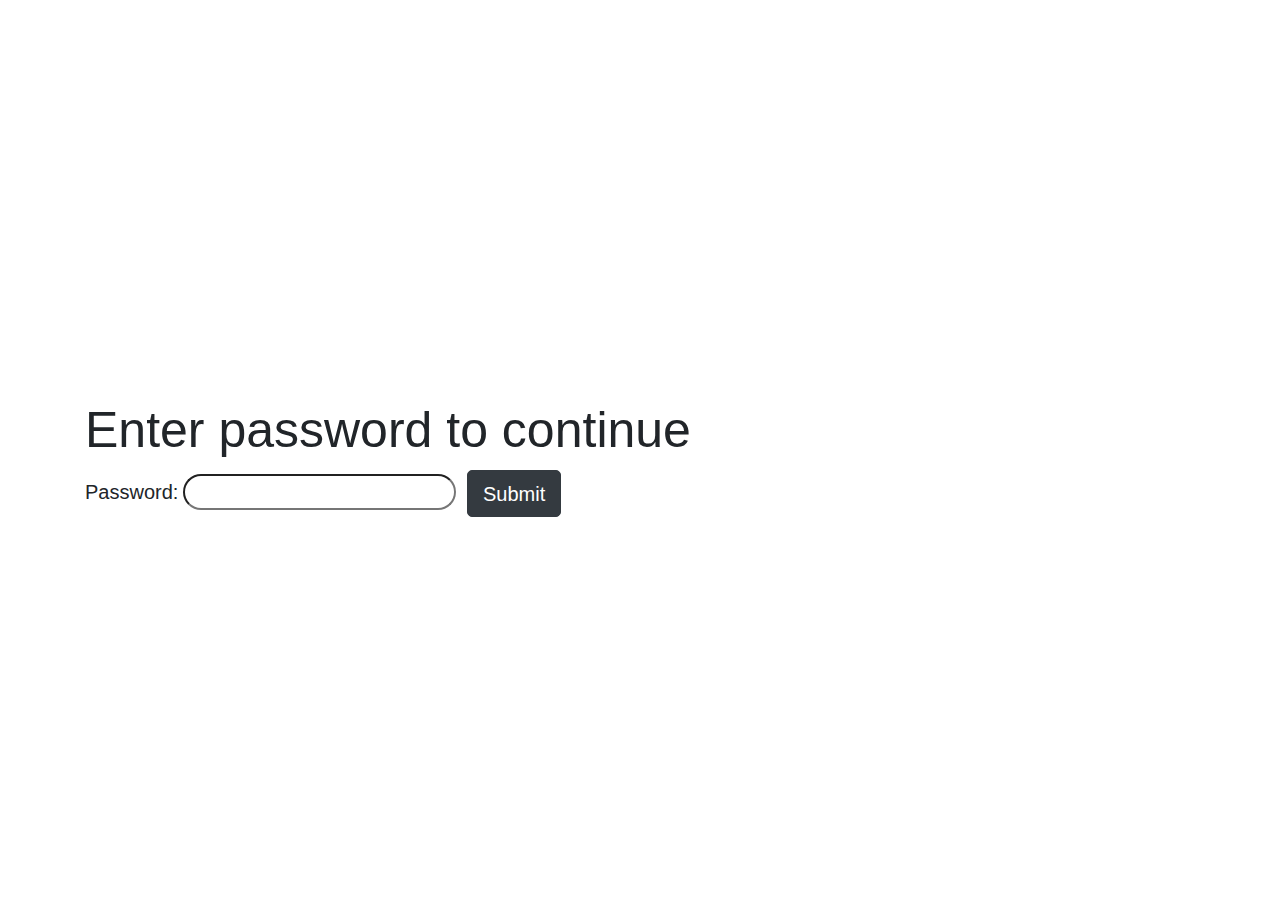
<file: faux password file.html>
<!doctype html>
<html lang="en">
  <head>
    <!-- Required meta tags -->
    <meta charset="utf-8">
    <meta name="viewport" content="width=device-width, initial-scale=1, shrink-to-fit=no">

    <!-- Bootstrap CSS -->
    <link rel="stylesheet" href="https://maxcdn.bootstrapcdn.com/bootstrap/4.0.0/css/bootstrap.min.css" integrity="sha384-Gn5384xqQ1aoWXA+058RXPxPg6fy4IWvTNh0E263XmFcJlSAwiGgFAW/dAiS6JXm" crossorigin="anonymous">
	<!-- Social Media Icons -->
	<link rel="stylesheet" href="https://cdnjs.cloudflare.com/ajax/libs/font-awesome/4.7.0/css/font-awesome.min.css">
	<link rel="stylesheet" href="maincss.css">
	<link rel="icon" href="images/Artboard 1 copy.svg">

    <title>Indi's Portfolio</title>
  </head>

<body style="background-color: eeeeee;">
<!-- Password -->
<div style="height: 400px; width: 100%;"></div>
<div class="container">
    <div class="row">
        <div class="col">
            <h1>Enter password to continue</h1>
            <form class="passform" action="lumaway-2.html" onsubmit="return passcheck()">
                <p>Password:<input type="password" required id="lumawayisagoat" style="border-radius: 20px; margin: 0 5px;">
                <input class="btn btn-dark" type="submit"> </p>
            </form>        
        </div>
    </div>
</div>
<script>
    var password="12345";
    function passcheck() {
        if(document.getElementById('pass1')).value != password){
            alert('Wrong Password, Try Again')
            return false;
        }
        if(document.getElementById('pass1')).value == password){
            alert('Correct Password. Click Ok to enter webpage.')
        }
    }

</script>

</body>
</html>
</file>
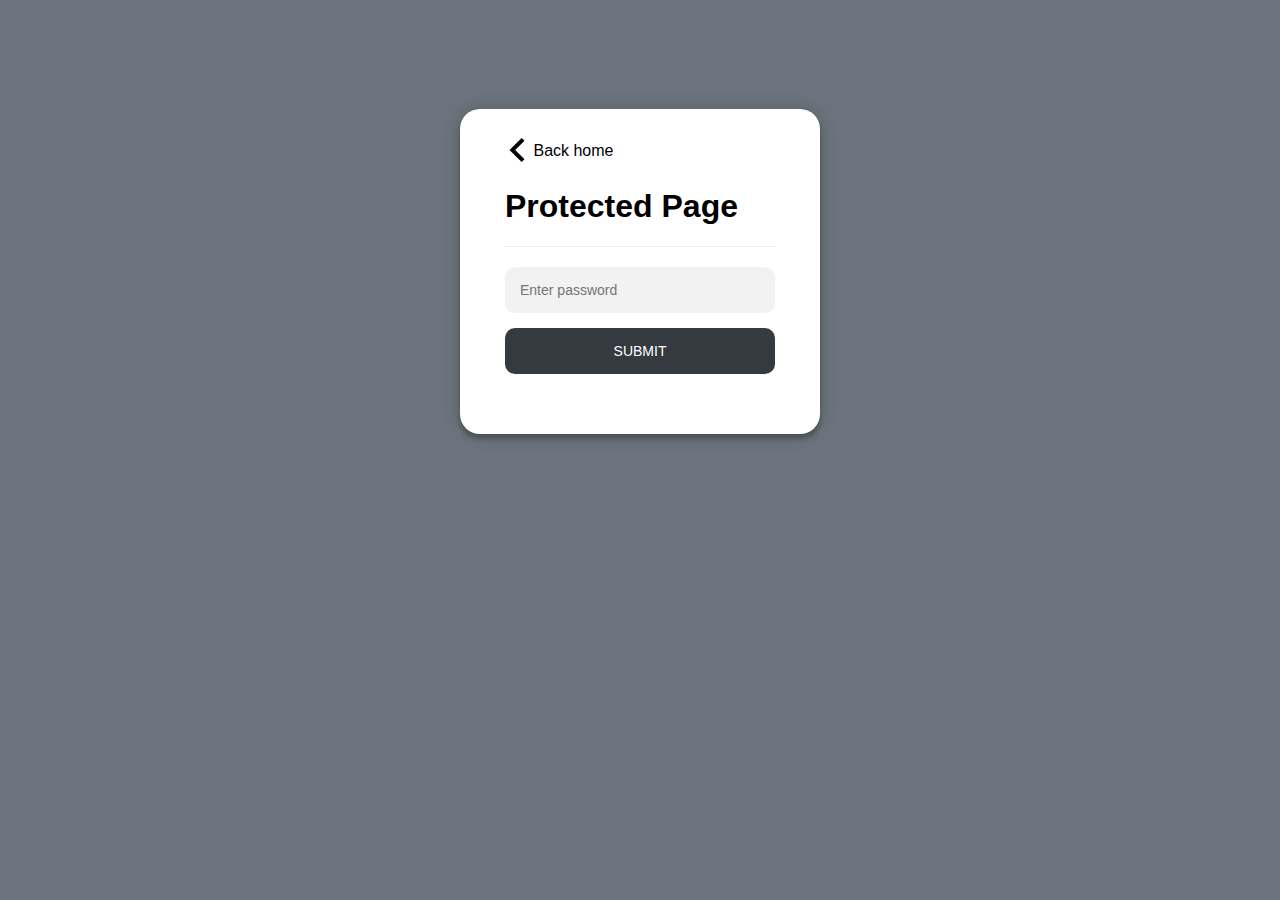
<file: lumaway.html>
<!doctype html>
<html class="staticrypt-html">
<head>
    <meta charset="utf-8">
    <title>Protected Page</title>
    <meta name="viewport" content="width=device-width, initial-scale=1">

    <!-- do not cache this page -->
    <meta http-equiv="cache-control" content="max-age=0"/>
    <meta http-equiv="cache-control" content="no-cache"/>
    <meta http-equiv="expires" content="0"/>
    <meta http-equiv="expires" content="Tue, 01 Jan 1980 1:00:00 GMT"/>
    <meta http-equiv="pragma" content="no-cache"/>

    <style>
        .staticrypt-hr {
            margin-top: 20px;
            margin-bottom: 20px;
            border: 0;
            border-top: 1px solid #eee;
        }

        .staticrypt-page {
            width: 360px;
            padding: 8% 0 0;
            margin: auto;
            box-sizing: border-box;
        }

        .staticrypt-form {
            position: relative;
            z-index: 1;
            background: #FFFFFF;
            max-width: 360px;
            margin: 0 auto 100px;
            padding: 45px;
            box-shadow: 0 0 20px 0 rgba(0, 0, 0, 0.2), 0 5px 5px 0 rgba(0, 0, 0, 0.24);
            border-radius: 20px;
        }

        .staticrypt-form input {
            outline: 0;
            background: #f2f2f2;
            width: 100%;
            border: 0;
            margin: 0 0 15px;
            padding: 15px;
            box-sizing: border-box;
            font-size: 14px;
            border-radius: 10px;

        }

        .staticrypt-form .staticrypt-decrypt-button {
            text-transform: uppercase;
            outline: 0;
            background: #343a40;
            width: 100%;
            border: 0;
            padding: 15px;
            color: #FFFFFF;
            font-size: 14px;
            cursor: pointer;
            border-radius: 10px;
            opacity: 1;
            transition: 0.2s;
        }

        .back-button{
            opacity: 1;
            transition: 0.2s;
        }

        .back-button:hover{
            opacity: 0.5;
        }

        .staticrypt-form .staticrypt-decrypt-button:hover, .staticrypt-form .staticrypt-decrypt-button:active, .staticrypt-form .staticrypt-decrypt-button:focus {
            opacity: 0.8;
        }

        .staticrypt-html {
            height: 100%;
        }

        .staticrypt-body {
            margin-bottom: 1em;
            background: #6c757d; /* fallback for old browsers */
  
            font-family: "Helvetica", sans-serif;
            -webkit-font-smoothing: antialiased;
            -moz-osx-font-smoothing: grayscale;
        }

        .staticrypt-instructions {
            margin-top: -1em;
            margin-bottom: 1em;
        }

        .staticrypt-title {
            font-size: 1.5em;
        }

        .staticrypt-footer {
            position: fixed;
            height: 20px;
            font-size: 16px;
            padding: 2px;
            bottom: 0;
            left: 0;
            right: 0;
            margin-bottom: 0;
        }

        .staticrypt-footer p {
            margin: 2px;
            text-align: center;
            float: right;
        }

        .staticrypt-footer a {
            text-decoration: none;
        }
    </style>
</head>

<body class="staticrypt-body">
<div class="staticrypt-page">
    <div class="staticrypt-form">
        <div class="staticrypt-instructions">
            <a href="index.html" style="color: black; text-decoration: none;">
                <div class="back-button" href="index.html">
                    <img href="index.html" src="images/iconmonstr-arrow-64.svg"> <span style="position:relative; bottom:6px;"> Back home </span>
                </div>
            </a>
            <h1 class="">Protected Page</h1>
            <p></p>
        </div>

        <hr class="staticrypt-hr">

        <form id="staticrypt-form" action="#" method="post">
            <input id="staticrypt-password"
                   type="password"
                   name="password"
                   placeholder="Enter password"
                   autofocus/>

            <input type="submit" class="staticrypt-decrypt-button" value="Submit"/>
        </form>
    </div>

</div>


<script>/**
 * Crypto JS 3.1.9-1
 * Copied as is from https://cdnjs.cloudflare.com/ajax/libs/crypto-js/3.1.9-1/crypto-js.js
 */

;(function (root, factory) {
    if (typeof exports === "object") {
        // CommonJS
        module.exports = exports = factory();
    }
    else if (typeof define === "function" && define.amd) {
        // AMD
        define([], factory);
    }
    else {
        // Global (browser)
        root.CryptoJS = factory();
    }
}(this, function () {

    /**
     * CryptoJS core components.
     */
    var CryptoJS = CryptoJS || (function (Math, undefined) {
        /*
	     * Local polyfil of Object.create
	     */
        var create = Object.create || (function () {
            function F() {};

            return function (obj) {
                var subtype;

                F.prototype = obj;

                subtype = new F();

                F.prototype = null;

                return subtype;
            };
        }())

        /**
         * CryptoJS namespace.
         */
        var C = {};

        /**
         * Library namespace.
         */
        var C_lib = C.lib = {};

        /**
         * Base object for prototypal inheritance.
         */
        var Base = C_lib.Base = (function () {


            return {
                /**
                 * Creates a new object that inherits from this object.
                 *
                 * @param {Object} overrides Properties to copy into the new object.
                 *
                 * @return {Object} The new object.
                 *
                 * @static
                 *
                 * @example
                 *
                 *     var MyType = CryptoJS.lib.Base.extend({
	             *         field: 'value',
	             *
	             *         method: function () {
	             *         }
	             *     });
                 */
                extend: function (overrides) {
                    // Spawn
                    var subtype = create(this);

                    // Augment
                    if (overrides) {
                        subtype.mixIn(overrides);
                    }

                    // Create default initializer
                    if (!subtype.hasOwnProperty('init') || this.init === subtype.init) {
                        subtype.init = function () {
                            subtype.$super.init.apply(this, arguments);
                        };
                    }

                    // Initializer's prototype is the subtype object
                    subtype.init.prototype = subtype;

                    // Reference supertype
                    subtype.$super = this;

                    return subtype;
                },

                /**
                 * Extends this object and runs the init method.
                 * Arguments to create() will be passed to init().
                 *
                 * @return {Object} The new object.
                 *
                 * @static
                 *
                 * @example
                 *
                 *     var instance = MyType.create();
                 */
                create: function () {
                    var instance = this.extend();
                    instance.init.apply(instance, arguments);

                    return instance;
                },

                /**
                 * Initializes a newly created object.
                 * Override this method to add some logic when your objects are created.
                 *
                 * @example
                 *
                 *     var MyType = CryptoJS.lib.Base.extend({
	             *         init: function () {
	             *             // ...
	             *         }
	             *     });
                 */
                init: function () {
                },

                /**
                 * Copies properties into this object.
                 *
                 * @param {Object} properties The properties to mix in.
                 *
                 * @example
                 *
                 *     MyType.mixIn({
	             *         field: 'value'
	             *     });
                 */
                mixIn: function (properties) {
                    for (var propertyName in properties) {
                        if (properties.hasOwnProperty(propertyName)) {
                            this[propertyName] = properties[propertyName];
                        }
                    }

                    // IE won't copy toString using the loop above
                    if (properties.hasOwnProperty('toString')) {
                        this.toString = properties.toString;
                    }
                },

                /**
                 * Creates a copy of this object.
                 *
                 * @return {Object} The clone.
                 *
                 * @example
                 *
                 *     var clone = instance.clone();
                 */
                clone: function () {
                    return this.init.prototype.extend(this);
                }
            };
        }());

        /**
         * An array of 32-bit words.
         *
         * @property {Array} words The array of 32-bit words.
         * @property {number} sigBytes The number of significant bytes in this word array.
         */
        var WordArray = C_lib.WordArray = Base.extend({
            /**
             * Initializes a newly created word array.
             *
             * @param {Array} words (Optional) An array of 32-bit words.
             * @param {number} sigBytes (Optional) The number of significant bytes in the words.
             *
             * @example
             *
             *     var wordArray = CryptoJS.lib.WordArray.create();
             *     var wordArray = CryptoJS.lib.WordArray.create([0x00010203, 0x04050607]);
             *     var wordArray = CryptoJS.lib.WordArray.create([0x00010203, 0x04050607], 6);
             */
            init: function (words, sigBytes) {
                words = this.words = words || [];

                if (sigBytes != undefined) {
                    this.sigBytes = sigBytes;
                } else {
                    this.sigBytes = words.length * 4;
                }
            },

            /**
             * Converts this word array to a string.
             *
             * @param {Encoder} encoder (Optional) The encoding strategy to use. Default: CryptoJS.enc.Hex
             *
             * @return {string} The stringified word array.
             *
             * @example
             *
             *     var string = wordArray + '';
             *     var string = wordArray.toString();
             *     var string = wordArray.toString(CryptoJS.enc.Utf8);
             */
            toString: function (encoder) {
                return (encoder || Hex).stringify(this);
            },

            /**
             * Concatenates a word array to this word array.
             *
             * @param {WordArray} wordArray The word array to append.
             *
             * @return {WordArray} This word array.
             *
             * @example
             *
             *     wordArray1.concat(wordArray2);
             */
            concat: function (wordArray) {
                // Shortcuts
                var thisWords = this.words;
                var thatWords = wordArray.words;
                var thisSigBytes = this.sigBytes;
                var thatSigBytes = wordArray.sigBytes;

                // Clamp excess bits
                this.clamp();

                // Concat
                if (thisSigBytes % 4) {
                    // Copy one byte at a time
                    for (var i = 0; i < thatSigBytes; i++) {
                        var thatByte = (thatWords[i >>> 2] >>> (24 - (i % 4) * 8)) & 0xff;
                        thisWords[(thisSigBytes + i) >>> 2] |= thatByte << (24 - ((thisSigBytes + i) % 4) * 8);
                    }
                } else {
                    // Copy one word at a time
                    for (var i = 0; i < thatSigBytes; i += 4) {
                        thisWords[(thisSigBytes + i) >>> 2] = thatWords[i >>> 2];
                    }
                }
                this.sigBytes += thatSigBytes;

                // Chainable
                return this;
            },

            /**
             * Removes insignificant bits.
             *
             * @example
             *
             *     wordArray.clamp();
             */
            clamp: function () {
                // Shortcuts
                var words = this.words;
                var sigBytes = this.sigBytes;

                // Clamp
                words[sigBytes >>> 2] &= 0xffffffff << (32 - (sigBytes % 4) * 8);
                words.length = Math.ceil(sigBytes / 4);
            },

            /**
             * Creates a copy of this word array.
             *
             * @return {WordArray} The clone.
             *
             * @example
             *
             *     var clone = wordArray.clone();
             */
            clone: function () {
                var clone = Base.clone.call(this);
                clone.words = this.words.slice(0);

                return clone;
            },

            /**
             * Creates a word array filled with random bytes.
             *
             * @param {number} nBytes The number of random bytes to generate.
             *
             * @return {WordArray} The random word array.
             *
             * @static
             *
             * @example
             *
             *     var wordArray = CryptoJS.lib.WordArray.random(16);
             */
            random: function (nBytes) {
                var words = [];

                var r = (function (m_w) {
                    var m_w = m_w;
                    var m_z = 0x3ade68b1;
                    var mask = 0xffffffff;

                    return function () {
                        m_z = (0x9069 * (m_z & 0xFFFF) + (m_z >> 0x10)) & mask;
                        m_w = (0x4650 * (m_w & 0xFFFF) + (m_w >> 0x10)) & mask;
                        var result = ((m_z << 0x10) + m_w) & mask;
                        result /= 0x100000000;
                        result += 0.5;
                        return result * (Math.random() > .5 ? 1 : -1);
                    }
                });

                for (var i = 0, rcache; i < nBytes; i += 4) {
                    var _r = r((rcache || Math.random()) * 0x100000000);

                    rcache = _r() * 0x3ade67b7;
                    words.push((_r() * 0x100000000) | 0);
                }

                return new WordArray.init(words, nBytes);
            }
        });

        /**
         * Encoder namespace.
         */
        var C_enc = C.enc = {};

        /**
         * Hex encoding strategy.
         */
        var Hex = C_enc.Hex = {
            /**
             * Converts a word array to a hex string.
             *
             * @param {WordArray} wordArray The word array.
             *
             * @return {string} The hex string.
             *
             * @static
             *
             * @example
             *
             *     var hexString = CryptoJS.enc.Hex.stringify(wordArray);
             */
            stringify: function (wordArray) {
                // Shortcuts
                var words = wordArray.words;
                var sigBytes = wordArray.sigBytes;

                // Convert
                var hexChars = [];
                for (var i = 0; i < sigBytes; i++) {
                    var bite = (words[i >>> 2] >>> (24 - (i % 4) * 8)) & 0xff;
                    hexChars.push((bite >>> 4).toString(16));
                    hexChars.push((bite & 0x0f).toString(16));
                }

                return hexChars.join('');
            },

            /**
             * Converts a hex string to a word array.
             *
             * @param {string} hexStr The hex string.
             *
             * @return {WordArray} The word array.
             *
             * @static
             *
             * @example
             *
             *     var wordArray = CryptoJS.enc.Hex.parse(hexString);
             */
            parse: function (hexStr) {
                // Shortcut
                var hexStrLength = hexStr.length;

                // Convert
                var words = [];
                for (var i = 0; i < hexStrLength; i += 2) {
                    words[i >>> 3] |= parseInt(hexStr.substr(i, 2), 16) << (24 - (i % 8) * 4);
                }

                return new WordArray.init(words, hexStrLength / 2);
            }
        };

        /**
         * Latin1 encoding strategy.
         */
        var Latin1 = C_enc.Latin1 = {
            /**
             * Converts a word array to a Latin1 string.
             *
             * @param {WordArray} wordArray The word array.
             *
             * @return {string} The Latin1 string.
             *
             * @static
             *
             * @example
             *
             *     var latin1String = CryptoJS.enc.Latin1.stringify(wordArray);
             */
            stringify: function (wordArray) {
                // Shortcuts
                var words = wordArray.words;
                var sigBytes = wordArray.sigBytes;

                // Convert
                var latin1Chars = [];
                for (var i = 0; i < sigBytes; i++) {
                    var bite = (words[i >>> 2] >>> (24 - (i % 4) * 8)) & 0xff;
                    latin1Chars.push(String.fromCharCode(bite));
                }

                return latin1Chars.join('');
            },

            /**
             * Converts a Latin1 string to a word array.
             *
             * @param {string} latin1Str The Latin1 string.
             *
             * @return {WordArray} The word array.
             *
             * @static
             *
             * @example
             *
             *     var wordArray = CryptoJS.enc.Latin1.parse(latin1String);
             */
            parse: function (latin1Str) {
                // Shortcut
                var latin1StrLength = latin1Str.length;

                // Convert
                var words = [];
                for (var i = 0; i < latin1StrLength; i++) {
                    words[i >>> 2] |= (latin1Str.charCodeAt(i) & 0xff) << (24 - (i % 4) * 8);
                }

                return new WordArray.init(words, latin1StrLength);
            }
        };

        /**
         * UTF-8 encoding strategy.
         */
        var Utf8 = C_enc.Utf8 = {
            /**
             * Converts a word array to a UTF-8 string.
             *
             * @param {WordArray} wordArray The word array.
             *
             * @return {string} The UTF-8 string.
             *
             * @static
             *
             * @example
             *
             *     var utf8String = CryptoJS.enc.Utf8.stringify(wordArray);
             */
            stringify: function (wordArray) {
                try {
                    return decodeURIComponent(escape(Latin1.stringify(wordArray)));
                } catch (e) {
                    throw new Error('Malformed UTF-8 data');
                }
            },

            /**
             * Converts a UTF-8 string to a word array.
             *
             * @param {string} utf8Str The UTF-8 string.
             *
             * @return {WordArray} The word array.
             *
             * @static
             *
             * @example
             *
             *     var wordArray = CryptoJS.enc.Utf8.parse(utf8String);
             */
            parse: function (utf8Str) {
                return Latin1.parse(unescape(encodeURIComponent(utf8Str)));
            }
        };

        /**
         * Abstract buffered block algorithm template.
         *
         * The property blockSize must be implemented in a concrete subtype.
         *
         * @property {number} _minBufferSize The number of blocks that should be kept unprocessed in the buffer. Default: 0
         */
        var BufferedBlockAlgorithm = C_lib.BufferedBlockAlgorithm = Base.extend({
            /**
             * Resets this block algorithm's data buffer to its initial state.
             *
             * @example
             *
             *     bufferedBlockAlgorithm.reset();
             */
            reset: function () {
                // Initial values
                this._data = new WordArray.init();
                this._nDataBytes = 0;
            },

            /**
             * Adds new data to this block algorithm's buffer.
             *
             * @param {WordArray|string} data The data to append. Strings are converted to a WordArray using UTF-8.
             *
             * @example
             *
             *     bufferedBlockAlgorithm._append('data');
             *     bufferedBlockAlgorithm._append(wordArray);
             */
            _append: function (data) {
                // Convert string to WordArray, else assume WordArray already
                if (typeof data == 'string') {
                    data = Utf8.parse(data);
                }

                // Append
                this._data.concat(data);
                this._nDataBytes += data.sigBytes;
            },

            /**
             * Processes available data blocks.
             *
             * This method invokes _doProcessBlock(offset), which must be implemented by a concrete subtype.
             *
             * @param {boolean} doFlush Whether all blocks and partial blocks should be processed.
             *
             * @return {WordArray} The processed data.
             *
             * @example
             *
             *     var processedData = bufferedBlockAlgorithm._process();
             *     var processedData = bufferedBlockAlgorithm._process(!!'flush');
             */
            _process: function (doFlush) {
                // Shortcuts
                var data = this._data;
                var dataWords = data.words;
                var dataSigBytes = data.sigBytes;
                var blockSize = this.blockSize;
                var blockSizeBytes = blockSize * 4;

                // Count blocks ready
                var nBlocksReady = dataSigBytes / blockSizeBytes;
                if (doFlush) {
                    // Round up to include partial blocks
                    nBlocksReady = Math.ceil(nBlocksReady);
                } else {
                    // Round down to include only full blocks,
                    // less the number of blocks that must remain in the buffer
                    nBlocksReady = Math.max((nBlocksReady | 0) - this._minBufferSize, 0);
                }

                // Count words ready
                var nWordsReady = nBlocksReady * blockSize;

                // Count bytes ready
                var nBytesReady = Math.min(nWordsReady * 4, dataSigBytes);

                // Process blocks
                if (nWordsReady) {
                    for (var offset = 0; offset < nWordsReady; offset += blockSize) {
                        // Perform concrete-algorithm logic
                        this._doProcessBlock(dataWords, offset);
                    }

                    // Remove processed words
                    var processedWords = dataWords.splice(0, nWordsReady);
                    data.sigBytes -= nBytesReady;
                }

                // Return processed words
                return new WordArray.init(processedWords, nBytesReady);
            },

            /**
             * Creates a copy of this object.
             *
             * @return {Object} The clone.
             *
             * @example
             *
             *     var clone = bufferedBlockAlgorithm.clone();
             */
            clone: function () {
                var clone = Base.clone.call(this);
                clone._data = this._data.clone();

                return clone;
            },

            _minBufferSize: 0
        });

        /**
         * Abstract hasher template.
         *
         * @property {number} blockSize The number of 32-bit words this hasher operates on. Default: 16 (512 bits)
         */
        var Hasher = C_lib.Hasher = BufferedBlockAlgorithm.extend({
            /**
             * Configuration options.
             */
            cfg: Base.extend(),

            /**
             * Initializes a newly created hasher.
             *
             * @param {Object} cfg (Optional) The configuration options to use for this hash computation.
             *
             * @example
             *
             *     var hasher = CryptoJS.algo.SHA256.create();
             */
            init: function (cfg) {
                // Apply config defaults
                this.cfg = this.cfg.extend(cfg);

                // Set initial values
                this.reset();
            },

            /**
             * Resets this hasher to its initial state.
             *
             * @example
             *
             *     hasher.reset();
             */
            reset: function () {
                // Reset data buffer
                BufferedBlockAlgorithm.reset.call(this);

                // Perform concrete-hasher logic
                this._doReset();
            },

            /**
             * Updates this hasher with a message.
             *
             * @param {WordArray|string} messageUpdate The message to append.
             *
             * @return {Hasher} This hasher.
             *
             * @example
             *
             *     hasher.update('message');
             *     hasher.update(wordArray);
             */
            update: function (messageUpdate) {
                // Append
                this._append(messageUpdate);

                // Update the hash
                this._process();

                // Chainable
                return this;
            },

            /**
             * Finalizes the hash computation.
             * Note that the finalize operation is effectively a destructive, read-once operation.
             *
             * @param {WordArray|string} messageUpdate (Optional) A final message update.
             *
             * @return {WordArray} The hash.
             *
             * @example
             *
             *     var hash = hasher.finalize();
             *     var hash = hasher.finalize('message');
             *     var hash = hasher.finalize(wordArray);
             */
            finalize: function (messageUpdate) {
                // Final message update
                if (messageUpdate) {
                    this._append(messageUpdate);
                }

                // Perform concrete-hasher logic
                var hash = this._doFinalize();

                return hash;
            },

            blockSize: 512/32,

            /**
             * Creates a shortcut function to a hasher's object interface.
             *
             * @param {Hasher} hasher The hasher to create a helper for.
             *
             * @return {Function} The shortcut function.
             *
             * @static
             *
             * @example
             *
             *     var SHA256 = CryptoJS.lib.Hasher._createHelper(CryptoJS.algo.SHA256);
             */
            _createHelper: function (hasher) {
                return function (message, cfg) {
                    return new hasher.init(cfg).finalize(message);
                };
            },

            /**
             * Creates a shortcut function to the HMAC's object interface.
             *
             * @param {Hasher} hasher The hasher to use in this HMAC helper.
             *
             * @return {Function} The shortcut function.
             *
             * @static
             *
             * @example
             *
             *     var HmacSHA256 = CryptoJS.lib.Hasher._createHmacHelper(CryptoJS.algo.SHA256);
             */
            _createHmacHelper: function (hasher) {
                return function (message, key) {
                    return new C_algo.HMAC.init(hasher, key).finalize(message);
                };
            }
        });

        /**
         * Algorithm namespace.
         */
        var C_algo = C.algo = {};

        return C;
    }(Math));


    (function () {
        // Shortcuts
        var C = CryptoJS;
        var C_lib = C.lib;
        var WordArray = C_lib.WordArray;
        var C_enc = C.enc;

        /**
         * Base64 encoding strategy.
         */
        var Base64 = C_enc.Base64 = {
            /**
             * Converts a word array to a Base64 string.
             *
             * @param {WordArray} wordArray The word array.
             *
             * @return {string} The Base64 string.
             *
             * @static
             *
             * @example
             *
             *     var base64String = CryptoJS.enc.Base64.stringify(wordArray);
             */
            stringify: function (wordArray) {
                // Shortcuts
                var words = wordArray.words;
                var sigBytes = wordArray.sigBytes;
                var map = this._map;

                // Clamp excess bits
                wordArray.clamp();

                // Convert
                var base64Chars = [];
                for (var i = 0; i < sigBytes; i += 3) {
                    var byte1 = (words[i >>> 2]       >>> (24 - (i % 4) * 8))       & 0xff;
                    var byte2 = (words[(i + 1) >>> 2] >>> (24 - ((i + 1) % 4) * 8)) & 0xff;
                    var byte3 = (words[(i + 2) >>> 2] >>> (24 - ((i + 2) % 4) * 8)) & 0xff;

                    var triplet = (byte1 << 16) | (byte2 << 8) | byte3;

                    for (var j = 0; (j < 4) && (i + j * 0.75 < sigBytes); j++) {
                        base64Chars.push(map.charAt((triplet >>> (6 * (3 - j))) & 0x3f));
                    }
                }

                // Add padding
                var paddingChar = map.charAt(64);
                if (paddingChar) {
                    while (base64Chars.length % 4) {
                        base64Chars.push(paddingChar);
                    }
                }

                return base64Chars.join('');
            },

            /**
             * Converts a Base64 string to a word array.
             *
             * @param {string} base64Str The Base64 string.
             *
             * @return {WordArray} The word array.
             *
             * @static
             *
             * @example
             *
             *     var wordArray = CryptoJS.enc.Base64.parse(base64String);
             */
            parse: function (base64Str) {
                // Shortcuts
                var base64StrLength = base64Str.length;
                var map = this._map;
                var reverseMap = this._reverseMap;

                if (!reverseMap) {
                    reverseMap = this._reverseMap = [];
                    for (var j = 0; j < map.length; j++) {
                        reverseMap[map.charCodeAt(j)] = j;
                    }
                }

                // Ignore padding
                var paddingChar = map.charAt(64);
                if (paddingChar) {
                    var paddingIndex = base64Str.indexOf(paddingChar);
                    if (paddingIndex !== -1) {
                        base64StrLength = paddingIndex;
                    }
                }

                // Convert
                return parseLoop(base64Str, base64StrLength, reverseMap);

            },

            _map: 'ABCDEFGHIJKLMNOPQRSTUVWXYZabcdefghijklmnopqrstuvwxyz0123456789+/='
        };

        function parseLoop(base64Str, base64StrLength, reverseMap) {
            var words = [];
            var nBytes = 0;
            for (var i = 0; i < base64StrLength; i++) {
                if (i % 4) {
                    var bits1 = reverseMap[base64Str.charCodeAt(i - 1)] << ((i % 4) * 2);
                    var bits2 = reverseMap[base64Str.charCodeAt(i)] >>> (6 - (i % 4) * 2);
                    words[nBytes >>> 2] |= (bits1 | bits2) << (24 - (nBytes % 4) * 8);
                    nBytes++;
                }
            }
            return WordArray.create(words, nBytes);
        }
    }());


    (function (Math) {
        // Shortcuts
        var C = CryptoJS;
        var C_lib = C.lib;
        var WordArray = C_lib.WordArray;
        var Hasher = C_lib.Hasher;
        var C_algo = C.algo;

        // Constants table
        var T = [];

        // Compute constants
        (function () {
            for (var i = 0; i < 64; i++) {
                T[i] = (Math.abs(Math.sin(i + 1)) * 0x100000000) | 0;
            }
        }());

        /**
         * MD5 hash algorithm.
         */
        var MD5 = C_algo.MD5 = Hasher.extend({
            _doReset: function () {
                this._hash = new WordArray.init([
                    0x67452301, 0xefcdab89,
                    0x98badcfe, 0x10325476
                ]);
            },

            _doProcessBlock: function (M, offset) {
                // Swap endian
                for (var i = 0; i < 16; i++) {
                    // Shortcuts
                    var offset_i = offset + i;
                    var M_offset_i = M[offset_i];

                    M[offset_i] = (
                        (((M_offset_i << 8)  | (M_offset_i >>> 24)) & 0x00ff00ff) |
                        (((M_offset_i << 24) | (M_offset_i >>> 8))  & 0xff00ff00)
                    );
                }

                // Shortcuts
                var H = this._hash.words;

                var M_offset_0  = M[offset + 0];
                var M_offset_1  = M[offset + 1];
                var M_offset_2  = M[offset + 2];
                var M_offset_3  = M[offset + 3];
                var M_offset_4  = M[offset + 4];
                var M_offset_5  = M[offset + 5];
                var M_offset_6  = M[offset + 6];
                var M_offset_7  = M[offset + 7];
                var M_offset_8  = M[offset + 8];
                var M_offset_9  = M[offset + 9];
                var M_offset_10 = M[offset + 10];
                var M_offset_11 = M[offset + 11];
                var M_offset_12 = M[offset + 12];
                var M_offset_13 = M[offset + 13];
                var M_offset_14 = M[offset + 14];
                var M_offset_15 = M[offset + 15];

                // Working varialbes
                var a = H[0];
                var b = H[1];
                var c = H[2];
                var d = H[3];

                // Computation
                a = FF(a, b, c, d, M_offset_0,  7,  T[0]);
                d = FF(d, a, b, c, M_offset_1,  12, T[1]);
                c = FF(c, d, a, b, M_offset_2,  17, T[2]);
                b = FF(b, c, d, a, M_offset_3,  22, T[3]);
                a = FF(a, b, c, d, M_offset_4,  7,  T[4]);
                d = FF(d, a, b, c, M_offset_5,  12, T[5]);
                c = FF(c, d, a, b, M_offset_6,  17, T[6]);
                b = FF(b, c, d, a, M_offset_7,  22, T[7]);
                a = FF(a, b, c, d, M_offset_8,  7,  T[8]);
                d = FF(d, a, b, c, M_offset_9,  12, T[9]);
                c = FF(c, d, a, b, M_offset_10, 17, T[10]);
                b = FF(b, c, d, a, M_offset_11, 22, T[11]);
                a = FF(a, b, c, d, M_offset_12, 7,  T[12]);
                d = FF(d, a, b, c, M_offset_13, 12, T[13]);
                c = FF(c, d, a, b, M_offset_14, 17, T[14]);
                b = FF(b, c, d, a, M_offset_15, 22, T[15]);

                a = GG(a, b, c, d, M_offset_1,  5,  T[16]);
                d = GG(d, a, b, c, M_offset_6,  9,  T[17]);
                c = GG(c, d, a, b, M_offset_11, 14, T[18]);
                b = GG(b, c, d, a, M_offset_0,  20, T[19]);
                a = GG(a, b, c, d, M_offset_5,  5,  T[20]);
                d = GG(d, a, b, c, M_offset_10, 9,  T[21]);
                c = GG(c, d, a, b, M_offset_15, 14, T[22]);
                b = GG(b, c, d, a, M_offset_4,  20, T[23]);
                a = GG(a, b, c, d, M_offset_9,  5,  T[24]);
                d = GG(d, a, b, c, M_offset_14, 9,  T[25]);
                c = GG(c, d, a, b, M_offset_3,  14, T[26]);
                b = GG(b, c, d, a, M_offset_8,  20, T[27]);
                a = GG(a, b, c, d, M_offset_13, 5,  T[28]);
                d = GG(d, a, b, c, M_offset_2,  9,  T[29]);
                c = GG(c, d, a, b, M_offset_7,  14, T[30]);
                b = GG(b, c, d, a, M_offset_12, 20, T[31]);

                a = HH(a, b, c, d, M_offset_5,  4,  T[32]);
                d = HH(d, a, b, c, M_offset_8,  11, T[33]);
                c = HH(c, d, a, b, M_offset_11, 16, T[34]);
                b = HH(b, c, d, a, M_offset_14, 23, T[35]);
                a = HH(a, b, c, d, M_offset_1,  4,  T[36]);
                d = HH(d, a, b, c, M_offset_4,  11, T[37]);
                c = HH(c, d, a, b, M_offset_7,  16, T[38]);
                b = HH(b, c, d, a, M_offset_10, 23, T[39]);
                a = HH(a, b, c, d, M_offset_13, 4,  T[40]);
                d = HH(d, a, b, c, M_offset_0,  11, T[41]);
                c = HH(c, d, a, b, M_offset_3,  16, T[42]);
                b = HH(b, c, d, a, M_offset_6,  23, T[43]);
                a = HH(a, b, c, d, M_offset_9,  4,  T[44]);
                d = HH(d, a, b, c, M_offset_12, 11, T[45]);
                c = HH(c, d, a, b, M_offset_15, 16, T[46]);
                b = HH(b, c, d, a, M_offset_2,  23, T[47]);

                a = II(a, b, c, d, M_offset_0,  6,  T[48]);
                d = II(d, a, b, c, M_offset_7,  10, T[49]);
                c = II(c, d, a, b, M_offset_14, 15, T[50]);
                b = II(b, c, d, a, M_offset_5,  21, T[51]);
                a = II(a, b, c, d, M_offset_12, 6,  T[52]);
                d = II(d, a, b, c, M_offset_3,  10, T[53]);
                c = II(c, d, a, b, M_offset_10, 15, T[54]);
                b = II(b, c, d, a, M_offset_1,  21, T[55]);
                a = II(a, b, c, d, M_offset_8,  6,  T[56]);
                d = II(d, a, b, c, M_offset_15, 10, T[57]);
                c = II(c, d, a, b, M_offset_6,  15, T[58]);
                b = II(b, c, d, a, M_offset_13, 21, T[59]);
                a = II(a, b, c, d, M_offset_4,  6,  T[60]);
                d = II(d, a, b, c, M_offset_11, 10, T[61]);
                c = II(c, d, a, b, M_offset_2,  15, T[62]);
                b = II(b, c, d, a, M_offset_9,  21, T[63]);

                // Intermediate hash value
                H[0] = (H[0] + a) | 0;
                H[1] = (H[1] + b) | 0;
                H[2] = (H[2] + c) | 0;
                H[3] = (H[3] + d) | 0;
            },

            _doFinalize: function () {
                // Shortcuts
                var data = this._data;
                var dataWords = data.words;

                var nBitsTotal = this._nDataBytes * 8;
                var nBitsLeft = data.sigBytes * 8;

                // Add padding
                dataWords[nBitsLeft >>> 5] |= 0x80 << (24 - nBitsLeft % 32);

                var nBitsTotalH = Math.floor(nBitsTotal / 0x100000000);
                var nBitsTotalL = nBitsTotal;
                dataWords[(((nBitsLeft + 64) >>> 9) << 4) + 15] = (
                    (((nBitsTotalH << 8)  | (nBitsTotalH >>> 24)) & 0x00ff00ff) |
                    (((nBitsTotalH << 24) | (nBitsTotalH >>> 8))  & 0xff00ff00)
                );
                dataWords[(((nBitsLeft + 64) >>> 9) << 4) + 14] = (
                    (((nBitsTotalL << 8)  | (nBitsTotalL >>> 24)) & 0x00ff00ff) |
                    (((nBitsTotalL << 24) | (nBitsTotalL >>> 8))  & 0xff00ff00)
                );

                data.sigBytes = (dataWords.length + 1) * 4;

                // Hash final blocks
                this._process();

                // Shortcuts
                var hash = this._hash;
                var H = hash.words;

                // Swap endian
                for (var i = 0; i < 4; i++) {
                    // Shortcut
                    var H_i = H[i];

                    H[i] = (((H_i << 8)  | (H_i >>> 24)) & 0x00ff00ff) |
                        (((H_i << 24) | (H_i >>> 8))  & 0xff00ff00);
                }

                // Return final computed hash
                return hash;
            },

            clone: function () {
                var clone = Hasher.clone.call(this);
                clone._hash = this._hash.clone();

                return clone;
            }
        });

        function FF(a, b, c, d, x, s, t) {
            var n = a + ((b & c) | (~b & d)) + x + t;
            return ((n << s) | (n >>> (32 - s))) + b;
        }

        function GG(a, b, c, d, x, s, t) {
            var n = a + ((b & d) | (c & ~d)) + x + t;
            return ((n << s) | (n >>> (32 - s))) + b;
        }

        function HH(a, b, c, d, x, s, t) {
            var n = a + (b ^ c ^ d) + x + t;
            return ((n << s) | (n >>> (32 - s))) + b;
        }

        function II(a, b, c, d, x, s, t) {
            var n = a + (c ^ (b | ~d)) + x + t;
            return ((n << s) | (n >>> (32 - s))) + b;
        }

        /**
         * Shortcut function to the hasher's object interface.
         *
         * @param {WordArray|string} message The message to hash.
         *
         * @return {WordArray} The hash.
         *
         * @static
         *
         * @example
         *
         *     var hash = CryptoJS.MD5('message');
         *     var hash = CryptoJS.MD5(wordArray);
         */
        C.MD5 = Hasher._createHelper(MD5);

        /**
         * Shortcut function to the HMAC's object interface.
         *
         * @param {WordArray|string} message The message to hash.
         * @param {WordArray|string} key The secret key.
         *
         * @return {WordArray} The HMAC.
         *
         * @static
         *
         * @example
         *
         *     var hmac = CryptoJS.HmacMD5(message, key);
         */
        C.HmacMD5 = Hasher._createHmacHelper(MD5);
    }(Math));


    (function () {
        // Shortcuts
        var C = CryptoJS;
        var C_lib = C.lib;
        var WordArray = C_lib.WordArray;
        var Hasher = C_lib.Hasher;
        var C_algo = C.algo;

        // Reusable object
        var W = [];

        /**
         * SHA-1 hash algorithm.
         */
        var SHA1 = C_algo.SHA1 = Hasher.extend({
            _doReset: function () {
                this._hash = new WordArray.init([
                    0x67452301, 0xefcdab89,
                    0x98badcfe, 0x10325476,
                    0xc3d2e1f0
                ]);
            },

            _doProcessBlock: function (M, offset) {
                // Shortcut
                var H = this._hash.words;

                // Working variables
                var a = H[0];
                var b = H[1];
                var c = H[2];
                var d = H[3];
                var e = H[4];

                // Computation
                for (var i = 0; i < 80; i++) {
                    if (i < 16) {
                        W[i] = M[offset + i] | 0;
                    } else {
                        var n = W[i - 3] ^ W[i - 8] ^ W[i - 14] ^ W[i - 16];
                        W[i] = (n << 1) | (n >>> 31);
                    }

                    var t = ((a << 5) | (a >>> 27)) + e + W[i];
                    if (i < 20) {
                        t += ((b & c) | (~b & d)) + 0x5a827999;
                    } else if (i < 40) {
                        t += (b ^ c ^ d) + 0x6ed9eba1;
                    } else if (i < 60) {
                        t += ((b & c) | (b & d) | (c & d)) - 0x70e44324;
                    } else /* if (i < 80) */ {
                        t += (b ^ c ^ d) - 0x359d3e2a;
                    }

                    e = d;
                    d = c;
                    c = (b << 30) | (b >>> 2);
                    b = a;
                    a = t;
                }

                // Intermediate hash value
                H[0] = (H[0] + a) | 0;
                H[1] = (H[1] + b) | 0;
                H[2] = (H[2] + c) | 0;
                H[3] = (H[3] + d) | 0;
                H[4] = (H[4] + e) | 0;
            },

            _doFinalize: function () {
                // Shortcuts
                var data = this._data;
                var dataWords = data.words;

                var nBitsTotal = this._nDataBytes * 8;
                var nBitsLeft = data.sigBytes * 8;

                // Add padding
                dataWords[nBitsLeft >>> 5] |= 0x80 << (24 - nBitsLeft % 32);
                dataWords[(((nBitsLeft + 64) >>> 9) << 4) + 14] = Math.floor(nBitsTotal / 0x100000000);
                dataWords[(((nBitsLeft + 64) >>> 9) << 4) + 15] = nBitsTotal;
                data.sigBytes = dataWords.length * 4;

                // Hash final blocks
                this._process();

                // Return final computed hash
                return this._hash;
            },

            clone: function () {
                var clone = Hasher.clone.call(this);
                clone._hash = this._hash.clone();

                return clone;
            }
        });

        /**
         * Shortcut function to the hasher's object interface.
         *
         * @param {WordArray|string} message The message to hash.
         *
         * @return {WordArray} The hash.
         *
         * @static
         *
         * @example
         *
         *     var hash = CryptoJS.SHA1('message');
         *     var hash = CryptoJS.SHA1(wordArray);
         */
        C.SHA1 = Hasher._createHelper(SHA1);

        /**
         * Shortcut function to the HMAC's object interface.
         *
         * @param {WordArray|string} message The message to hash.
         * @param {WordArray|string} key The secret key.
         *
         * @return {WordArray} The HMAC.
         *
         * @static
         *
         * @example
         *
         *     var hmac = CryptoJS.HmacSHA1(message, key);
         */
        C.HmacSHA1 = Hasher._createHmacHelper(SHA1);
    }());


    (function (Math) {
        // Shortcuts
        var C = CryptoJS;
        var C_lib = C.lib;
        var WordArray = C_lib.WordArray;
        var Hasher = C_lib.Hasher;
        var C_algo = C.algo;

        // Initialization and round constants tables
        var H = [];
        var K = [];

        // Compute constants
        (function () {
            function isPrime(n) {
                var sqrtN = Math.sqrt(n);
                for (var factor = 2; factor <= sqrtN; factor++) {
                    if (!(n % factor)) {
                        return false;
                    }
                }

                return true;
            }

            function getFractionalBits(n) {
                return ((n - (n | 0)) * 0x100000000) | 0;
            }

            var n = 2;
            var nPrime = 0;
            while (nPrime < 64) {
                if (isPrime(n)) {
                    if (nPrime < 8) {
                        H[nPrime] = getFractionalBits(Math.pow(n, 1 / 2));
                    }
                    K[nPrime] = getFractionalBits(Math.pow(n, 1 / 3));

                    nPrime++;
                }

                n++;
            }
        }());

        // Reusable object
        var W = [];

        /**
         * SHA-256 hash algorithm.
         */
        var SHA256 = C_algo.SHA256 = Hasher.extend({
            _doReset: function () {
                this._hash = new WordArray.init(H.slice(0));
            },

            _doProcessBlock: function (M, offset) {
                // Shortcut
                var H = this._hash.words;

                // Working variables
                var a = H[0];
                var b = H[1];
                var c = H[2];
                var d = H[3];
                var e = H[4];
                var f = H[5];
                var g = H[6];
                var h = H[7];

                // Computation
                for (var i = 0; i < 64; i++) {
                    if (i < 16) {
                        W[i] = M[offset + i] | 0;
                    } else {
                        var gamma0x = W[i - 15];
                        var gamma0  = ((gamma0x << 25) | (gamma0x >>> 7))  ^
                            ((gamma0x << 14) | (gamma0x >>> 18)) ^
                            (gamma0x >>> 3);

                        var gamma1x = W[i - 2];
                        var gamma1  = ((gamma1x << 15) | (gamma1x >>> 17)) ^
                            ((gamma1x << 13) | (gamma1x >>> 19)) ^
                            (gamma1x >>> 10);

                        W[i] = gamma0 + W[i - 7] + gamma1 + W[i - 16];
                    }

                    var ch  = (e & f) ^ (~e & g);
                    var maj = (a & b) ^ (a & c) ^ (b & c);

                    var sigma0 = ((a << 30) | (a >>> 2)) ^ ((a << 19) | (a >>> 13)) ^ ((a << 10) | (a >>> 22));
                    var sigma1 = ((e << 26) | (e >>> 6)) ^ ((e << 21) | (e >>> 11)) ^ ((e << 7)  | (e >>> 25));

                    var t1 = h + sigma1 + ch + K[i] + W[i];
                    var t2 = sigma0 + maj;

                    h = g;
                    g = f;
                    f = e;
                    e = (d + t1) | 0;
                    d = c;
                    c = b;
                    b = a;
                    a = (t1 + t2) | 0;
                }

                // Intermediate hash value
                H[0] = (H[0] + a) | 0;
                H[1] = (H[1] + b) | 0;
                H[2] = (H[2] + c) | 0;
                H[3] = (H[3] + d) | 0;
                H[4] = (H[4] + e) | 0;
                H[5] = (H[5] + f) | 0;
                H[6] = (H[6] + g) | 0;
                H[7] = (H[7] + h) | 0;
            },

            _doFinalize: function () {
                // Shortcuts
                var data = this._data;
                var dataWords = data.words;

                var nBitsTotal = this._nDataBytes * 8;
                var nBitsLeft = data.sigBytes * 8;

                // Add padding
                dataWords[nBitsLeft >>> 5] |= 0x80 << (24 - nBitsLeft % 32);
                dataWords[(((nBitsLeft + 64) >>> 9) << 4) + 14] = Math.floor(nBitsTotal / 0x100000000);
                dataWords[(((nBitsLeft + 64) >>> 9) << 4) + 15] = nBitsTotal;
                data.sigBytes = dataWords.length * 4;

                // Hash final blocks
                this._process();

                // Return final computed hash
                return this._hash;
            },

            clone: function () {
                var clone = Hasher.clone.call(this);
                clone._hash = this._hash.clone();

                return clone;
            }
        });

        /**
         * Shortcut function to the hasher's object interface.
         *
         * @param {WordArray|string} message The message to hash.
         *
         * @return {WordArray} The hash.
         *
         * @static
         *
         * @example
         *
         *     var hash = CryptoJS.SHA256('message');
         *     var hash = CryptoJS.SHA256(wordArray);
         */
        C.SHA256 = Hasher._createHelper(SHA256);

        /**
         * Shortcut function to the HMAC's object interface.
         *
         * @param {WordArray|string} message The message to hash.
         * @param {WordArray|string} key The secret key.
         *
         * @return {WordArray} The HMAC.
         *
         * @static
         *
         * @example
         *
         *     var hmac = CryptoJS.HmacSHA256(message, key);
         */
        C.HmacSHA256 = Hasher._createHmacHelper(SHA256);
    }(Math));


    (function () {
        // Shortcuts
        var C = CryptoJS;
        var C_lib = C.lib;
        var WordArray = C_lib.WordArray;
        var C_enc = C.enc;

        /**
         * UTF-16 BE encoding strategy.
         */
        var Utf16BE = C_enc.Utf16 = C_enc.Utf16BE = {
            /**
             * Converts a word array to a UTF-16 BE string.
             *
             * @param {WordArray} wordArray The word array.
             *
             * @return {string} The UTF-16 BE string.
             *
             * @static
             *
             * @example
             *
             *     var utf16String = CryptoJS.enc.Utf16.stringify(wordArray);
             */
            stringify: function (wordArray) {
                // Shortcuts
                var words = wordArray.words;
                var sigBytes = wordArray.sigBytes;

                // Convert
                var utf16Chars = [];
                for (var i = 0; i < sigBytes; i += 2) {
                    var codePoint = (words[i >>> 2] >>> (16 - (i % 4) * 8)) & 0xffff;
                    utf16Chars.push(String.fromCharCode(codePoint));
                }

                return utf16Chars.join('');
            },

            /**
             * Converts a UTF-16 BE string to a word array.
             *
             * @param {string} utf16Str The UTF-16 BE string.
             *
             * @return {WordArray} The word array.
             *
             * @static
             *
             * @example
             *
             *     var wordArray = CryptoJS.enc.Utf16.parse(utf16String);
             */
            parse: function (utf16Str) {
                // Shortcut
                var utf16StrLength = utf16Str.length;

                // Convert
                var words = [];
                for (var i = 0; i < utf16StrLength; i++) {
                    words[i >>> 1] |= utf16Str.charCodeAt(i) << (16 - (i % 2) * 16);
                }

                return WordArray.create(words, utf16StrLength * 2);
            }
        };

        /**
         * UTF-16 LE encoding strategy.
         */
        C_enc.Utf16LE = {
            /**
             * Converts a word array to a UTF-16 LE string.
             *
             * @param {WordArray} wordArray The word array.
             *
             * @return {string} The UTF-16 LE string.
             *
             * @static
             *
             * @example
             *
             *     var utf16Str = CryptoJS.enc.Utf16LE.stringify(wordArray);
             */
            stringify: function (wordArray) {
                // Shortcuts
                var words = wordArray.words;
                var sigBytes = wordArray.sigBytes;

                // Convert
                var utf16Chars = [];
                for (var i = 0; i < sigBytes; i += 2) {
                    var codePoint = swapEndian((words[i >>> 2] >>> (16 - (i % 4) * 8)) & 0xffff);
                    utf16Chars.push(String.fromCharCode(codePoint));
                }

                return utf16Chars.join('');
            },

            /**
             * Converts a UTF-16 LE string to a word array.
             *
             * @param {string} utf16Str The UTF-16 LE string.
             *
             * @return {WordArray} The word array.
             *
             * @static
             *
             * @example
             *
             *     var wordArray = CryptoJS.enc.Utf16LE.parse(utf16Str);
             */
            parse: function (utf16Str) {
                // Shortcut
                var utf16StrLength = utf16Str.length;

                // Convert
                var words = [];
                for (var i = 0; i < utf16StrLength; i++) {
                    words[i >>> 1] |= swapEndian(utf16Str.charCodeAt(i) << (16 - (i % 2) * 16));
                }

                return WordArray.create(words, utf16StrLength * 2);
            }
        };

        function swapEndian(word) {
            return ((word << 8) & 0xff00ff00) | ((word >>> 8) & 0x00ff00ff);
        }
    }());


    (function () {
        // Check if typed arrays are supported
        if (typeof ArrayBuffer != 'function') {
            return;
        }

        // Shortcuts
        var C = CryptoJS;
        var C_lib = C.lib;
        var WordArray = C_lib.WordArray;

        // Reference original init
        var superInit = WordArray.init;

        // Augment WordArray.init to handle typed arrays
        var subInit = WordArray.init = function (typedArray) {
            // Convert buffers to uint8
            if (typedArray instanceof ArrayBuffer) {
                typedArray = new Uint8Array(typedArray);
            }

            // Convert other array views to uint8
            if (
                typedArray instanceof Int8Array ||
                (typeof Uint8ClampedArray !== "undefined" && typedArray instanceof Uint8ClampedArray) ||
                typedArray instanceof Int16Array ||
                typedArray instanceof Uint16Array ||
                typedArray instanceof Int32Array ||
                typedArray instanceof Uint32Array ||
                typedArray instanceof Float32Array ||
                typedArray instanceof Float64Array
            ) {
                typedArray = new Uint8Array(typedArray.buffer, typedArray.byteOffset, typedArray.byteLength);
            }

            // Handle Uint8Array
            if (typedArray instanceof Uint8Array) {
                // Shortcut
                var typedArrayByteLength = typedArray.byteLength;

                // Extract bytes
                var words = [];
                for (var i = 0; i < typedArrayByteLength; i++) {
                    words[i >>> 2] |= typedArray[i] << (24 - (i % 4) * 8);
                }

                // Initialize this word array
                superInit.call(this, words, typedArrayByteLength);
            } else {
                // Else call normal init
                superInit.apply(this, arguments);
            }
        };

        subInit.prototype = WordArray;
    }());


    /** @preserve
     (c) 2012 by Cédric Mesnil. All rights reserved.

     Redistribution and use in source and binary forms, with or without modification, are permitted provided that the following conditions are met:

     - Redistributions of source code must retain the above copyright notice, this list of conditions and the following disclaimer.
     - Redistributions in binary form must reproduce the above copyright notice, this list of conditions and the following disclaimer in the documentation and/or other materials provided with the distribution.

     THIS SOFTWARE IS PROVIDED BY THE COPYRIGHT HOLDERS AND CONTRIBUTORS "AS IS" AND ANY EXPRESS OR IMPLIED WARRANTIES, INCLUDING, BUT NOT LIMITED TO, THE IMPLIED WARRANTIES OF MERCHANTABILITY AND FITNESS FOR A PARTICULAR PURPOSE ARE DISCLAIMED. IN NO EVENT SHALL THE COPYRIGHT HOLDER OR CONTRIBUTORS BE LIABLE FOR ANY DIRECT, INDIRECT, INCIDENTAL, SPECIAL, EXEMPLARY, OR CONSEQUENTIAL DAMAGES (INCLUDING, BUT NOT LIMITED TO, PROCUREMENT OF SUBSTITUTE GOODS OR SERVICES; LOSS OF USE, DATA, OR PROFITS; OR BUSINESS INTERRUPTION) HOWEVER CAUSED AND ON ANY THEORY OF LIABILITY, WHETHER IN CONTRACT, STRICT LIABILITY, OR TORT (INCLUDING NEGLIGENCE OR OTHERWISE) ARISING IN ANY WAY OUT OF THE USE OF THIS SOFTWARE, EVEN IF ADVISED OF THE POSSIBILITY OF SUCH DAMAGE.
     */

    (function (Math) {
        // Shortcuts
        var C = CryptoJS;
        var C_lib = C.lib;
        var WordArray = C_lib.WordArray;
        var Hasher = C_lib.Hasher;
        var C_algo = C.algo;

        // Constants table
        var _zl = WordArray.create([
            0,  1,  2,  3,  4,  5,  6,  7,  8,  9, 10, 11, 12, 13, 14, 15,
            7,  4, 13,  1, 10,  6, 15,  3, 12,  0,  9,  5,  2, 14, 11,  8,
            3, 10, 14,  4,  9, 15,  8,  1,  2,  7,  0,  6, 13, 11,  5, 12,
            1,  9, 11, 10,  0,  8, 12,  4, 13,  3,  7, 15, 14,  5,  6,  2,
            4,  0,  5,  9,  7, 12,  2, 10, 14,  1,  3,  8, 11,  6, 15, 13]);
        var _zr = WordArray.create([
            5, 14,  7,  0,  9,  2, 11,  4, 13,  6, 15,  8,  1, 10,  3, 12,
            6, 11,  3,  7,  0, 13,  5, 10, 14, 15,  8, 12,  4,  9,  1,  2,
            15,  5,  1,  3,  7, 14,  6,  9, 11,  8, 12,  2, 10,  0,  4, 13,
            8,  6,  4,  1,  3, 11, 15,  0,  5, 12,  2, 13,  9,  7, 10, 14,
            12, 15, 10,  4,  1,  5,  8,  7,  6,  2, 13, 14,  0,  3,  9, 11]);
        var _sl = WordArray.create([
            11, 14, 15, 12,  5,  8,  7,  9, 11, 13, 14, 15,  6,  7,  9,  8,
            7, 6,   8, 13, 11,  9,  7, 15,  7, 12, 15,  9, 11,  7, 13, 12,
            11, 13,  6,  7, 14,  9, 13, 15, 14,  8, 13,  6,  5, 12,  7,  5,
            11, 12, 14, 15, 14, 15,  9,  8,  9, 14,  5,  6,  8,  6,  5, 12,
            9, 15,  5, 11,  6,  8, 13, 12,  5, 12, 13, 14, 11,  8,  5,  6 ]);
        var _sr = WordArray.create([
            8,  9,  9, 11, 13, 15, 15,  5,  7,  7,  8, 11, 14, 14, 12,  6,
            9, 13, 15,  7, 12,  8,  9, 11,  7,  7, 12,  7,  6, 15, 13, 11,
            9,  7, 15, 11,  8,  6,  6, 14, 12, 13,  5, 14, 13, 13,  7,  5,
            15,  5,  8, 11, 14, 14,  6, 14,  6,  9, 12,  9, 12,  5, 15,  8,
            8,  5, 12,  9, 12,  5, 14,  6,  8, 13,  6,  5, 15, 13, 11, 11 ]);

        var _hl =  WordArray.create([ 0x00000000, 0x5A827999, 0x6ED9EBA1, 0x8F1BBCDC, 0xA953FD4E]);
        var _hr =  WordArray.create([ 0x50A28BE6, 0x5C4DD124, 0x6D703EF3, 0x7A6D76E9, 0x00000000]);

        /**
         * RIPEMD160 hash algorithm.
         */
        var RIPEMD160 = C_algo.RIPEMD160 = Hasher.extend({
            _doReset: function () {
                this._hash  = WordArray.create([0x67452301, 0xEFCDAB89, 0x98BADCFE, 0x10325476, 0xC3D2E1F0]);
            },

            _doProcessBlock: function (M, offset) {

                // Swap endian
                for (var i = 0; i < 16; i++) {
                    // Shortcuts
                    var offset_i = offset + i;
                    var M_offset_i = M[offset_i];

                    // Swap
                    M[offset_i] = (
                        (((M_offset_i << 8)  | (M_offset_i >>> 24)) & 0x00ff00ff) |
                        (((M_offset_i << 24) | (M_offset_i >>> 8))  & 0xff00ff00)
                    );
                }
                // Shortcut
                var H  = this._hash.words;
                var hl = _hl.words;
                var hr = _hr.words;
                var zl = _zl.words;
                var zr = _zr.words;
                var sl = _sl.words;
                var sr = _sr.words;

                // Working variables
                var al, bl, cl, dl, el;
                var ar, br, cr, dr, er;

                ar = al = H[0];
                br = bl = H[1];
                cr = cl = H[2];
                dr = dl = H[3];
                er = el = H[4];
                // Computation
                var t;
                for (var i = 0; i < 80; i += 1) {
                    t = (al +  M[offset+zl[i]])|0;
                    if (i<16){
                        t +=  f1(bl,cl,dl) + hl[0];
                    } else if (i<32) {
                        t +=  f2(bl,cl,dl) + hl[1];
                    } else if (i<48) {
                        t +=  f3(bl,cl,dl) + hl[2];
                    } else if (i<64) {
                        t +=  f4(bl,cl,dl) + hl[3];
                    } else {// if (i<80) {
                        t +=  f5(bl,cl,dl) + hl[4];
                    }
                    t = t|0;
                    t =  rotl(t,sl[i]);
                    t = (t+el)|0;
                    al = el;
                    el = dl;
                    dl = rotl(cl, 10);
                    cl = bl;
                    bl = t;

                    t = (ar + M[offset+zr[i]])|0;
                    if (i<16){
                        t +=  f5(br,cr,dr) + hr[0];
                    } else if (i<32) {
                        t +=  f4(br,cr,dr) + hr[1];
                    } else if (i<48) {
                        t +=  f3(br,cr,dr) + hr[2];
                    } else if (i<64) {
                        t +=  f2(br,cr,dr) + hr[3];
                    } else {// if (i<80) {
                        t +=  f1(br,cr,dr) + hr[4];
                    }
                    t = t|0;
                    t =  rotl(t,sr[i]) ;
                    t = (t+er)|0;
                    ar = er;
                    er = dr;
                    dr = rotl(cr, 10);
                    cr = br;
                    br = t;
                }
                // Intermediate hash value
                t    = (H[1] + cl + dr)|0;
                H[1] = (H[2] + dl + er)|0;
                H[2] = (H[3] + el + ar)|0;
                H[3] = (H[4] + al + br)|0;
                H[4] = (H[0] + bl + cr)|0;
                H[0] =  t;
            },

            _doFinalize: function () {
                // Shortcuts
                var data = this._data;
                var dataWords = data.words;

                var nBitsTotal = this._nDataBytes * 8;
                var nBitsLeft = data.sigBytes * 8;

                // Add padding
                dataWords[nBitsLeft >>> 5] |= 0x80 << (24 - nBitsLeft % 32);
                dataWords[(((nBitsLeft + 64) >>> 9) << 4) + 14] = (
                    (((nBitsTotal << 8)  | (nBitsTotal >>> 24)) & 0x00ff00ff) |
                    (((nBitsTotal << 24) | (nBitsTotal >>> 8))  & 0xff00ff00)
                );
                data.sigBytes = (dataWords.length + 1) * 4;

                // Hash final blocks
                this._process();

                // Shortcuts
                var hash = this._hash;
                var H = hash.words;

                // Swap endian
                for (var i = 0; i < 5; i++) {
                    // Shortcut
                    var H_i = H[i];

                    // Swap
                    H[i] = (((H_i << 8)  | (H_i >>> 24)) & 0x00ff00ff) |
                        (((H_i << 24) | (H_i >>> 8))  & 0xff00ff00);
                }

                // Return final computed hash
                return hash;
            },

            clone: function () {
                var clone = Hasher.clone.call(this);
                clone._hash = this._hash.clone();

                return clone;
            }
        });


        function f1(x, y, z) {
            return ((x) ^ (y) ^ (z));

        }

        function f2(x, y, z) {
            return (((x)&(y)) | ((~x)&(z)));
        }

        function f3(x, y, z) {
            return (((x) | (~(y))) ^ (z));
        }

        function f4(x, y, z) {
            return (((x) & (z)) | ((y)&(~(z))));
        }

        function f5(x, y, z) {
            return ((x) ^ ((y) |(~(z))));

        }

        function rotl(x,n) {
            return (x<<n) | (x>>>(32-n));
        }


        /**
         * Shortcut function to the hasher's object interface.
         *
         * @param {WordArray|string} message The message to hash.
         *
         * @return {WordArray} The hash.
         *
         * @static
         *
         * @example
         *
         *     var hash = CryptoJS.RIPEMD160('message');
         *     var hash = CryptoJS.RIPEMD160(wordArray);
         */
        C.RIPEMD160 = Hasher._createHelper(RIPEMD160);

        /**
         * Shortcut function to the HMAC's object interface.
         *
         * @param {WordArray|string} message The message to hash.
         * @param {WordArray|string} key The secret key.
         *
         * @return {WordArray} The HMAC.
         *
         * @static
         *
         * @example
         *
         *     var hmac = CryptoJS.HmacRIPEMD160(message, key);
         */
        C.HmacRIPEMD160 = Hasher._createHmacHelper(RIPEMD160);
    }(Math));


    (function () {
        // Shortcuts
        var C = CryptoJS;
        var C_lib = C.lib;
        var Base = C_lib.Base;
        var C_enc = C.enc;
        var Utf8 = C_enc.Utf8;
        var C_algo = C.algo;

        /**
         * HMAC algorithm.
         */
        var HMAC = C_algo.HMAC = Base.extend({
            /**
             * Initializes a newly created HMAC.
             *
             * @param {Hasher} hasher The hash algorithm to use.
             * @param {WordArray|string} key The secret key.
             *
             * @example
             *
             *     var hmacHasher = CryptoJS.algo.HMAC.create(CryptoJS.algo.SHA256, key);
             */
            init: function (hasher, key) {
                // Init hasher
                hasher = this._hasher = new hasher.init();

                // Convert string to WordArray, else assume WordArray already
                if (typeof key == 'string') {
                    key = Utf8.parse(key);
                }

                // Shortcuts
                var hasherBlockSize = hasher.blockSize;
                var hasherBlockSizeBytes = hasherBlockSize * 4;

                // Allow arbitrary length keys
                if (key.sigBytes > hasherBlockSizeBytes) {
                    key = hasher.finalize(key);
                }

                // Clamp excess bits
                key.clamp();

                // Clone key for inner and outer pads
                var oKey = this._oKey = key.clone();
                var iKey = this._iKey = key.clone();

                // Shortcuts
                var oKeyWords = oKey.words;
                var iKeyWords = iKey.words;

                // XOR keys with pad constants
                for (var i = 0; i < hasherBlockSize; i++) {
                    oKeyWords[i] ^= 0x5c5c5c5c;
                    iKeyWords[i] ^= 0x36363636;
                }
                oKey.sigBytes = iKey.sigBytes = hasherBlockSizeBytes;

                // Set initial values
                this.reset();
            },

            /**
             * Resets this HMAC to its initial state.
             *
             * @example
             *
             *     hmacHasher.reset();
             */
            reset: function () {
                // Shortcut
                var hasher = this._hasher;

                // Reset
                hasher.reset();
                hasher.update(this._iKey);
            },

            /**
             * Updates this HMAC with a message.
             *
             * @param {WordArray|string} messageUpdate The message to append.
             *
             * @return {HMAC} This HMAC instance.
             *
             * @example
             *
             *     hmacHasher.update('message');
             *     hmacHasher.update(wordArray);
             */
            update: function (messageUpdate) {
                this._hasher.update(messageUpdate);

                // Chainable
                return this;
            },

            /**
             * Finalizes the HMAC computation.
             * Note that the finalize operation is effectively a destructive, read-once operation.
             *
             * @param {WordArray|string} messageUpdate (Optional) A final message update.
             *
             * @return {WordArray} The HMAC.
             *
             * @example
             *
             *     var hmac = hmacHasher.finalize();
             *     var hmac = hmacHasher.finalize('message');
             *     var hmac = hmacHasher.finalize(wordArray);
             */
            finalize: function (messageUpdate) {
                // Shortcut
                var hasher = this._hasher;

                // Compute HMAC
                var innerHash = hasher.finalize(messageUpdate);
                hasher.reset();
                var hmac = hasher.finalize(this._oKey.clone().concat(innerHash));

                return hmac;
            }
        });
    }());


    (function () {
        // Shortcuts
        var C = CryptoJS;
        var C_lib = C.lib;
        var Base = C_lib.Base;
        var WordArray = C_lib.WordArray;
        var C_algo = C.algo;
        var SHA1 = C_algo.SHA1;
        var HMAC = C_algo.HMAC;

        /**
         * Password-Based Key Derivation Function 2 algorithm.
         */
        var PBKDF2 = C_algo.PBKDF2 = Base.extend({
            /**
             * Configuration options.
             *
             * @property {number} keySize The key size in words to generate. Default: 4 (128 bits)
             * @property {Hasher} hasher The hasher to use. Default: SHA1
             * @property {number} iterations The number of iterations to perform. Default: 1
             */
            cfg: Base.extend({
                keySize: 128/32,
                hasher: SHA1,
                iterations: 1
            }),

            /**
             * Initializes a newly created key derivation function.
             *
             * @param {Object} cfg (Optional) The configuration options to use for the derivation.
             *
             * @example
             *
             *     var kdf = CryptoJS.algo.PBKDF2.create();
             *     var kdf = CryptoJS.algo.PBKDF2.create({ keySize: 8 });
             *     var kdf = CryptoJS.algo.PBKDF2.create({ keySize: 8, iterations: 1000 });
             */
            init: function (cfg) {
                this.cfg = this.cfg.extend(cfg);
            },

            /**
             * Computes the Password-Based Key Derivation Function 2.
             *
             * @param {WordArray|string} password The password.
             * @param {WordArray|string} salt A salt.
             *
             * @return {WordArray} The derived key.
             *
             * @example
             *
             *     var key = kdf.compute(password, salt);
             */
            compute: function (password, salt) {
                // Shortcut
                var cfg = this.cfg;

                // Init HMAC
                var hmac = HMAC.create(cfg.hasher, password);

                // Initial values
                var derivedKey = WordArray.create();
                var blockIndex = WordArray.create([0x00000001]);

                // Shortcuts
                var derivedKeyWords = derivedKey.words;
                var blockIndexWords = blockIndex.words;
                var keySize = cfg.keySize;
                var iterations = cfg.iterations;

                // Generate key
                while (derivedKeyWords.length < keySize) {
                    var block = hmac.update(salt).finalize(blockIndex);
                    hmac.reset();

                    // Shortcuts
                    var blockWords = block.words;
                    var blockWordsLength = blockWords.length;

                    // Iterations
                    var intermediate = block;
                    for (var i = 1; i < iterations; i++) {
                        intermediate = hmac.finalize(intermediate);
                        hmac.reset();

                        // Shortcut
                        var intermediateWords = intermediate.words;

                        // XOR intermediate with block
                        for (var j = 0; j < blockWordsLength; j++) {
                            blockWords[j] ^= intermediateWords[j];
                        }
                    }

                    derivedKey.concat(block);
                    blockIndexWords[0]++;
                }
                derivedKey.sigBytes = keySize * 4;

                return derivedKey;
            }
        });

        /**
         * Computes the Password-Based Key Derivation Function 2.
         *
         * @param {WordArray|string} password The password.
         * @param {WordArray|string} salt A salt.
         * @param {Object} cfg (Optional) The configuration options to use for this computation.
         *
         * @return {WordArray} The derived key.
         *
         * @static
         *
         * @example
         *
         *     var key = CryptoJS.PBKDF2(password, salt);
         *     var key = CryptoJS.PBKDF2(password, salt, { keySize: 8 });
         *     var key = CryptoJS.PBKDF2(password, salt, { keySize: 8, iterations: 1000 });
         */
        C.PBKDF2 = function (password, salt, cfg) {
            return PBKDF2.create(cfg).compute(password, salt);
        };
    }());


    (function () {
        // Shortcuts
        var C = CryptoJS;
        var C_lib = C.lib;
        var Base = C_lib.Base;
        var WordArray = C_lib.WordArray;
        var C_algo = C.algo;
        var MD5 = C_algo.MD5;

        /**
         * This key derivation function is meant to conform with EVP_BytesToKey.
         * www.openssl.org/docs/crypto/EVP_BytesToKey.html
         */
        var EvpKDF = C_algo.EvpKDF = Base.extend({
            /**
             * Configuration options.
             *
             * @property {number} keySize The key size in words to generate. Default: 4 (128 bits)
             * @property {Hasher} hasher The hash algorithm to use. Default: MD5
             * @property {number} iterations The number of iterations to perform. Default: 1
             */
            cfg: Base.extend({
                keySize: 128/32,
                hasher: MD5,
                iterations: 1
            }),

            /**
             * Initializes a newly created key derivation function.
             *
             * @param {Object} cfg (Optional) The configuration options to use for the derivation.
             *
             * @example
             *
             *     var kdf = CryptoJS.algo.EvpKDF.create();
             *     var kdf = CryptoJS.algo.EvpKDF.create({ keySize: 8 });
             *     var kdf = CryptoJS.algo.EvpKDF.create({ keySize: 8, iterations: 1000 });
             */
            init: function (cfg) {
                this.cfg = this.cfg.extend(cfg);
            },

            /**
             * Derives a key from a password.
             *
             * @param {WordArray|string} password The password.
             * @param {WordArray|string} salt A salt.
             *
             * @return {WordArray} The derived key.
             *
             * @example
             *
             *     var key = kdf.compute(password, salt);
             */
            compute: function (password, salt) {
                // Shortcut
                var cfg = this.cfg;

                // Init hasher
                var hasher = cfg.hasher.create();

                // Initial values
                var derivedKey = WordArray.create();

                // Shortcuts
                var derivedKeyWords = derivedKey.words;
                var keySize = cfg.keySize;
                var iterations = cfg.iterations;

                // Generate key
                while (derivedKeyWords.length < keySize) {
                    if (block) {
                        hasher.update(block);
                    }
                    var block = hasher.update(password).finalize(salt);
                    hasher.reset();

                    // Iterations
                    for (var i = 1; i < iterations; i++) {
                        block = hasher.finalize(block);
                        hasher.reset();
                    }

                    derivedKey.concat(block);
                }
                derivedKey.sigBytes = keySize * 4;

                return derivedKey;
            }
        });

        /**
         * Derives a key from a password.
         *
         * @param {WordArray|string} password The password.
         * @param {WordArray|string} salt A salt.
         * @param {Object} cfg (Optional) The configuration options to use for this computation.
         *
         * @return {WordArray} The derived key.
         *
         * @static
         *
         * @example
         *
         *     var key = CryptoJS.EvpKDF(password, salt);
         *     var key = CryptoJS.EvpKDF(password, salt, { keySize: 8 });
         *     var key = CryptoJS.EvpKDF(password, salt, { keySize: 8, iterations: 1000 });
         */
        C.EvpKDF = function (password, salt, cfg) {
            return EvpKDF.create(cfg).compute(password, salt);
        };
    }());


    (function () {
        // Shortcuts
        var C = CryptoJS;
        var C_lib = C.lib;
        var WordArray = C_lib.WordArray;
        var C_algo = C.algo;
        var SHA256 = C_algo.SHA256;

        /**
         * SHA-224 hash algorithm.
         */
        var SHA224 = C_algo.SHA224 = SHA256.extend({
            _doReset: function () {
                this._hash = new WordArray.init([
                    0xc1059ed8, 0x367cd507, 0x3070dd17, 0xf70e5939,
                    0xffc00b31, 0x68581511, 0x64f98fa7, 0xbefa4fa4
                ]);
            },

            _doFinalize: function () {
                var hash = SHA256._doFinalize.call(this);

                hash.sigBytes -= 4;

                return hash;
            }
        });

        /**
         * Shortcut function to the hasher's object interface.
         *
         * @param {WordArray|string} message The message to hash.
         *
         * @return {WordArray} The hash.
         *
         * @static
         *
         * @example
         *
         *     var hash = CryptoJS.SHA224('message');
         *     var hash = CryptoJS.SHA224(wordArray);
         */
        C.SHA224 = SHA256._createHelper(SHA224);

        /**
         * Shortcut function to the HMAC's object interface.
         *
         * @param {WordArray|string} message The message to hash.
         * @param {WordArray|string} key The secret key.
         *
         * @return {WordArray} The HMAC.
         *
         * @static
         *
         * @example
         *
         *     var hmac = CryptoJS.HmacSHA224(message, key);
         */
        C.HmacSHA224 = SHA256._createHmacHelper(SHA224);
    }());


    (function (undefined) {
        // Shortcuts
        var C = CryptoJS;
        var C_lib = C.lib;
        var Base = C_lib.Base;
        var X32WordArray = C_lib.WordArray;

        /**
         * x64 namespace.
         */
        var C_x64 = C.x64 = {};

        /**
         * A 64-bit word.
         */
        var X64Word = C_x64.Word = Base.extend({
            /**
             * Initializes a newly created 64-bit word.
             *
             * @param {number} high The high 32 bits.
             * @param {number} low The low 32 bits.
             *
             * @example
             *
             *     var x64Word = CryptoJS.x64.Word.create(0x00010203, 0x04050607);
             */
            init: function (high, low) {
                this.high = high;
                this.low = low;
            }

            /**
             * Bitwise NOTs this word.
             *
             * @return {X64Word} A new x64-Word object after negating.
             *
             * @example
             *
             *     var negated = x64Word.not();
             */
            // not: function () {
            // var high = ~this.high;
            // var low = ~this.low;

            // return X64Word.create(high, low);
            // },

            /**
             * Bitwise ANDs this word with the passed word.
             *
             * @param {X64Word} word The x64-Word to AND with this word.
             *
             * @return {X64Word} A new x64-Word object after ANDing.
             *
             * @example
             *
             *     var anded = x64Word.and(anotherX64Word);
             */
            // and: function (word) {
            // var high = this.high & word.high;
            // var low = this.low & word.low;

            // return X64Word.create(high, low);
            // },

            /**
             * Bitwise ORs this word with the passed word.
             *
             * @param {X64Word} word The x64-Word to OR with this word.
             *
             * @return {X64Word} A new x64-Word object after ORing.
             *
             * @example
             *
             *     var ored = x64Word.or(anotherX64Word);
             */
            // or: function (word) {
            // var high = this.high | word.high;
            // var low = this.low | word.low;

            // return X64Word.create(high, low);
            // },

            /**
             * Bitwise XORs this word with the passed word.
             *
             * @param {X64Word} word The x64-Word to XOR with this word.
             *
             * @return {X64Word} A new x64-Word object after XORing.
             *
             * @example
             *
             *     var xored = x64Word.xor(anotherX64Word);
             */
            // xor: function (word) {
            // var high = this.high ^ word.high;
            // var low = this.low ^ word.low;

            // return X64Word.create(high, low);
            // },

            /**
             * Shifts this word n bits to the left.
             *
             * @param {number} n The number of bits to shift.
             *
             * @return {X64Word} A new x64-Word object after shifting.
             *
             * @example
             *
             *     var shifted = x64Word.shiftL(25);
             */
            // shiftL: function (n) {
            // if (n < 32) {
            // var high = (this.high << n) | (this.low >>> (32 - n));
            // var low = this.low << n;
            // } else {
            // var high = this.low << (n - 32);
            // var low = 0;
            // }

            // return X64Word.create(high, low);
            // },

            /**
             * Shifts this word n bits to the right.
             *
             * @param {number} n The number of bits to shift.
             *
             * @return {X64Word} A new x64-Word object after shifting.
             *
             * @example
             *
             *     var shifted = x64Word.shiftR(7);
             */
            // shiftR: function (n) {
            // if (n < 32) {
            // var low = (this.low >>> n) | (this.high << (32 - n));
            // var high = this.high >>> n;
            // } else {
            // var low = this.high >>> (n - 32);
            // var high = 0;
            // }

            // return X64Word.create(high, low);
            // },

            /**
             * Rotates this word n bits to the left.
             *
             * @param {number} n The number of bits to rotate.
             *
             * @return {X64Word} A new x64-Word object after rotating.
             *
             * @example
             *
             *     var rotated = x64Word.rotL(25);
             */
            // rotL: function (n) {
            // return this.shiftL(n).or(this.shiftR(64 - n));
            // },

            /**
             * Rotates this word n bits to the right.
             *
             * @param {number} n The number of bits to rotate.
             *
             * @return {X64Word} A new x64-Word object after rotating.
             *
             * @example
             *
             *     var rotated = x64Word.rotR(7);
             */
            // rotR: function (n) {
            // return this.shiftR(n).or(this.shiftL(64 - n));
            // },

            /**
             * Adds this word with the passed word.
             *
             * @param {X64Word} word The x64-Word to add with this word.
             *
             * @return {X64Word} A new x64-Word object after adding.
             *
             * @example
             *
             *     var added = x64Word.add(anotherX64Word);
             */
            // add: function (word) {
            // var low = (this.low + word.low) | 0;
            // var carry = (low >>> 0) < (this.low >>> 0) ? 1 : 0;
            // var high = (this.high + word.high + carry) | 0;

            // return X64Word.create(high, low);
            // }
        });

        /**
         * An array of 64-bit words.
         *
         * @property {Array} words The array of CryptoJS.x64.Word objects.
         * @property {number} sigBytes The number of significant bytes in this word array.
         */
        var X64WordArray = C_x64.WordArray = Base.extend({
            /**
             * Initializes a newly created word array.
             *
             * @param {Array} words (Optional) An array of CryptoJS.x64.Word objects.
             * @param {number} sigBytes (Optional) The number of significant bytes in the words.
             *
             * @example
             *
             *     var wordArray = CryptoJS.x64.WordArray.create();
             *
             *     var wordArray = CryptoJS.x64.WordArray.create([
             *         CryptoJS.x64.Word.create(0x00010203, 0x04050607),
             *         CryptoJS.x64.Word.create(0x18191a1b, 0x1c1d1e1f)
             *     ]);
             *
             *     var wordArray = CryptoJS.x64.WordArray.create([
             *         CryptoJS.x64.Word.create(0x00010203, 0x04050607),
             *         CryptoJS.x64.Word.create(0x18191a1b, 0x1c1d1e1f)
             *     ], 10);
             */
            init: function (words, sigBytes) {
                words = this.words = words || [];

                if (sigBytes != undefined) {
                    this.sigBytes = sigBytes;
                } else {
                    this.sigBytes = words.length * 8;
                }
            },

            /**
             * Converts this 64-bit word array to a 32-bit word array.
             *
             * @return {CryptoJS.lib.WordArray} This word array's data as a 32-bit word array.
             *
             * @example
             *
             *     var x32WordArray = x64WordArray.toX32();
             */
            toX32: function () {
                // Shortcuts
                var x64Words = this.words;
                var x64WordsLength = x64Words.length;

                // Convert
                var x32Words = [];
                for (var i = 0; i < x64WordsLength; i++) {
                    var x64Word = x64Words[i];
                    x32Words.push(x64Word.high);
                    x32Words.push(x64Word.low);
                }

                return X32WordArray.create(x32Words, this.sigBytes);
            },

            /**
             * Creates a copy of this word array.
             *
             * @return {X64WordArray} The clone.
             *
             * @example
             *
             *     var clone = x64WordArray.clone();
             */
            clone: function () {
                var clone = Base.clone.call(this);

                // Clone "words" array
                var words = clone.words = this.words.slice(0);

                // Clone each X64Word object
                var wordsLength = words.length;
                for (var i = 0; i < wordsLength; i++) {
                    words[i] = words[i].clone();
                }

                return clone;
            }
        });
    }());


    (function (Math) {
        // Shortcuts
        var C = CryptoJS;
        var C_lib = C.lib;
        var WordArray = C_lib.WordArray;
        var Hasher = C_lib.Hasher;
        var C_x64 = C.x64;
        var X64Word = C_x64.Word;
        var C_algo = C.algo;

        // Constants tables
        var RHO_OFFSETS = [];
        var PI_INDEXES  = [];
        var ROUND_CONSTANTS = [];

        // Compute Constants
        (function () {
            // Compute rho offset constants
            var x = 1, y = 0;
            for (var t = 0; t < 24; t++) {
                RHO_OFFSETS[x + 5 * y] = ((t + 1) * (t + 2) / 2) % 64;

                var newX = y % 5;
                var newY = (2 * x + 3 * y) % 5;
                x = newX;
                y = newY;
            }

            // Compute pi index constants
            for (var x = 0; x < 5; x++) {
                for (var y = 0; y < 5; y++) {
                    PI_INDEXES[x + 5 * y] = y + ((2 * x + 3 * y) % 5) * 5;
                }
            }

            // Compute round constants
            var LFSR = 0x01;
            for (var i = 0; i < 24; i++) {
                var roundConstantMsw = 0;
                var roundConstantLsw = 0;

                for (var j = 0; j < 7; j++) {
                    if (LFSR & 0x01) {
                        var bitPosition = (1 << j) - 1;
                        if (bitPosition < 32) {
                            roundConstantLsw ^= 1 << bitPosition;
                        } else /* if (bitPosition >= 32) */ {
                            roundConstantMsw ^= 1 << (bitPosition - 32);
                        }
                    }

                    // Compute next LFSR
                    if (LFSR & 0x80) {
                        // Primitive polynomial over GF(2): x^8 + x^6 + x^5 + x^4 + 1
                        LFSR = (LFSR << 1) ^ 0x71;
                    } else {
                        LFSR <<= 1;
                    }
                }

                ROUND_CONSTANTS[i] = X64Word.create(roundConstantMsw, roundConstantLsw);
            }
        }());

        // Reusable objects for temporary values
        var T = [];
        (function () {
            for (var i = 0; i < 25; i++) {
                T[i] = X64Word.create();
            }
        }());

        /**
         * SHA-3 hash algorithm.
         */
        var SHA3 = C_algo.SHA3 = Hasher.extend({
            /**
             * Configuration options.
             *
             * @property {number} outputLength
             *   The desired number of bits in the output hash.
             *   Only values permitted are: 224, 256, 384, 512.
             *   Default: 512
             */
            cfg: Hasher.cfg.extend({
                outputLength: 512
            }),

            _doReset: function () {
                var state = this._state = []
                for (var i = 0; i < 25; i++) {
                    state[i] = new X64Word.init();
                }

                this.blockSize = (1600 - 2 * this.cfg.outputLength) / 32;
            },

            _doProcessBlock: function (M, offset) {
                // Shortcuts
                var state = this._state;
                var nBlockSizeLanes = this.blockSize / 2;

                // Absorb
                for (var i = 0; i < nBlockSizeLanes; i++) {
                    // Shortcuts
                    var M2i  = M[offset + 2 * i];
                    var M2i1 = M[offset + 2 * i + 1];

                    // Swap endian
                    M2i = (
                        (((M2i << 8)  | (M2i >>> 24)) & 0x00ff00ff) |
                        (((M2i << 24) | (M2i >>> 8))  & 0xff00ff00)
                    );
                    M2i1 = (
                        (((M2i1 << 8)  | (M2i1 >>> 24)) & 0x00ff00ff) |
                        (((M2i1 << 24) | (M2i1 >>> 8))  & 0xff00ff00)
                    );

                    // Absorb message into state
                    var lane = state[i];
                    lane.high ^= M2i1;
                    lane.low  ^= M2i;
                }

                // Rounds
                for (var round = 0; round < 24; round++) {
                    // Theta
                    for (var x = 0; x < 5; x++) {
                        // Mix column lanes
                        var tMsw = 0, tLsw = 0;
                        for (var y = 0; y < 5; y++) {
                            var lane = state[x + 5 * y];
                            tMsw ^= lane.high;
                            tLsw ^= lane.low;
                        }

                        // Temporary values
                        var Tx = T[x];
                        Tx.high = tMsw;
                        Tx.low  = tLsw;
                    }
                    for (var x = 0; x < 5; x++) {
                        // Shortcuts
                        var Tx4 = T[(x + 4) % 5];
                        var Tx1 = T[(x + 1) % 5];
                        var Tx1Msw = Tx1.high;
                        var Tx1Lsw = Tx1.low;

                        // Mix surrounding columns
                        var tMsw = Tx4.high ^ ((Tx1Msw << 1) | (Tx1Lsw >>> 31));
                        var tLsw = Tx4.low  ^ ((Tx1Lsw << 1) | (Tx1Msw >>> 31));
                        for (var y = 0; y < 5; y++) {
                            var lane = state[x + 5 * y];
                            lane.high ^= tMsw;
                            lane.low  ^= tLsw;
                        }
                    }

                    // Rho Pi
                    for (var laneIndex = 1; laneIndex < 25; laneIndex++) {
                        // Shortcuts
                        var lane = state[laneIndex];
                        var laneMsw = lane.high;
                        var laneLsw = lane.low;
                        var rhoOffset = RHO_OFFSETS[laneIndex];

                        // Rotate lanes
                        if (rhoOffset < 32) {
                            var tMsw = (laneMsw << rhoOffset) | (laneLsw >>> (32 - rhoOffset));
                            var tLsw = (laneLsw << rhoOffset) | (laneMsw >>> (32 - rhoOffset));
                        } else /* if (rhoOffset >= 32) */ {
                            var tMsw = (laneLsw << (rhoOffset - 32)) | (laneMsw >>> (64 - rhoOffset));
                            var tLsw = (laneMsw << (rhoOffset - 32)) | (laneLsw >>> (64 - rhoOffset));
                        }

                        // Transpose lanes
                        var TPiLane = T[PI_INDEXES[laneIndex]];
                        TPiLane.high = tMsw;
                        TPiLane.low  = tLsw;
                    }

                    // Rho pi at x = y = 0
                    var T0 = T[0];
                    var state0 = state[0];
                    T0.high = state0.high;
                    T0.low  = state0.low;

                    // Chi
                    for (var x = 0; x < 5; x++) {
                        for (var y = 0; y < 5; y++) {
                            // Shortcuts
                            var laneIndex = x + 5 * y;
                            var lane = state[laneIndex];
                            var TLane = T[laneIndex];
                            var Tx1Lane = T[((x + 1) % 5) + 5 * y];
                            var Tx2Lane = T[((x + 2) % 5) + 5 * y];

                            // Mix rows
                            lane.high = TLane.high ^ (~Tx1Lane.high & Tx2Lane.high);
                            lane.low  = TLane.low  ^ (~Tx1Lane.low  & Tx2Lane.low);
                        }
                    }

                    // Iota
                    var lane = state[0];
                    var roundConstant = ROUND_CONSTANTS[round];
                    lane.high ^= roundConstant.high;
                    lane.low  ^= roundConstant.low;;
                }
            },

            _doFinalize: function () {
                // Shortcuts
                var data = this._data;
                var dataWords = data.words;
                var nBitsTotal = this._nDataBytes * 8;
                var nBitsLeft = data.sigBytes * 8;
                var blockSizeBits = this.blockSize * 32;

                // Add padding
                dataWords[nBitsLeft >>> 5] |= 0x1 << (24 - nBitsLeft % 32);
                dataWords[((Math.ceil((nBitsLeft + 1) / blockSizeBits) * blockSizeBits) >>> 5) - 1] |= 0x80;
                data.sigBytes = dataWords.length * 4;

                // Hash final blocks
                this._process();

                // Shortcuts
                var state = this._state;
                var outputLengthBytes = this.cfg.outputLength / 8;
                var outputLengthLanes = outputLengthBytes / 8;

                // Squeeze
                var hashWords = [];
                for (var i = 0; i < outputLengthLanes; i++) {
                    // Shortcuts
                    var lane = state[i];
                    var laneMsw = lane.high;
                    var laneLsw = lane.low;

                    // Swap endian
                    laneMsw = (
                        (((laneMsw << 8)  | (laneMsw >>> 24)) & 0x00ff00ff) |
                        (((laneMsw << 24) | (laneMsw >>> 8))  & 0xff00ff00)
                    );
                    laneLsw = (
                        (((laneLsw << 8)  | (laneLsw >>> 24)) & 0x00ff00ff) |
                        (((laneLsw << 24) | (laneLsw >>> 8))  & 0xff00ff00)
                    );

                    // Squeeze state to retrieve hash
                    hashWords.push(laneLsw);
                    hashWords.push(laneMsw);
                }

                // Return final computed hash
                return new WordArray.init(hashWords, outputLengthBytes);
            },

            clone: function () {
                var clone = Hasher.clone.call(this);

                var state = clone._state = this._state.slice(0);
                for (var i = 0; i < 25; i++) {
                    state[i] = state[i].clone();
                }

                return clone;
            }
        });

        /**
         * Shortcut function to the hasher's object interface.
         *
         * @param {WordArray|string} message The message to hash.
         *
         * @return {WordArray} The hash.
         *
         * @static
         *
         * @example
         *
         *     var hash = CryptoJS.SHA3('message');
         *     var hash = CryptoJS.SHA3(wordArray);
         */
        C.SHA3 = Hasher._createHelper(SHA3);

        /**
         * Shortcut function to the HMAC's object interface.
         *
         * @param {WordArray|string} message The message to hash.
         * @param {WordArray|string} key The secret key.
         *
         * @return {WordArray} The HMAC.
         *
         * @static
         *
         * @example
         *
         *     var hmac = CryptoJS.HmacSHA3(message, key);
         */
        C.HmacSHA3 = Hasher._createHmacHelper(SHA3);
    }(Math));


    (function () {
        // Shortcuts
        var C = CryptoJS;
        var C_lib = C.lib;
        var Hasher = C_lib.Hasher;
        var C_x64 = C.x64;
        var X64Word = C_x64.Word;
        var X64WordArray = C_x64.WordArray;
        var C_algo = C.algo;

        function X64Word_create() {
            return X64Word.create.apply(X64Word, arguments);
        }

        // Constants
        var K = [
            X64Word_create(0x428a2f98, 0xd728ae22), X64Word_create(0x71374491, 0x23ef65cd),
            X64Word_create(0xb5c0fbcf, 0xec4d3b2f), X64Word_create(0xe9b5dba5, 0x8189dbbc),
            X64Word_create(0x3956c25b, 0xf348b538), X64Word_create(0x59f111f1, 0xb605d019),
            X64Word_create(0x923f82a4, 0xaf194f9b), X64Word_create(0xab1c5ed5, 0xda6d8118),
            X64Word_create(0xd807aa98, 0xa3030242), X64Word_create(0x12835b01, 0x45706fbe),
            X64Word_create(0x243185be, 0x4ee4b28c), X64Word_create(0x550c7dc3, 0xd5ffb4e2),
            X64Word_create(0x72be5d74, 0xf27b896f), X64Word_create(0x80deb1fe, 0x3b1696b1),
            X64Word_create(0x9bdc06a7, 0x25c71235), X64Word_create(0xc19bf174, 0xcf692694),
            X64Word_create(0xe49b69c1, 0x9ef14ad2), X64Word_create(0xefbe4786, 0x384f25e3),
            X64Word_create(0x0fc19dc6, 0x8b8cd5b5), X64Word_create(0x240ca1cc, 0x77ac9c65),
            X64Word_create(0x2de92c6f, 0x592b0275), X64Word_create(0x4a7484aa, 0x6ea6e483),
            X64Word_create(0x5cb0a9dc, 0xbd41fbd4), X64Word_create(0x76f988da, 0x831153b5),
            X64Word_create(0x983e5152, 0xee66dfab), X64Word_create(0xa831c66d, 0x2db43210),
            X64Word_create(0xb00327c8, 0x98fb213f), X64Word_create(0xbf597fc7, 0xbeef0ee4),
            X64Word_create(0xc6e00bf3, 0x3da88fc2), X64Word_create(0xd5a79147, 0x930aa725),
            X64Word_create(0x06ca6351, 0xe003826f), X64Word_create(0x14292967, 0x0a0e6e70),
            X64Word_create(0x27b70a85, 0x46d22ffc), X64Word_create(0x2e1b2138, 0x5c26c926),
            X64Word_create(0x4d2c6dfc, 0x5ac42aed), X64Word_create(0x53380d13, 0x9d95b3df),
            X64Word_create(0x650a7354, 0x8baf63de), X64Word_create(0x766a0abb, 0x3c77b2a8),
            X64Word_create(0x81c2c92e, 0x47edaee6), X64Word_create(0x92722c85, 0x1482353b),
            X64Word_create(0xa2bfe8a1, 0x4cf10364), X64Word_create(0xa81a664b, 0xbc423001),
            X64Word_create(0xc24b8b70, 0xd0f89791), X64Word_create(0xc76c51a3, 0x0654be30),
            X64Word_create(0xd192e819, 0xd6ef5218), X64Word_create(0xd6990624, 0x5565a910),
            X64Word_create(0xf40e3585, 0x5771202a), X64Word_create(0x106aa070, 0x32bbd1b8),
            X64Word_create(0x19a4c116, 0xb8d2d0c8), X64Word_create(0x1e376c08, 0x5141ab53),
            X64Word_create(0x2748774c, 0xdf8eeb99), X64Word_create(0x34b0bcb5, 0xe19b48a8),
            X64Word_create(0x391c0cb3, 0xc5c95a63), X64Word_create(0x4ed8aa4a, 0xe3418acb),
            X64Word_create(0x5b9cca4f, 0x7763e373), X64Word_create(0x682e6ff3, 0xd6b2b8a3),
            X64Word_create(0x748f82ee, 0x5defb2fc), X64Word_create(0x78a5636f, 0x43172f60),
            X64Word_create(0x84c87814, 0xa1f0ab72), X64Word_create(0x8cc70208, 0x1a6439ec),
            X64Word_create(0x90befffa, 0x23631e28), X64Word_create(0xa4506ceb, 0xde82bde9),
            X64Word_create(0xbef9a3f7, 0xb2c67915), X64Word_create(0xc67178f2, 0xe372532b),
            X64Word_create(0xca273ece, 0xea26619c), X64Word_create(0xd186b8c7, 0x21c0c207),
            X64Word_create(0xeada7dd6, 0xcde0eb1e), X64Word_create(0xf57d4f7f, 0xee6ed178),
            X64Word_create(0x06f067aa, 0x72176fba), X64Word_create(0x0a637dc5, 0xa2c898a6),
            X64Word_create(0x113f9804, 0xbef90dae), X64Word_create(0x1b710b35, 0x131c471b),
            X64Word_create(0x28db77f5, 0x23047d84), X64Word_create(0x32caab7b, 0x40c72493),
            X64Word_create(0x3c9ebe0a, 0x15c9bebc), X64Word_create(0x431d67c4, 0x9c100d4c),
            X64Word_create(0x4cc5d4be, 0xcb3e42b6), X64Word_create(0x597f299c, 0xfc657e2a),
            X64Word_create(0x5fcb6fab, 0x3ad6faec), X64Word_create(0x6c44198c, 0x4a475817)
        ];

        // Reusable objects
        var W = [];
        (function () {
            for (var i = 0; i < 80; i++) {
                W[i] = X64Word_create();
            }
        }());

        /**
         * SHA-512 hash algorithm.
         */
        var SHA512 = C_algo.SHA512 = Hasher.extend({
            _doReset: function () {
                this._hash = new X64WordArray.init([
                    new X64Word.init(0x6a09e667, 0xf3bcc908), new X64Word.init(0xbb67ae85, 0x84caa73b),
                    new X64Word.init(0x3c6ef372, 0xfe94f82b), new X64Word.init(0xa54ff53a, 0x5f1d36f1),
                    new X64Word.init(0x510e527f, 0xade682d1), new X64Word.init(0x9b05688c, 0x2b3e6c1f),
                    new X64Word.init(0x1f83d9ab, 0xfb41bd6b), new X64Word.init(0x5be0cd19, 0x137e2179)
                ]);
            },

            _doProcessBlock: function (M, offset) {
                // Shortcuts
                var H = this._hash.words;

                var H0 = H[0];
                var H1 = H[1];
                var H2 = H[2];
                var H3 = H[3];
                var H4 = H[4];
                var H5 = H[5];
                var H6 = H[6];
                var H7 = H[7];

                var H0h = H0.high;
                var H0l = H0.low;
                var H1h = H1.high;
                var H1l = H1.low;
                var H2h = H2.high;
                var H2l = H2.low;
                var H3h = H3.high;
                var H3l = H3.low;
                var H4h = H4.high;
                var H4l = H4.low;
                var H5h = H5.high;
                var H5l = H5.low;
                var H6h = H6.high;
                var H6l = H6.low;
                var H7h = H7.high;
                var H7l = H7.low;

                // Working variables
                var ah = H0h;
                var al = H0l;
                var bh = H1h;
                var bl = H1l;
                var ch = H2h;
                var cl = H2l;
                var dh = H3h;
                var dl = H3l;
                var eh = H4h;
                var el = H4l;
                var fh = H5h;
                var fl = H5l;
                var gh = H6h;
                var gl = H6l;
                var hh = H7h;
                var hl = H7l;

                // Rounds
                for (var i = 0; i < 80; i++) {
                    // Shortcut
                    var Wi = W[i];

                    // Extend message
                    if (i < 16) {
                        var Wih = Wi.high = M[offset + i * 2]     | 0;
                        var Wil = Wi.low  = M[offset + i * 2 + 1] | 0;
                    } else {
                        // Gamma0
                        var gamma0x  = W[i - 15];
                        var gamma0xh = gamma0x.high;
                        var gamma0xl = gamma0x.low;
                        var gamma0h  = ((gamma0xh >>> 1) | (gamma0xl << 31)) ^ ((gamma0xh >>> 8) | (gamma0xl << 24)) ^ (gamma0xh >>> 7);
                        var gamma0l  = ((gamma0xl >>> 1) | (gamma0xh << 31)) ^ ((gamma0xl >>> 8) | (gamma0xh << 24)) ^ ((gamma0xl >>> 7) | (gamma0xh << 25));

                        // Gamma1
                        var gamma1x  = W[i - 2];
                        var gamma1xh = gamma1x.high;
                        var gamma1xl = gamma1x.low;
                        var gamma1h  = ((gamma1xh >>> 19) | (gamma1xl << 13)) ^ ((gamma1xh << 3) | (gamma1xl >>> 29)) ^ (gamma1xh >>> 6);
                        var gamma1l  = ((gamma1xl >>> 19) | (gamma1xh << 13)) ^ ((gamma1xl << 3) | (gamma1xh >>> 29)) ^ ((gamma1xl >>> 6) | (gamma1xh << 26));

                        // W[i] = gamma0 + W[i - 7] + gamma1 + W[i - 16]
                        var Wi7  = W[i - 7];
                        var Wi7h = Wi7.high;
                        var Wi7l = Wi7.low;

                        var Wi16  = W[i - 16];
                        var Wi16h = Wi16.high;
                        var Wi16l = Wi16.low;

                        var Wil = gamma0l + Wi7l;
                        var Wih = gamma0h + Wi7h + ((Wil >>> 0) < (gamma0l >>> 0) ? 1 : 0);
                        var Wil = Wil + gamma1l;
                        var Wih = Wih + gamma1h + ((Wil >>> 0) < (gamma1l >>> 0) ? 1 : 0);
                        var Wil = Wil + Wi16l;
                        var Wih = Wih + Wi16h + ((Wil >>> 0) < (Wi16l >>> 0) ? 1 : 0);

                        Wi.high = Wih;
                        Wi.low  = Wil;
                    }

                    var chh  = (eh & fh) ^ (~eh & gh);
                    var chl  = (el & fl) ^ (~el & gl);
                    var majh = (ah & bh) ^ (ah & ch) ^ (bh & ch);
                    var majl = (al & bl) ^ (al & cl) ^ (bl & cl);

                    var sigma0h = ((ah >>> 28) | (al << 4))  ^ ((ah << 30)  | (al >>> 2)) ^ ((ah << 25) | (al >>> 7));
                    var sigma0l = ((al >>> 28) | (ah << 4))  ^ ((al << 30)  | (ah >>> 2)) ^ ((al << 25) | (ah >>> 7));
                    var sigma1h = ((eh >>> 14) | (el << 18)) ^ ((eh >>> 18) | (el << 14)) ^ ((eh << 23) | (el >>> 9));
                    var sigma1l = ((el >>> 14) | (eh << 18)) ^ ((el >>> 18) | (eh << 14)) ^ ((el << 23) | (eh >>> 9));

                    // t1 = h + sigma1 + ch + K[i] + W[i]
                    var Ki  = K[i];
                    var Kih = Ki.high;
                    var Kil = Ki.low;

                    var t1l = hl + sigma1l;
                    var t1h = hh + sigma1h + ((t1l >>> 0) < (hl >>> 0) ? 1 : 0);
                    var t1l = t1l + chl;
                    var t1h = t1h + chh + ((t1l >>> 0) < (chl >>> 0) ? 1 : 0);
                    var t1l = t1l + Kil;
                    var t1h = t1h + Kih + ((t1l >>> 0) < (Kil >>> 0) ? 1 : 0);
                    var t1l = t1l + Wil;
                    var t1h = t1h + Wih + ((t1l >>> 0) < (Wil >>> 0) ? 1 : 0);

                    // t2 = sigma0 + maj
                    var t2l = sigma0l + majl;
                    var t2h = sigma0h + majh + ((t2l >>> 0) < (sigma0l >>> 0) ? 1 : 0);

                    // Update working variables
                    hh = gh;
                    hl = gl;
                    gh = fh;
                    gl = fl;
                    fh = eh;
                    fl = el;
                    el = (dl + t1l) | 0;
                    eh = (dh + t1h + ((el >>> 0) < (dl >>> 0) ? 1 : 0)) | 0;
                    dh = ch;
                    dl = cl;
                    ch = bh;
                    cl = bl;
                    bh = ah;
                    bl = al;
                    al = (t1l + t2l) | 0;
                    ah = (t1h + t2h + ((al >>> 0) < (t1l >>> 0) ? 1 : 0)) | 0;
                }

                // Intermediate hash value
                H0l = H0.low  = (H0l + al);
                H0.high = (H0h + ah + ((H0l >>> 0) < (al >>> 0) ? 1 : 0));
                H1l = H1.low  = (H1l + bl);
                H1.high = (H1h + bh + ((H1l >>> 0) < (bl >>> 0) ? 1 : 0));
                H2l = H2.low  = (H2l + cl);
                H2.high = (H2h + ch + ((H2l >>> 0) < (cl >>> 0) ? 1 : 0));
                H3l = H3.low  = (H3l + dl);
                H3.high = (H3h + dh + ((H3l >>> 0) < (dl >>> 0) ? 1 : 0));
                H4l = H4.low  = (H4l + el);
                H4.high = (H4h + eh + ((H4l >>> 0) < (el >>> 0) ? 1 : 0));
                H5l = H5.low  = (H5l + fl);
                H5.high = (H5h + fh + ((H5l >>> 0) < (fl >>> 0) ? 1 : 0));
                H6l = H6.low  = (H6l + gl);
                H6.high = (H6h + gh + ((H6l >>> 0) < (gl >>> 0) ? 1 : 0));
                H7l = H7.low  = (H7l + hl);
                H7.high = (H7h + hh + ((H7l >>> 0) < (hl >>> 0) ? 1 : 0));
            },

            _doFinalize: function () {
                // Shortcuts
                var data = this._data;
                var dataWords = data.words;

                var nBitsTotal = this._nDataBytes * 8;
                var nBitsLeft = data.sigBytes * 8;

                // Add padding
                dataWords[nBitsLeft >>> 5] |= 0x80 << (24 - nBitsLeft % 32);
                dataWords[(((nBitsLeft + 128) >>> 10) << 5) + 30] = Math.floor(nBitsTotal / 0x100000000);
                dataWords[(((nBitsLeft + 128) >>> 10) << 5) + 31] = nBitsTotal;
                data.sigBytes = dataWords.length * 4;

                // Hash final blocks
                this._process();

                // Convert hash to 32-bit word array before returning
                var hash = this._hash.toX32();

                // Return final computed hash
                return hash;
            },

            clone: function () {
                var clone = Hasher.clone.call(this);
                clone._hash = this._hash.clone();

                return clone;
            },

            blockSize: 1024/32
        });

        /**
         * Shortcut function to the hasher's object interface.
         *
         * @param {WordArray|string} message The message to hash.
         *
         * @return {WordArray} The hash.
         *
         * @static
         *
         * @example
         *
         *     var hash = CryptoJS.SHA512('message');
         *     var hash = CryptoJS.SHA512(wordArray);
         */
        C.SHA512 = Hasher._createHelper(SHA512);

        /**
         * Shortcut function to the HMAC's object interface.
         *
         * @param {WordArray|string} message The message to hash.
         * @param {WordArray|string} key The secret key.
         *
         * @return {WordArray} The HMAC.
         *
         * @static
         *
         * @example
         *
         *     var hmac = CryptoJS.HmacSHA512(message, key);
         */
        C.HmacSHA512 = Hasher._createHmacHelper(SHA512);
    }());


    (function () {
        // Shortcuts
        var C = CryptoJS;
        var C_x64 = C.x64;
        var X64Word = C_x64.Word;
        var X64WordArray = C_x64.WordArray;
        var C_algo = C.algo;
        var SHA512 = C_algo.SHA512;

        /**
         * SHA-384 hash algorithm.
         */
        var SHA384 = C_algo.SHA384 = SHA512.extend({
            _doReset: function () {
                this._hash = new X64WordArray.init([
                    new X64Word.init(0xcbbb9d5d, 0xc1059ed8), new X64Word.init(0x629a292a, 0x367cd507),
                    new X64Word.init(0x9159015a, 0x3070dd17), new X64Word.init(0x152fecd8, 0xf70e5939),
                    new X64Word.init(0x67332667, 0xffc00b31), new X64Word.init(0x8eb44a87, 0x68581511),
                    new X64Word.init(0xdb0c2e0d, 0x64f98fa7), new X64Word.init(0x47b5481d, 0xbefa4fa4)
                ]);
            },

            _doFinalize: function () {
                var hash = SHA512._doFinalize.call(this);

                hash.sigBytes -= 16;

                return hash;
            }
        });

        /**
         * Shortcut function to the hasher's object interface.
         *
         * @param {WordArray|string} message The message to hash.
         *
         * @return {WordArray} The hash.
         *
         * @static
         *
         * @example
         *
         *     var hash = CryptoJS.SHA384('message');
         *     var hash = CryptoJS.SHA384(wordArray);
         */
        C.SHA384 = SHA512._createHelper(SHA384);

        /**
         * Shortcut function to the HMAC's object interface.
         *
         * @param {WordArray|string} message The message to hash.
         * @param {WordArray|string} key The secret key.
         *
         * @return {WordArray} The HMAC.
         *
         * @static
         *
         * @example
         *
         *     var hmac = CryptoJS.HmacSHA384(message, key);
         */
        C.HmacSHA384 = SHA512._createHmacHelper(SHA384);
    }());


    /**
     * Cipher core components.
     */
    CryptoJS.lib.Cipher || (function (undefined) {
        // Shortcuts
        var C = CryptoJS;
        var C_lib = C.lib;
        var Base = C_lib.Base;
        var WordArray = C_lib.WordArray;
        var BufferedBlockAlgorithm = C_lib.BufferedBlockAlgorithm;
        var C_enc = C.enc;
        var Utf8 = C_enc.Utf8;
        var Base64 = C_enc.Base64;
        var C_algo = C.algo;
        var EvpKDF = C_algo.EvpKDF;

        /**
         * Abstract base cipher template.
         *
         * @property {number} keySize This cipher's key size. Default: 4 (128 bits)
         * @property {number} ivSize This cipher's IV size. Default: 4 (128 bits)
         * @property {number} _ENC_XFORM_MODE A constant representing encryption mode.
         * @property {number} _DEC_XFORM_MODE A constant representing decryption mode.
         */
        var Cipher = C_lib.Cipher = BufferedBlockAlgorithm.extend({
            /**
             * Configuration options.
             *
             * @property {WordArray} iv The IV to use for this operation.
             */
            cfg: Base.extend(),

            /**
             * Creates this cipher in encryption mode.
             *
             * @param {WordArray} key The key.
             * @param {Object} cfg (Optional) The configuration options to use for this operation.
             *
             * @return {Cipher} A cipher instance.
             *
             * @static
             *
             * @example
             *
             *     var cipher = CryptoJS.algo.AES.createEncryptor(keyWordArray, { iv: ivWordArray });
             */
            createEncryptor: function (key, cfg) {
                return this.create(this._ENC_XFORM_MODE, key, cfg);
            },

            /**
             * Creates this cipher in decryption mode.
             *
             * @param {WordArray} key The key.
             * @param {Object} cfg (Optional) The configuration options to use for this operation.
             *
             * @return {Cipher} A cipher instance.
             *
             * @static
             *
             * @example
             *
             *     var cipher = CryptoJS.algo.AES.createDecryptor(keyWordArray, { iv: ivWordArray });
             */
            createDecryptor: function (key, cfg) {
                return this.create(this._DEC_XFORM_MODE, key, cfg);
            },

            /**
             * Initializes a newly created cipher.
             *
             * @param {number} xformMode Either the encryption or decryption transormation mode constant.
             * @param {WordArray} key The key.
             * @param {Object} cfg (Optional) The configuration options to use for this operation.
             *
             * @example
             *
             *     var cipher = CryptoJS.algo.AES.create(CryptoJS.algo.AES._ENC_XFORM_MODE, keyWordArray, { iv: ivWordArray });
             */
            init: function (xformMode, key, cfg) {
                // Apply config defaults
                this.cfg = this.cfg.extend(cfg);

                // Store transform mode and key
                this._xformMode = xformMode;
                this._key = key;

                // Set initial values
                this.reset();
            },

            /**
             * Resets this cipher to its initial state.
             *
             * @example
             *
             *     cipher.reset();
             */
            reset: function () {
                // Reset data buffer
                BufferedBlockAlgorithm.reset.call(this);

                // Perform concrete-cipher logic
                this._doReset();
            },

            /**
             * Adds data to be encrypted or decrypted.
             *
             * @param {WordArray|string} dataUpdate The data to encrypt or decrypt.
             *
             * @return {WordArray} The data after processing.
             *
             * @example
             *
             *     var encrypted = cipher.process('data');
             *     var encrypted = cipher.process(wordArray);
             */
            process: function (dataUpdate) {
                // Append
                this._append(dataUpdate);

                // Process available blocks
                return this._process();
            },

            /**
             * Finalizes the encryption or decryption process.
             * Note that the finalize operation is effectively a destructive, read-once operation.
             *
             * @param {WordArray|string} dataUpdate The final data to encrypt or decrypt.
             *
             * @return {WordArray} The data after final processing.
             *
             * @example
             *
             *     var encrypted = cipher.finalize();
             *     var encrypted = cipher.finalize('data');
             *     var encrypted = cipher.finalize(wordArray);
             */
            finalize: function (dataUpdate) {
                // Final data update
                if (dataUpdate) {
                    this._append(dataUpdate);
                }

                // Perform concrete-cipher logic
                var finalProcessedData = this._doFinalize();

                return finalProcessedData;
            },

            keySize: 128/32,

            ivSize: 128/32,

            _ENC_XFORM_MODE: 1,

            _DEC_XFORM_MODE: 2,

            /**
             * Creates shortcut functions to a cipher's object interface.
             *
             * @param {Cipher} cipher The cipher to create a helper for.
             *
             * @return {Object} An object with encrypt and decrypt shortcut functions.
             *
             * @static
             *
             * @example
             *
             *     var AES = CryptoJS.lib.Cipher._createHelper(CryptoJS.algo.AES);
             */
            _createHelper: (function () {
                function selectCipherStrategy(key) {
                    if (typeof key == 'string') {
                        return PasswordBasedCipher;
                    } else {
                        return SerializableCipher;
                    }
                }

                return function (cipher) {
                    return {
                        encrypt: function (message, key, cfg) {
                            return selectCipherStrategy(key).encrypt(cipher, message, key, cfg);
                        },

                        decrypt: function (ciphertext, key, cfg) {
                            return selectCipherStrategy(key).decrypt(cipher, ciphertext, key, cfg);
                        }
                    };
                };
            }())
        });

        /**
         * Abstract base stream cipher template.
         *
         * @property {number} blockSize The number of 32-bit words this cipher operates on. Default: 1 (32 bits)
         */
        var StreamCipher = C_lib.StreamCipher = Cipher.extend({
            _doFinalize: function () {
                // Process partial blocks
                var finalProcessedBlocks = this._process(!!'flush');

                return finalProcessedBlocks;
            },

            blockSize: 1
        });

        /**
         * Mode namespace.
         */
        var C_mode = C.mode = {};

        /**
         * Abstract base block cipher mode template.
         */
        var BlockCipherMode = C_lib.BlockCipherMode = Base.extend({
            /**
             * Creates this mode for encryption.
             *
             * @param {Cipher} cipher A block cipher instance.
             * @param {Array} iv The IV words.
             *
             * @static
             *
             * @example
             *
             *     var mode = CryptoJS.mode.CBC.createEncryptor(cipher, iv.words);
             */
            createEncryptor: function (cipher, iv) {
                return this.Encryptor.create(cipher, iv);
            },

            /**
             * Creates this mode for decryption.
             *
             * @param {Cipher} cipher A block cipher instance.
             * @param {Array} iv The IV words.
             *
             * @static
             *
             * @example
             *
             *     var mode = CryptoJS.mode.CBC.createDecryptor(cipher, iv.words);
             */
            createDecryptor: function (cipher, iv) {
                return this.Decryptor.create(cipher, iv);
            },

            /**
             * Initializes a newly created mode.
             *
             * @param {Cipher} cipher A block cipher instance.
             * @param {Array} iv The IV words.
             *
             * @example
             *
             *     var mode = CryptoJS.mode.CBC.Encryptor.create(cipher, iv.words);
             */
            init: function (cipher, iv) {
                this._cipher = cipher;
                this._iv = iv;
            }
        });

        /**
         * Cipher Block Chaining mode.
         */
        var CBC = C_mode.CBC = (function () {
            /**
             * Abstract base CBC mode.
             */
            var CBC = BlockCipherMode.extend();

            /**
             * CBC encryptor.
             */
            CBC.Encryptor = CBC.extend({
                /**
                 * Processes the data block at offset.
                 *
                 * @param {Array} words The data words to operate on.
                 * @param {number} offset The offset where the block starts.
                 *
                 * @example
                 *
                 *     mode.processBlock(data.words, offset);
                 */
                processBlock: function (words, offset) {
                    // Shortcuts
                    var cipher = this._cipher;
                    var blockSize = cipher.blockSize;

                    // XOR and encrypt
                    xorBlock.call(this, words, offset, blockSize);
                    cipher.encryptBlock(words, offset);

                    // Remember this block to use with next block
                    this._prevBlock = words.slice(offset, offset + blockSize);
                }
            });

            /**
             * CBC decryptor.
             */
            CBC.Decryptor = CBC.extend({
                /**
                 * Processes the data block at offset.
                 *
                 * @param {Array} words The data words to operate on.
                 * @param {number} offset The offset where the block starts.
                 *
                 * @example
                 *
                 *     mode.processBlock(data.words, offset);
                 */
                processBlock: function (words, offset) {
                    // Shortcuts
                    var cipher = this._cipher;
                    var blockSize = cipher.blockSize;

                    // Remember this block to use with next block
                    var thisBlock = words.slice(offset, offset + blockSize);

                    // Decrypt and XOR
                    cipher.decryptBlock(words, offset);
                    xorBlock.call(this, words, offset, blockSize);

                    // This block becomes the previous block
                    this._prevBlock = thisBlock;
                }
            });

            function xorBlock(words, offset, blockSize) {
                // Shortcut
                var iv = this._iv;

                // Choose mixing block
                if (iv) {
                    var block = iv;

                    // Remove IV for subsequent blocks
                    this._iv = undefined;
                } else {
                    var block = this._prevBlock;
                }

                // XOR blocks
                for (var i = 0; i < blockSize; i++) {
                    words[offset + i] ^= block[i];
                }
            }

            return CBC;
        }());

        /**
         * Padding namespace.
         */
        var C_pad = C.pad = {};

        /**
         * PKCS #5/7 padding strategy.
         */
        var Pkcs7 = C_pad.Pkcs7 = {
            /**
             * Pads data using the algorithm defined in PKCS #5/7.
             *
             * @param {WordArray} data The data to pad.
             * @param {number} blockSize The multiple that the data should be padded to.
             *
             * @static
             *
             * @example
             *
             *     CryptoJS.pad.Pkcs7.pad(wordArray, 4);
             */
            pad: function (data, blockSize) {
                // Shortcut
                var blockSizeBytes = blockSize * 4;

                // Count padding bytes
                var nPaddingBytes = blockSizeBytes - data.sigBytes % blockSizeBytes;

                // Create padding word
                var paddingWord = (nPaddingBytes << 24) | (nPaddingBytes << 16) | (nPaddingBytes << 8) | nPaddingBytes;

                // Create padding
                var paddingWords = [];
                for (var i = 0; i < nPaddingBytes; i += 4) {
                    paddingWords.push(paddingWord);
                }
                var padding = WordArray.create(paddingWords, nPaddingBytes);

                // Add padding
                data.concat(padding);
            },

            /**
             * Unpads data that had been padded using the algorithm defined in PKCS #5/7.
             *
             * @param {WordArray} data The data to unpad.
             *
             * @static
             *
             * @example
             *
             *     CryptoJS.pad.Pkcs7.unpad(wordArray);
             */
            unpad: function (data) {
                // Get number of padding bytes from last byte
                var nPaddingBytes = data.words[(data.sigBytes - 1) >>> 2] & 0xff;

                // Remove padding
                data.sigBytes -= nPaddingBytes;
            }
        };

        /**
         * Abstract base block cipher template.
         *
         * @property {number} blockSize The number of 32-bit words this cipher operates on. Default: 4 (128 bits)
         */
        var BlockCipher = C_lib.BlockCipher = Cipher.extend({
            /**
             * Configuration options.
             *
             * @property {Mode} mode The block mode to use. Default: CBC
             * @property {Padding} padding The padding strategy to use. Default: Pkcs7
             */
            cfg: Cipher.cfg.extend({
                mode: CBC,
                padding: Pkcs7
            }),

            reset: function () {
                // Reset cipher
                Cipher.reset.call(this);

                // Shortcuts
                var cfg = this.cfg;
                var iv = cfg.iv;
                var mode = cfg.mode;

                // Reset block mode
                if (this._xformMode == this._ENC_XFORM_MODE) {
                    var modeCreator = mode.createEncryptor;
                } else /* if (this._xformMode == this._DEC_XFORM_MODE) */ {
                    var modeCreator = mode.createDecryptor;
                    // Keep at least one block in the buffer for unpadding
                    this._minBufferSize = 1;
                }

                if (this._mode && this._mode.__creator == modeCreator) {
                    this._mode.init(this, iv && iv.words);
                } else {
                    this._mode = modeCreator.call(mode, this, iv && iv.words);
                    this._mode.__creator = modeCreator;
                }
            },

            _doProcessBlock: function (words, offset) {
                this._mode.processBlock(words, offset);
            },

            _doFinalize: function () {
                // Shortcut
                var padding = this.cfg.padding;

                // Finalize
                if (this._xformMode == this._ENC_XFORM_MODE) {
                    // Pad data
                    padding.pad(this._data, this.blockSize);

                    // Process final blocks
                    var finalProcessedBlocks = this._process(!!'flush');
                } else /* if (this._xformMode == this._DEC_XFORM_MODE) */ {
                    // Process final blocks
                    var finalProcessedBlocks = this._process(!!'flush');

                    // Unpad data
                    padding.unpad(finalProcessedBlocks);
                }

                return finalProcessedBlocks;
            },

            blockSize: 128/32
        });

        /**
         * A collection of cipher parameters.
         *
         * @property {WordArray} ciphertext The raw ciphertext.
         * @property {WordArray} key The key to this ciphertext.
         * @property {WordArray} iv The IV used in the ciphering operation.
         * @property {WordArray} salt The salt used with a key derivation function.
         * @property {Cipher} algorithm The cipher algorithm.
         * @property {Mode} mode The block mode used in the ciphering operation.
         * @property {Padding} padding The padding scheme used in the ciphering operation.
         * @property {number} blockSize The block size of the cipher.
         * @property {Format} formatter The default formatting strategy to convert this cipher params object to a string.
         */
        var CipherParams = C_lib.CipherParams = Base.extend({
            /**
             * Initializes a newly created cipher params object.
             *
             * @param {Object} cipherParams An object with any of the possible cipher parameters.
             *
             * @example
             *
             *     var cipherParams = CryptoJS.lib.CipherParams.create({
	         *         ciphertext: ciphertextWordArray,
	         *         key: keyWordArray,
	         *         iv: ivWordArray,
	         *         salt: saltWordArray,
	         *         algorithm: CryptoJS.algo.AES,
	         *         mode: CryptoJS.mode.CBC,
	         *         padding: CryptoJS.pad.PKCS7,
	         *         blockSize: 4,
	         *         formatter: CryptoJS.format.OpenSSL
	         *     });
             */
            init: function (cipherParams) {
                this.mixIn(cipherParams);
            },

            /**
             * Converts this cipher params object to a string.
             *
             * @param {Format} formatter (Optional) The formatting strategy to use.
             *
             * @return {string} The stringified cipher params.
             *
             * @throws Error If neither the formatter nor the default formatter is set.
             *
             * @example
             *
             *     var string = cipherParams + '';
             *     var string = cipherParams.toString();
             *     var string = cipherParams.toString(CryptoJS.format.OpenSSL);
             */
            toString: function (formatter) {
                return (formatter || this.formatter).stringify(this);
            }
        });

        /**
         * Format namespace.
         */
        var C_format = C.format = {};

        /**
         * OpenSSL formatting strategy.
         */
        var OpenSSLFormatter = C_format.OpenSSL = {
            /**
             * Converts a cipher params object to an OpenSSL-compatible string.
             *
             * @param {CipherParams} cipherParams The cipher params object.
             *
             * @return {string} The OpenSSL-compatible string.
             *
             * @static
             *
             * @example
             *
             *     var openSSLString = CryptoJS.format.OpenSSL.stringify(cipherParams);
             */
            stringify: function (cipherParams) {
                // Shortcuts
                var ciphertext = cipherParams.ciphertext;
                var salt = cipherParams.salt;

                // Format
                if (salt) {
                    var wordArray = WordArray.create([0x53616c74, 0x65645f5f]).concat(salt).concat(ciphertext);
                } else {
                    var wordArray = ciphertext;
                }

                return wordArray.toString(Base64);
            },

            /**
             * Converts an OpenSSL-compatible string to a cipher params object.
             *
             * @param {string} openSSLStr The OpenSSL-compatible string.
             *
             * @return {CipherParams} The cipher params object.
             *
             * @static
             *
             * @example
             *
             *     var cipherParams = CryptoJS.format.OpenSSL.parse(openSSLString);
             */
            parse: function (openSSLStr) {
                // Parse base64
                var ciphertext = Base64.parse(openSSLStr);

                // Shortcut
                var ciphertextWords = ciphertext.words;

                // Test for salt
                if (ciphertextWords[0] == 0x53616c74 && ciphertextWords[1] == 0x65645f5f) {
                    // Extract salt
                    var salt = WordArray.create(ciphertextWords.slice(2, 4));

                    // Remove salt from ciphertext
                    ciphertextWords.splice(0, 4);
                    ciphertext.sigBytes -= 16;
                }

                return CipherParams.create({ ciphertext: ciphertext, salt: salt });
            }
        };

        /**
         * A cipher wrapper that returns ciphertext as a serializable cipher params object.
         */
        var SerializableCipher = C_lib.SerializableCipher = Base.extend({
            /**
             * Configuration options.
             *
             * @property {Formatter} format The formatting strategy to convert cipher param objects to and from a string. Default: OpenSSL
             */
            cfg: Base.extend({
                format: OpenSSLFormatter
            }),

            /**
             * Encrypts a message.
             *
             * @param {Cipher} cipher The cipher algorithm to use.
             * @param {WordArray|string} message The message to encrypt.
             * @param {WordArray} key The key.
             * @param {Object} cfg (Optional) The configuration options to use for this operation.
             *
             * @return {CipherParams} A cipher params object.
             *
             * @static
             *
             * @example
             *
             *     var ciphertextParams = CryptoJS.lib.SerializableCipher.encrypt(CryptoJS.algo.AES, message, key);
             *     var ciphertextParams = CryptoJS.lib.SerializableCipher.encrypt(CryptoJS.algo.AES, message, key, { iv: iv });
             *     var ciphertextParams = CryptoJS.lib.SerializableCipher.encrypt(CryptoJS.algo.AES, message, key, { iv: iv, format: CryptoJS.format.OpenSSL });
             */
            encrypt: function (cipher, message, key, cfg) {
                // Apply config defaults
                cfg = this.cfg.extend(cfg);

                // Encrypt
                var encryptor = cipher.createEncryptor(key, cfg);
                var ciphertext = encryptor.finalize(message);

                // Shortcut
                var cipherCfg = encryptor.cfg;

                // Create and return serializable cipher params
                return CipherParams.create({
                    ciphertext: ciphertext,
                    key: key,
                    iv: cipherCfg.iv,
                    algorithm: cipher,
                    mode: cipherCfg.mode,
                    padding: cipherCfg.padding,
                    blockSize: cipher.blockSize,
                    formatter: cfg.format
                });
            },

            /**
             * Decrypts serialized ciphertext.
             *
             * @param {Cipher} cipher The cipher algorithm to use.
             * @param {CipherParams|string} ciphertext The ciphertext to decrypt.
             * @param {WordArray} key The key.
             * @param {Object} cfg (Optional) The configuration options to use for this operation.
             *
             * @return {WordArray} The plaintext.
             *
             * @static
             *
             * @example
             *
             *     var plaintext = CryptoJS.lib.SerializableCipher.decrypt(CryptoJS.algo.AES, formattedCiphertext, key, { iv: iv, format: CryptoJS.format.OpenSSL });
             *     var plaintext = CryptoJS.lib.SerializableCipher.decrypt(CryptoJS.algo.AES, ciphertextParams, key, { iv: iv, format: CryptoJS.format.OpenSSL });
             */
            decrypt: function (cipher, ciphertext, key, cfg) {
                // Apply config defaults
                cfg = this.cfg.extend(cfg);

                // Convert string to CipherParams
                ciphertext = this._parse(ciphertext, cfg.format);

                // Decrypt
                var plaintext = cipher.createDecryptor(key, cfg).finalize(ciphertext.ciphertext);

                return plaintext;
            },

            /**
             * Converts serialized ciphertext to CipherParams,
             * else assumed CipherParams already and returns ciphertext unchanged.
             *
             * @param {CipherParams|string} ciphertext The ciphertext.
             * @param {Formatter} format The formatting strategy to use to parse serialized ciphertext.
             *
             * @return {CipherParams} The unserialized ciphertext.
             *
             * @static
             *
             * @example
             *
             *     var ciphertextParams = CryptoJS.lib.SerializableCipher._parse(ciphertextStringOrParams, format);
             */
            _parse: function (ciphertext, format) {
                if (typeof ciphertext == 'string') {
                    return format.parse(ciphertext, this);
                } else {
                    return ciphertext;
                }
            }
        });

        /**
         * Key derivation function namespace.
         */
        var C_kdf = C.kdf = {};

        /**
         * OpenSSL key derivation function.
         */
        var OpenSSLKdf = C_kdf.OpenSSL = {
            /**
             * Derives a key and IV from a password.
             *
             * @param {string} password The password to derive from.
             * @param {number} keySize The size in words of the key to generate.
             * @param {number} ivSize The size in words of the IV to generate.
             * @param {WordArray|string} salt (Optional) A 64-bit salt to use. If omitted, a salt will be generated randomly.
             *
             * @return {CipherParams} A cipher params object with the key, IV, and salt.
             *
             * @static
             *
             * @example
             *
             *     var derivedParams = CryptoJS.kdf.OpenSSL.execute('Password', 256/32, 128/32);
             *     var derivedParams = CryptoJS.kdf.OpenSSL.execute('Password', 256/32, 128/32, 'saltsalt');
             */
            execute: function (password, keySize, ivSize, salt) {
                // Generate random salt
                if (!salt) {
                    salt = WordArray.random(64/8);
                }

                // Derive key and IV
                var key = EvpKDF.create({ keySize: keySize + ivSize }).compute(password, salt);

                // Separate key and IV
                var iv = WordArray.create(key.words.slice(keySize), ivSize * 4);
                key.sigBytes = keySize * 4;

                // Return params
                return CipherParams.create({ key: key, iv: iv, salt: salt });
            }
        };

        /**
         * A serializable cipher wrapper that derives the key from a password,
         * and returns ciphertext as a serializable cipher params object.
         */
        var PasswordBasedCipher = C_lib.PasswordBasedCipher = SerializableCipher.extend({
            /**
             * Configuration options.
             *
             * @property {KDF} kdf The key derivation function to use to generate a key and IV from a password. Default: OpenSSL
             */
            cfg: SerializableCipher.cfg.extend({
                kdf: OpenSSLKdf
            }),

            /**
             * Encrypts a message using a password.
             *
             * @param {Cipher} cipher The cipher algorithm to use.
             * @param {WordArray|string} message The message to encrypt.
             * @param {string} password The password.
             * @param {Object} cfg (Optional) The configuration options to use for this operation.
             *
             * @return {CipherParams} A cipher params object.
             *
             * @static
             *
             * @example
             *
             *     var ciphertextParams = CryptoJS.lib.PasswordBasedCipher.encrypt(CryptoJS.algo.AES, message, 'password');
             *     var ciphertextParams = CryptoJS.lib.PasswordBasedCipher.encrypt(CryptoJS.algo.AES, message, 'password', { format: CryptoJS.format.OpenSSL });
             */
            encrypt: function (cipher, message, password, cfg) {
                // Apply config defaults
                cfg = this.cfg.extend(cfg);

                // Derive key and other params
                var derivedParams = cfg.kdf.execute(password, cipher.keySize, cipher.ivSize);

                // Add IV to config
                cfg.iv = derivedParams.iv;

                // Encrypt
                var ciphertext = SerializableCipher.encrypt.call(this, cipher, message, derivedParams.key, cfg);

                // Mix in derived params
                ciphertext.mixIn(derivedParams);

                return ciphertext;
            },

            /**
             * Decrypts serialized ciphertext using a password.
             *
             * @param {Cipher} cipher The cipher algorithm to use.
             * @param {CipherParams|string} ciphertext The ciphertext to decrypt.
             * @param {string} password The password.
             * @param {Object} cfg (Optional) The configuration options to use for this operation.
             *
             * @return {WordArray} The plaintext.
             *
             * @static
             *
             * @example
             *
             *     var plaintext = CryptoJS.lib.PasswordBasedCipher.decrypt(CryptoJS.algo.AES, formattedCiphertext, 'password', { format: CryptoJS.format.OpenSSL });
             *     var plaintext = CryptoJS.lib.PasswordBasedCipher.decrypt(CryptoJS.algo.AES, ciphertextParams, 'password', { format: CryptoJS.format.OpenSSL });
             */
            decrypt: function (cipher, ciphertext, password, cfg) {
                // Apply config defaults
                cfg = this.cfg.extend(cfg);

                // Convert string to CipherParams
                ciphertext = this._parse(ciphertext, cfg.format);

                // Derive key and other params
                var derivedParams = cfg.kdf.execute(password, cipher.keySize, cipher.ivSize, ciphertext.salt);

                // Add IV to config
                cfg.iv = derivedParams.iv;

                // Decrypt
                var plaintext = SerializableCipher.decrypt.call(this, cipher, ciphertext, derivedParams.key, cfg);

                return plaintext;
            }
        });
    }());


    /**
     * Cipher Feedback block mode.
     */
    CryptoJS.mode.CFB = (function () {
        var CFB = CryptoJS.lib.BlockCipherMode.extend();

        CFB.Encryptor = CFB.extend({
            processBlock: function (words, offset) {
                // Shortcuts
                var cipher = this._cipher;
                var blockSize = cipher.blockSize;

                generateKeystreamAndEncrypt.call(this, words, offset, blockSize, cipher);

                // Remember this block to use with next block
                this._prevBlock = words.slice(offset, offset + blockSize);
            }
        });

        CFB.Decryptor = CFB.extend({
            processBlock: function (words, offset) {
                // Shortcuts
                var cipher = this._cipher;
                var blockSize = cipher.blockSize;

                // Remember this block to use with next block
                var thisBlock = words.slice(offset, offset + blockSize);

                generateKeystreamAndEncrypt.call(this, words, offset, blockSize, cipher);

                // This block becomes the previous block
                this._prevBlock = thisBlock;
            }
        });

        function generateKeystreamAndEncrypt(words, offset, blockSize, cipher) {
            // Shortcut
            var iv = this._iv;

            // Generate keystream
            if (iv) {
                var keystream = iv.slice(0);

                // Remove IV for subsequent blocks
                this._iv = undefined;
            } else {
                var keystream = this._prevBlock;
            }
            cipher.encryptBlock(keystream, 0);

            // Encrypt
            for (var i = 0; i < blockSize; i++) {
                words[offset + i] ^= keystream[i];
            }
        }

        return CFB;
    }());


    /**
     * Electronic Codebook block mode.
     */
    CryptoJS.mode.ECB = (function () {
        var ECB = CryptoJS.lib.BlockCipherMode.extend();

        ECB.Encryptor = ECB.extend({
            processBlock: function (words, offset) {
                this._cipher.encryptBlock(words, offset);
            }
        });

        ECB.Decryptor = ECB.extend({
            processBlock: function (words, offset) {
                this._cipher.decryptBlock(words, offset);
            }
        });

        return ECB;
    }());


    /**
     * ANSI X.923 padding strategy.
     */
    CryptoJS.pad.AnsiX923 = {
        pad: function (data, blockSize) {
            // Shortcuts
            var dataSigBytes = data.sigBytes;
            var blockSizeBytes = blockSize * 4;

            // Count padding bytes
            var nPaddingBytes = blockSizeBytes - dataSigBytes % blockSizeBytes;

            // Compute last byte position
            var lastBytePos = dataSigBytes + nPaddingBytes - 1;

            // Pad
            data.clamp();
            data.words[lastBytePos >>> 2] |= nPaddingBytes << (24 - (lastBytePos % 4) * 8);
            data.sigBytes += nPaddingBytes;
        },

        unpad: function (data) {
            // Get number of padding bytes from last byte
            var nPaddingBytes = data.words[(data.sigBytes - 1) >>> 2] & 0xff;

            // Remove padding
            data.sigBytes -= nPaddingBytes;
        }
    };


    /**
     * ISO 10126 padding strategy.
     */
    CryptoJS.pad.Iso10126 = {
        pad: function (data, blockSize) {
            // Shortcut
            var blockSizeBytes = blockSize * 4;

            // Count padding bytes
            var nPaddingBytes = blockSizeBytes - data.sigBytes % blockSizeBytes;

            // Pad
            data.concat(CryptoJS.lib.WordArray.random(nPaddingBytes - 1)).
            concat(CryptoJS.lib.WordArray.create([nPaddingBytes << 24], 1));
        },

        unpad: function (data) {
            // Get number of padding bytes from last byte
            var nPaddingBytes = data.words[(data.sigBytes - 1) >>> 2] & 0xff;

            // Remove padding
            data.sigBytes -= nPaddingBytes;
        }
    };


    /**
     * ISO/IEC 9797-1 Padding Method 2.
     */
    CryptoJS.pad.Iso97971 = {
        pad: function (data, blockSize) {
            // Add 0x80 byte
            data.concat(CryptoJS.lib.WordArray.create([0x80000000], 1));

            // Zero pad the rest
            CryptoJS.pad.ZeroPadding.pad(data, blockSize);
        },

        unpad: function (data) {
            // Remove zero padding
            CryptoJS.pad.ZeroPadding.unpad(data);

            // Remove one more byte -- the 0x80 byte
            data.sigBytes--;
        }
    };


    /**
     * Output Feedback block mode.
     */
    CryptoJS.mode.OFB = (function () {
        var OFB = CryptoJS.lib.BlockCipherMode.extend();

        var Encryptor = OFB.Encryptor = OFB.extend({
            processBlock: function (words, offset) {
                // Shortcuts
                var cipher = this._cipher
                var blockSize = cipher.blockSize;
                var iv = this._iv;
                var keystream = this._keystream;

                // Generate keystream
                if (iv) {
                    keystream = this._keystream = iv.slice(0);

                    // Remove IV for subsequent blocks
                    this._iv = undefined;
                }
                cipher.encryptBlock(keystream, 0);

                // Encrypt
                for (var i = 0; i < blockSize; i++) {
                    words[offset + i] ^= keystream[i];
                }
            }
        });

        OFB.Decryptor = Encryptor;

        return OFB;
    }());


    /**
     * A noop padding strategy.
     */
    CryptoJS.pad.NoPadding = {
        pad: function () {
        },

        unpad: function () {
        }
    };


    (function (undefined) {
        // Shortcuts
        var C = CryptoJS;
        var C_lib = C.lib;
        var CipherParams = C_lib.CipherParams;
        var C_enc = C.enc;
        var Hex = C_enc.Hex;
        var C_format = C.format;

        var HexFormatter = C_format.Hex = {
            /**
             * Converts the ciphertext of a cipher params object to a hexadecimally encoded string.
             *
             * @param {CipherParams} cipherParams The cipher params object.
             *
             * @return {string} The hexadecimally encoded string.
             *
             * @static
             *
             * @example
             *
             *     var hexString = CryptoJS.format.Hex.stringify(cipherParams);
             */
            stringify: function (cipherParams) {
                return cipherParams.ciphertext.toString(Hex);
            },

            /**
             * Converts a hexadecimally encoded ciphertext string to a cipher params object.
             *
             * @param {string} input The hexadecimally encoded string.
             *
             * @return {CipherParams} The cipher params object.
             *
             * @static
             *
             * @example
             *
             *     var cipherParams = CryptoJS.format.Hex.parse(hexString);
             */
            parse: function (input) {
                var ciphertext = Hex.parse(input);
                return CipherParams.create({ ciphertext: ciphertext });
            }
        };
    }());


    (function () {
        // Shortcuts
        var C = CryptoJS;
        var C_lib = C.lib;
        var BlockCipher = C_lib.BlockCipher;
        var C_algo = C.algo;

        // Lookup tables
        var SBOX = [];
        var INV_SBOX = [];
        var SUB_MIX_0 = [];
        var SUB_MIX_1 = [];
        var SUB_MIX_2 = [];
        var SUB_MIX_3 = [];
        var INV_SUB_MIX_0 = [];
        var INV_SUB_MIX_1 = [];
        var INV_SUB_MIX_2 = [];
        var INV_SUB_MIX_3 = [];

        // Compute lookup tables
        (function () {
            // Compute double table
            var d = [];
            for (var i = 0; i < 256; i++) {
                if (i < 128) {
                    d[i] = i << 1;
                } else {
                    d[i] = (i << 1) ^ 0x11b;
                }
            }

            // Walk GF(2^8)
            var x = 0;
            var xi = 0;
            for (var i = 0; i < 256; i++) {
                // Compute sbox
                var sx = xi ^ (xi << 1) ^ (xi << 2) ^ (xi << 3) ^ (xi << 4);
                sx = (sx >>> 8) ^ (sx & 0xff) ^ 0x63;
                SBOX[x] = sx;
                INV_SBOX[sx] = x;

                // Compute multiplication
                var x2 = d[x];
                var x4 = d[x2];
                var x8 = d[x4];

                // Compute sub bytes, mix columns tables
                var t = (d[sx] * 0x101) ^ (sx * 0x1010100);
                SUB_MIX_0[x] = (t << 24) | (t >>> 8);
                SUB_MIX_1[x] = (t << 16) | (t >>> 16);
                SUB_MIX_2[x] = (t << 8)  | (t >>> 24);
                SUB_MIX_3[x] = t;

                // Compute inv sub bytes, inv mix columns tables
                var t = (x8 * 0x1010101) ^ (x4 * 0x10001) ^ (x2 * 0x101) ^ (x * 0x1010100);
                INV_SUB_MIX_0[sx] = (t << 24) | (t >>> 8);
                INV_SUB_MIX_1[sx] = (t << 16) | (t >>> 16);
                INV_SUB_MIX_2[sx] = (t << 8)  | (t >>> 24);
                INV_SUB_MIX_3[sx] = t;

                // Compute next counter
                if (!x) {
                    x = xi = 1;
                } else {
                    x = x2 ^ d[d[d[x8 ^ x2]]];
                    xi ^= d[d[xi]];
                }
            }
        }());

        // Precomputed Rcon lookup
        var RCON = [0x00, 0x01, 0x02, 0x04, 0x08, 0x10, 0x20, 0x40, 0x80, 0x1b, 0x36];

        /**
         * AES block cipher algorithm.
         */
        var AES = C_algo.AES = BlockCipher.extend({
            _doReset: function () {
                // Skip reset of nRounds has been set before and key did not change
                if (this._nRounds && this._keyPriorReset === this._key) {
                    return;
                }

                // Shortcuts
                var key = this._keyPriorReset = this._key;
                var keyWords = key.words;
                var keySize = key.sigBytes / 4;

                // Compute number of rounds
                var nRounds = this._nRounds = keySize + 6;

                // Compute number of key schedule rows
                var ksRows = (nRounds + 1) * 4;

                // Compute key schedule
                var keySchedule = this._keySchedule = [];
                for (var ksRow = 0; ksRow < ksRows; ksRow++) {
                    if (ksRow < keySize) {
                        keySchedule[ksRow] = keyWords[ksRow];
                    } else {
                        var t = keySchedule[ksRow - 1];

                        if (!(ksRow % keySize)) {
                            // Rot word
                            t = (t << 8) | (t >>> 24);

                            // Sub word
                            t = (SBOX[t >>> 24] << 24) | (SBOX[(t >>> 16) & 0xff] << 16) | (SBOX[(t >>> 8) & 0xff] << 8) | SBOX[t & 0xff];

                            // Mix Rcon
                            t ^= RCON[(ksRow / keySize) | 0] << 24;
                        } else if (keySize > 6 && ksRow % keySize == 4) {
                            // Sub word
                            t = (SBOX[t >>> 24] << 24) | (SBOX[(t >>> 16) & 0xff] << 16) | (SBOX[(t >>> 8) & 0xff] << 8) | SBOX[t & 0xff];
                        }

                        keySchedule[ksRow] = keySchedule[ksRow - keySize] ^ t;
                    }
                }

                // Compute inv key schedule
                var invKeySchedule = this._invKeySchedule = [];
                for (var invKsRow = 0; invKsRow < ksRows; invKsRow++) {
                    var ksRow = ksRows - invKsRow;

                    if (invKsRow % 4) {
                        var t = keySchedule[ksRow];
                    } else {
                        var t = keySchedule[ksRow - 4];
                    }

                    if (invKsRow < 4 || ksRow <= 4) {
                        invKeySchedule[invKsRow] = t;
                    } else {
                        invKeySchedule[invKsRow] = INV_SUB_MIX_0[SBOX[t >>> 24]] ^ INV_SUB_MIX_1[SBOX[(t >>> 16) & 0xff]] ^
                            INV_SUB_MIX_2[SBOX[(t >>> 8) & 0xff]] ^ INV_SUB_MIX_3[SBOX[t & 0xff]];
                    }
                }
            },

            encryptBlock: function (M, offset) {
                this._doCryptBlock(M, offset, this._keySchedule, SUB_MIX_0, SUB_MIX_1, SUB_MIX_2, SUB_MIX_3, SBOX);
            },

            decryptBlock: function (M, offset) {
                // Swap 2nd and 4th rows
                var t = M[offset + 1];
                M[offset + 1] = M[offset + 3];
                M[offset + 3] = t;

                this._doCryptBlock(M, offset, this._invKeySchedule, INV_SUB_MIX_0, INV_SUB_MIX_1, INV_SUB_MIX_2, INV_SUB_MIX_3, INV_SBOX);

                // Inv swap 2nd and 4th rows
                var t = M[offset + 1];
                M[offset + 1] = M[offset + 3];
                M[offset + 3] = t;
            },

            _doCryptBlock: function (M, offset, keySchedule, SUB_MIX_0, SUB_MIX_1, SUB_MIX_2, SUB_MIX_3, SBOX) {
                // Shortcut
                var nRounds = this._nRounds;

                // Get input, add round key
                var s0 = M[offset]     ^ keySchedule[0];
                var s1 = M[offset + 1] ^ keySchedule[1];
                var s2 = M[offset + 2] ^ keySchedule[2];
                var s3 = M[offset + 3] ^ keySchedule[3];

                // Key schedule row counter
                var ksRow = 4;

                // Rounds
                for (var round = 1; round < nRounds; round++) {
                    // Shift rows, sub bytes, mix columns, add round key
                    var t0 = SUB_MIX_0[s0 >>> 24] ^ SUB_MIX_1[(s1 >>> 16) & 0xff] ^ SUB_MIX_2[(s2 >>> 8) & 0xff] ^ SUB_MIX_3[s3 & 0xff] ^ keySchedule[ksRow++];
                    var t1 = SUB_MIX_0[s1 >>> 24] ^ SUB_MIX_1[(s2 >>> 16) & 0xff] ^ SUB_MIX_2[(s3 >>> 8) & 0xff] ^ SUB_MIX_3[s0 & 0xff] ^ keySchedule[ksRow++];
                    var t2 = SUB_MIX_0[s2 >>> 24] ^ SUB_MIX_1[(s3 >>> 16) & 0xff] ^ SUB_MIX_2[(s0 >>> 8) & 0xff] ^ SUB_MIX_3[s1 & 0xff] ^ keySchedule[ksRow++];
                    var t3 = SUB_MIX_0[s3 >>> 24] ^ SUB_MIX_1[(s0 >>> 16) & 0xff] ^ SUB_MIX_2[(s1 >>> 8) & 0xff] ^ SUB_MIX_3[s2 & 0xff] ^ keySchedule[ksRow++];

                    // Update state
                    s0 = t0;
                    s1 = t1;
                    s2 = t2;
                    s3 = t3;
                }

                // Shift rows, sub bytes, add round key
                var t0 = ((SBOX[s0 >>> 24] << 24) | (SBOX[(s1 >>> 16) & 0xff] << 16) | (SBOX[(s2 >>> 8) & 0xff] << 8) | SBOX[s3 & 0xff]) ^ keySchedule[ksRow++];
                var t1 = ((SBOX[s1 >>> 24] << 24) | (SBOX[(s2 >>> 16) & 0xff] << 16) | (SBOX[(s3 >>> 8) & 0xff] << 8) | SBOX[s0 & 0xff]) ^ keySchedule[ksRow++];
                var t2 = ((SBOX[s2 >>> 24] << 24) | (SBOX[(s3 >>> 16) & 0xff] << 16) | (SBOX[(s0 >>> 8) & 0xff] << 8) | SBOX[s1 & 0xff]) ^ keySchedule[ksRow++];
                var t3 = ((SBOX[s3 >>> 24] << 24) | (SBOX[(s0 >>> 16) & 0xff] << 16) | (SBOX[(s1 >>> 8) & 0xff] << 8) | SBOX[s2 & 0xff]) ^ keySchedule[ksRow++];

                // Set output
                M[offset]     = t0;
                M[offset + 1] = t1;
                M[offset + 2] = t2;
                M[offset + 3] = t3;
            },

            keySize: 256/32
        });

        /**
         * Shortcut functions to the cipher's object interface.
         *
         * @example
         *
         *     var ciphertext = CryptoJS.AES.encrypt(message, key, cfg);
         *     var plaintext  = CryptoJS.AES.decrypt(ciphertext, key, cfg);
         */
        C.AES = BlockCipher._createHelper(AES);
    }());


    (function () {
        // Shortcuts
        var C = CryptoJS;
        var C_lib = C.lib;
        var WordArray = C_lib.WordArray;
        var BlockCipher = C_lib.BlockCipher;
        var C_algo = C.algo;

        // Permuted Choice 1 constants
        var PC1 = [
            57, 49, 41, 33, 25, 17, 9,  1,
            58, 50, 42, 34, 26, 18, 10, 2,
            59, 51, 43, 35, 27, 19, 11, 3,
            60, 52, 44, 36, 63, 55, 47, 39,
            31, 23, 15, 7,  62, 54, 46, 38,
            30, 22, 14, 6,  61, 53, 45, 37,
            29, 21, 13, 5,  28, 20, 12, 4
        ];

        // Permuted Choice 2 constants
        var PC2 = [
            14, 17, 11, 24, 1,  5,
            3,  28, 15, 6,  21, 10,
            23, 19, 12, 4,  26, 8,
            16, 7,  27, 20, 13, 2,
            41, 52, 31, 37, 47, 55,
            30, 40, 51, 45, 33, 48,
            44, 49, 39, 56, 34, 53,
            46, 42, 50, 36, 29, 32
        ];

        // Cumulative bit shift constants
        var BIT_SHIFTS = [1,  2,  4,  6,  8,  10, 12, 14, 15, 17, 19, 21, 23, 25, 27, 28];

        // SBOXes and round permutation constants
        var SBOX_P = [
            {
                0x0: 0x808200,
                0x10000000: 0x8000,
                0x20000000: 0x808002,
                0x30000000: 0x2,
                0x40000000: 0x200,
                0x50000000: 0x808202,
                0x60000000: 0x800202,
                0x70000000: 0x800000,
                0x80000000: 0x202,
                0x90000000: 0x800200,
                0xa0000000: 0x8200,
                0xb0000000: 0x808000,
                0xc0000000: 0x8002,
                0xd0000000: 0x800002,
                0xe0000000: 0x0,
                0xf0000000: 0x8202,
                0x8000000: 0x0,
                0x18000000: 0x808202,
                0x28000000: 0x8202,
                0x38000000: 0x8000,
                0x48000000: 0x808200,
                0x58000000: 0x200,
                0x68000000: 0x808002,
                0x78000000: 0x2,
                0x88000000: 0x800200,
                0x98000000: 0x8200,
                0xa8000000: 0x808000,
                0xb8000000: 0x800202,
                0xc8000000: 0x800002,
                0xd8000000: 0x8002,
                0xe8000000: 0x202,
                0xf8000000: 0x800000,
                0x1: 0x8000,
                0x10000001: 0x2,
                0x20000001: 0x808200,
                0x30000001: 0x800000,
                0x40000001: 0x808002,
                0x50000001: 0x8200,
                0x60000001: 0x200,
                0x70000001: 0x800202,
                0x80000001: 0x808202,
                0x90000001: 0x808000,
                0xa0000001: 0x800002,
                0xb0000001: 0x8202,
                0xc0000001: 0x202,
                0xd0000001: 0x800200,
                0xe0000001: 0x8002,
                0xf0000001: 0x0,
                0x8000001: 0x808202,
                0x18000001: 0x808000,
                0x28000001: 0x800000,
                0x38000001: 0x200,
                0x48000001: 0x8000,
                0x58000001: 0x800002,
                0x68000001: 0x2,
                0x78000001: 0x8202,
                0x88000001: 0x8002,
                0x98000001: 0x800202,
                0xa8000001: 0x202,
                0xb8000001: 0x808200,
                0xc8000001: 0x800200,
                0xd8000001: 0x0,
                0xe8000001: 0x8200,
                0xf8000001: 0x808002
            },
            {
                0x0: 0x40084010,
                0x1000000: 0x4000,
                0x2000000: 0x80000,
                0x3000000: 0x40080010,
                0x4000000: 0x40000010,
                0x5000000: 0x40084000,
                0x6000000: 0x40004000,
                0x7000000: 0x10,
                0x8000000: 0x84000,
                0x9000000: 0x40004010,
                0xa000000: 0x40000000,
                0xb000000: 0x84010,
                0xc000000: 0x80010,
                0xd000000: 0x0,
                0xe000000: 0x4010,
                0xf000000: 0x40080000,
                0x800000: 0x40004000,
                0x1800000: 0x84010,
                0x2800000: 0x10,
                0x3800000: 0x40004010,
                0x4800000: 0x40084010,
                0x5800000: 0x40000000,
                0x6800000: 0x80000,
                0x7800000: 0x40080010,
                0x8800000: 0x80010,
                0x9800000: 0x0,
                0xa800000: 0x4000,
                0xb800000: 0x40080000,
                0xc800000: 0x40000010,
                0xd800000: 0x84000,
                0xe800000: 0x40084000,
                0xf800000: 0x4010,
                0x10000000: 0x0,
                0x11000000: 0x40080010,
                0x12000000: 0x40004010,
                0x13000000: 0x40084000,
                0x14000000: 0x40080000,
                0x15000000: 0x10,
                0x16000000: 0x84010,
                0x17000000: 0x4000,
                0x18000000: 0x4010,
                0x19000000: 0x80000,
                0x1a000000: 0x80010,
                0x1b000000: 0x40000010,
                0x1c000000: 0x84000,
                0x1d000000: 0x40004000,
                0x1e000000: 0x40000000,
                0x1f000000: 0x40084010,
                0x10800000: 0x84010,
                0x11800000: 0x80000,
                0x12800000: 0x40080000,
                0x13800000: 0x4000,
                0x14800000: 0x40004000,
                0x15800000: 0x40084010,
                0x16800000: 0x10,
                0x17800000: 0x40000000,
                0x18800000: 0x40084000,
                0x19800000: 0x40000010,
                0x1a800000: 0x40004010,
                0x1b800000: 0x80010,
                0x1c800000: 0x0,
                0x1d800000: 0x4010,
                0x1e800000: 0x40080010,
                0x1f800000: 0x84000
            },
            {
                0x0: 0x104,
                0x100000: 0x0,
                0x200000: 0x4000100,
                0x300000: 0x10104,
                0x400000: 0x10004,
                0x500000: 0x4000004,
                0x600000: 0x4010104,
                0x700000: 0x4010000,
                0x800000: 0x4000000,
                0x900000: 0x4010100,
                0xa00000: 0x10100,
                0xb00000: 0x4010004,
                0xc00000: 0x4000104,
                0xd00000: 0x10000,
                0xe00000: 0x4,
                0xf00000: 0x100,
                0x80000: 0x4010100,
                0x180000: 0x4010004,
                0x280000: 0x0,
                0x380000: 0x4000100,
                0x480000: 0x4000004,
                0x580000: 0x10000,
                0x680000: 0x10004,
                0x780000: 0x104,
                0x880000: 0x4,
                0x980000: 0x100,
                0xa80000: 0x4010000,
                0xb80000: 0x10104,
                0xc80000: 0x10100,
                0xd80000: 0x4000104,
                0xe80000: 0x4010104,
                0xf80000: 0x4000000,
                0x1000000: 0x4010100,
                0x1100000: 0x10004,
                0x1200000: 0x10000,
                0x1300000: 0x4000100,
                0x1400000: 0x100,
                0x1500000: 0x4010104,
                0x1600000: 0x4000004,
                0x1700000: 0x0,
                0x1800000: 0x4000104,
                0x1900000: 0x4000000,
                0x1a00000: 0x4,
                0x1b00000: 0x10100,
                0x1c00000: 0x4010000,
                0x1d00000: 0x104,
                0x1e00000: 0x10104,
                0x1f00000: 0x4010004,
                0x1080000: 0x4000000,
                0x1180000: 0x104,
                0x1280000: 0x4010100,
                0x1380000: 0x0,
                0x1480000: 0x10004,
                0x1580000: 0x4000100,
                0x1680000: 0x100,
                0x1780000: 0x4010004,
                0x1880000: 0x10000,
                0x1980000: 0x4010104,
                0x1a80000: 0x10104,
                0x1b80000: 0x4000004,
                0x1c80000: 0x4000104,
                0x1d80000: 0x4010000,
                0x1e80000: 0x4,
                0x1f80000: 0x10100
            },
            {
                0x0: 0x80401000,
                0x10000: 0x80001040,
                0x20000: 0x401040,
                0x30000: 0x80400000,
                0x40000: 0x0,
                0x50000: 0x401000,
                0x60000: 0x80000040,
                0x70000: 0x400040,
                0x80000: 0x80000000,
                0x90000: 0x400000,
                0xa0000: 0x40,
                0xb0000: 0x80001000,
                0xc0000: 0x80400040,
                0xd0000: 0x1040,
                0xe0000: 0x1000,
                0xf0000: 0x80401040,
                0x8000: 0x80001040,
                0x18000: 0x40,
                0x28000: 0x80400040,
                0x38000: 0x80001000,
                0x48000: 0x401000,
                0x58000: 0x80401040,
                0x68000: 0x0,
                0x78000: 0x80400000,
                0x88000: 0x1000,
                0x98000: 0x80401000,
                0xa8000: 0x400000,
                0xb8000: 0x1040,
                0xc8000: 0x80000000,
                0xd8000: 0x400040,
                0xe8000: 0x401040,
                0xf8000: 0x80000040,
                0x100000: 0x400040,
                0x110000: 0x401000,
                0x120000: 0x80000040,
                0x130000: 0x0,
                0x140000: 0x1040,
                0x150000: 0x80400040,
                0x160000: 0x80401000,
                0x170000: 0x80001040,
                0x180000: 0x80401040,
                0x190000: 0x80000000,
                0x1a0000: 0x80400000,
                0x1b0000: 0x401040,
                0x1c0000: 0x80001000,
                0x1d0000: 0x400000,
                0x1e0000: 0x40,
                0x1f0000: 0x1000,
                0x108000: 0x80400000,
                0x118000: 0x80401040,
                0x128000: 0x0,
                0x138000: 0x401000,
                0x148000: 0x400040,
                0x158000: 0x80000000,
                0x168000: 0x80001040,
                0x178000: 0x40,
                0x188000: 0x80000040,
                0x198000: 0x1000,
                0x1a8000: 0x80001000,
                0x1b8000: 0x80400040,
                0x1c8000: 0x1040,
                0x1d8000: 0x80401000,
                0x1e8000: 0x400000,
                0x1f8000: 0x401040
            },
            {
                0x0: 0x80,
                0x1000: 0x1040000,
                0x2000: 0x40000,
                0x3000: 0x20000000,
                0x4000: 0x20040080,
                0x5000: 0x1000080,
                0x6000: 0x21000080,
                0x7000: 0x40080,
                0x8000: 0x1000000,
                0x9000: 0x20040000,
                0xa000: 0x20000080,
                0xb000: 0x21040080,
                0xc000: 0x21040000,
                0xd000: 0x0,
                0xe000: 0x1040080,
                0xf000: 0x21000000,
                0x800: 0x1040080,
                0x1800: 0x21000080,
                0x2800: 0x80,
                0x3800: 0x1040000,
                0x4800: 0x40000,
                0x5800: 0x20040080,
                0x6800: 0x21040000,
                0x7800: 0x20000000,
                0x8800: 0x20040000,
                0x9800: 0x0,
                0xa800: 0x21040080,
                0xb800: 0x1000080,
                0xc800: 0x20000080,
                0xd800: 0x21000000,
                0xe800: 0x1000000,
                0xf800: 0x40080,
                0x10000: 0x40000,
                0x11000: 0x80,
                0x12000: 0x20000000,
                0x13000: 0x21000080,
                0x14000: 0x1000080,
                0x15000: 0x21040000,
                0x16000: 0x20040080,
                0x17000: 0x1000000,
                0x18000: 0x21040080,
                0x19000: 0x21000000,
                0x1a000: 0x1040000,
                0x1b000: 0x20040000,
                0x1c000: 0x40080,
                0x1d000: 0x20000080,
                0x1e000: 0x0,
                0x1f000: 0x1040080,
                0x10800: 0x21000080,
                0x11800: 0x1000000,
                0x12800: 0x1040000,
                0x13800: 0x20040080,
                0x14800: 0x20000000,
                0x15800: 0x1040080,
                0x16800: 0x80,
                0x17800: 0x21040000,
                0x18800: 0x40080,
                0x19800: 0x21040080,
                0x1a800: 0x0,
                0x1b800: 0x21000000,
                0x1c800: 0x1000080,
                0x1d800: 0x40000,
                0x1e800: 0x20040000,
                0x1f800: 0x20000080
            },
            {
                0x0: 0x10000008,
                0x100: 0x2000,
                0x200: 0x10200000,
                0x300: 0x10202008,
                0x400: 0x10002000,
                0x500: 0x200000,
                0x600: 0x200008,
                0x700: 0x10000000,
                0x800: 0x0,
                0x900: 0x10002008,
                0xa00: 0x202000,
                0xb00: 0x8,
                0xc00: 0x10200008,
                0xd00: 0x202008,
                0xe00: 0x2008,
                0xf00: 0x10202000,
                0x80: 0x10200000,
                0x180: 0x10202008,
                0x280: 0x8,
                0x380: 0x200000,
                0x480: 0x202008,
                0x580: 0x10000008,
                0x680: 0x10002000,
                0x780: 0x2008,
                0x880: 0x200008,
                0x980: 0x2000,
                0xa80: 0x10002008,
                0xb80: 0x10200008,
                0xc80: 0x0,
                0xd80: 0x10202000,
                0xe80: 0x202000,
                0xf80: 0x10000000,
                0x1000: 0x10002000,
                0x1100: 0x10200008,
                0x1200: 0x10202008,
                0x1300: 0x2008,
                0x1400: 0x200000,
                0x1500: 0x10000000,
                0x1600: 0x10000008,
                0x1700: 0x202000,
                0x1800: 0x202008,
                0x1900: 0x0,
                0x1a00: 0x8,
                0x1b00: 0x10200000,
                0x1c00: 0x2000,
                0x1d00: 0x10002008,
                0x1e00: 0x10202000,
                0x1f00: 0x200008,
                0x1080: 0x8,
                0x1180: 0x202000,
                0x1280: 0x200000,
                0x1380: 0x10000008,
                0x1480: 0x10002000,
                0x1580: 0x2008,
                0x1680: 0x10202008,
                0x1780: 0x10200000,
                0x1880: 0x10202000,
                0x1980: 0x10200008,
                0x1a80: 0x2000,
                0x1b80: 0x202008,
                0x1c80: 0x200008,
                0x1d80: 0x0,
                0x1e80: 0x10000000,
                0x1f80: 0x10002008
            },
            {
                0x0: 0x100000,
                0x10: 0x2000401,
                0x20: 0x400,
                0x30: 0x100401,
                0x40: 0x2100401,
                0x50: 0x0,
                0x60: 0x1,
                0x70: 0x2100001,
                0x80: 0x2000400,
                0x90: 0x100001,
                0xa0: 0x2000001,
                0xb0: 0x2100400,
                0xc0: 0x2100000,
                0xd0: 0x401,
                0xe0: 0x100400,
                0xf0: 0x2000000,
                0x8: 0x2100001,
                0x18: 0x0,
                0x28: 0x2000401,
                0x38: 0x2100400,
                0x48: 0x100000,
                0x58: 0x2000001,
                0x68: 0x2000000,
                0x78: 0x401,
                0x88: 0x100401,
                0x98: 0x2000400,
                0xa8: 0x2100000,
                0xb8: 0x100001,
                0xc8: 0x400,
                0xd8: 0x2100401,
                0xe8: 0x1,
                0xf8: 0x100400,
                0x100: 0x2000000,
                0x110: 0x100000,
                0x120: 0x2000401,
                0x130: 0x2100001,
                0x140: 0x100001,
                0x150: 0x2000400,
                0x160: 0x2100400,
                0x170: 0x100401,
                0x180: 0x401,
                0x190: 0x2100401,
                0x1a0: 0x100400,
                0x1b0: 0x1,
                0x1c0: 0x0,
                0x1d0: 0x2100000,
                0x1e0: 0x2000001,
                0x1f0: 0x400,
                0x108: 0x100400,
                0x118: 0x2000401,
                0x128: 0x2100001,
                0x138: 0x1,
                0x148: 0x2000000,
                0x158: 0x100000,
                0x168: 0x401,
                0x178: 0x2100400,
                0x188: 0x2000001,
                0x198: 0x2100000,
                0x1a8: 0x0,
                0x1b8: 0x2100401,
                0x1c8: 0x100401,
                0x1d8: 0x400,
                0x1e8: 0x2000400,
                0x1f8: 0x100001
            },
            {
                0x0: 0x8000820,
                0x1: 0x20000,
                0x2: 0x8000000,
                0x3: 0x20,
                0x4: 0x20020,
                0x5: 0x8020820,
                0x6: 0x8020800,
                0x7: 0x800,
                0x8: 0x8020000,
                0x9: 0x8000800,
                0xa: 0x20800,
                0xb: 0x8020020,
                0xc: 0x820,
                0xd: 0x0,
                0xe: 0x8000020,
                0xf: 0x20820,
                0x80000000: 0x800,
                0x80000001: 0x8020820,
                0x80000002: 0x8000820,
                0x80000003: 0x8000000,
                0x80000004: 0x8020000,
                0x80000005: 0x20800,
                0x80000006: 0x20820,
                0x80000007: 0x20,
                0x80000008: 0x8000020,
                0x80000009: 0x820,
                0x8000000a: 0x20020,
                0x8000000b: 0x8020800,
                0x8000000c: 0x0,
                0x8000000d: 0x8020020,
                0x8000000e: 0x8000800,
                0x8000000f: 0x20000,
                0x10: 0x20820,
                0x11: 0x8020800,
                0x12: 0x20,
                0x13: 0x800,
                0x14: 0x8000800,
                0x15: 0x8000020,
                0x16: 0x8020020,
                0x17: 0x20000,
                0x18: 0x0,
                0x19: 0x20020,
                0x1a: 0x8020000,
                0x1b: 0x8000820,
                0x1c: 0x8020820,
                0x1d: 0x20800,
                0x1e: 0x820,
                0x1f: 0x8000000,
                0x80000010: 0x20000,
                0x80000011: 0x800,
                0x80000012: 0x8020020,
                0x80000013: 0x20820,
                0x80000014: 0x20,
                0x80000015: 0x8020000,
                0x80000016: 0x8000000,
                0x80000017: 0x8000820,
                0x80000018: 0x8020820,
                0x80000019: 0x8000020,
                0x8000001a: 0x8000800,
                0x8000001b: 0x0,
                0x8000001c: 0x20800,
                0x8000001d: 0x820,
                0x8000001e: 0x20020,
                0x8000001f: 0x8020800
            }
        ];

        // Masks that select the SBOX input
        var SBOX_MASK = [
            0xf8000001, 0x1f800000, 0x01f80000, 0x001f8000,
            0x0001f800, 0x00001f80, 0x000001f8, 0x8000001f
        ];

        /**
         * DES block cipher algorithm.
         */
        var DES = C_algo.DES = BlockCipher.extend({
            _doReset: function () {
                // Shortcuts
                var key = this._key;
                var keyWords = key.words;

                // Select 56 bits according to PC1
                var keyBits = [];
                for (var i = 0; i < 56; i++) {
                    var keyBitPos = PC1[i] - 1;
                    keyBits[i] = (keyWords[keyBitPos >>> 5] >>> (31 - keyBitPos % 32)) & 1;
                }

                // Assemble 16 subkeys
                var subKeys = this._subKeys = [];
                for (var nSubKey = 0; nSubKey < 16; nSubKey++) {
                    // Create subkey
                    var subKey = subKeys[nSubKey] = [];

                    // Shortcut
                    var bitShift = BIT_SHIFTS[nSubKey];

                    // Select 48 bits according to PC2
                    for (var i = 0; i < 24; i++) {
                        // Select from the left 28 key bits
                        subKey[(i / 6) | 0] |= keyBits[((PC2[i] - 1) + bitShift) % 28] << (31 - i % 6);

                        // Select from the right 28 key bits
                        subKey[4 + ((i / 6) | 0)] |= keyBits[28 + (((PC2[i + 24] - 1) + bitShift) % 28)] << (31 - i % 6);
                    }

                    // Since each subkey is applied to an expanded 32-bit input,
                    // the subkey can be broken into 8 values scaled to 32-bits,
                    // which allows the key to be used without expansion
                    subKey[0] = (subKey[0] << 1) | (subKey[0] >>> 31);
                    for (var i = 1; i < 7; i++) {
                        subKey[i] = subKey[i] >>> ((i - 1) * 4 + 3);
                    }
                    subKey[7] = (subKey[7] << 5) | (subKey[7] >>> 27);
                }

                // Compute inverse subkeys
                var invSubKeys = this._invSubKeys = [];
                for (var i = 0; i < 16; i++) {
                    invSubKeys[i] = subKeys[15 - i];
                }
            },

            encryptBlock: function (M, offset) {
                this._doCryptBlock(M, offset, this._subKeys);
            },

            decryptBlock: function (M, offset) {
                this._doCryptBlock(M, offset, this._invSubKeys);
            },

            _doCryptBlock: function (M, offset, subKeys) {
                // Get input
                this._lBlock = M[offset];
                this._rBlock = M[offset + 1];

                // Initial permutation
                exchangeLR.call(this, 4,  0x0f0f0f0f);
                exchangeLR.call(this, 16, 0x0000ffff);
                exchangeRL.call(this, 2,  0x33333333);
                exchangeRL.call(this, 8,  0x00ff00ff);
                exchangeLR.call(this, 1,  0x55555555);

                // Rounds
                for (var round = 0; round < 16; round++) {
                    // Shortcuts
                    var subKey = subKeys[round];
                    var lBlock = this._lBlock;
                    var rBlock = this._rBlock;

                    // Feistel function
                    var f = 0;
                    for (var i = 0; i < 8; i++) {
                        f |= SBOX_P[i][((rBlock ^ subKey[i]) & SBOX_MASK[i]) >>> 0];
                    }
                    this._lBlock = rBlock;
                    this._rBlock = lBlock ^ f;
                }

                // Undo swap from last round
                var t = this._lBlock;
                this._lBlock = this._rBlock;
                this._rBlock = t;

                // Final permutation
                exchangeLR.call(this, 1,  0x55555555);
                exchangeRL.call(this, 8,  0x00ff00ff);
                exchangeRL.call(this, 2,  0x33333333);
                exchangeLR.call(this, 16, 0x0000ffff);
                exchangeLR.call(this, 4,  0x0f0f0f0f);

                // Set output
                M[offset] = this._lBlock;
                M[offset + 1] = this._rBlock;
            },

            keySize: 64/32,

            ivSize: 64/32,

            blockSize: 64/32
        });

        // Swap bits across the left and right words
        function exchangeLR(offset, mask) {
            var t = ((this._lBlock >>> offset) ^ this._rBlock) & mask;
            this._rBlock ^= t;
            this._lBlock ^= t << offset;
        }

        function exchangeRL(offset, mask) {
            var t = ((this._rBlock >>> offset) ^ this._lBlock) & mask;
            this._lBlock ^= t;
            this._rBlock ^= t << offset;
        }

        /**
         * Shortcut functions to the cipher's object interface.
         *
         * @example
         *
         *     var ciphertext = CryptoJS.DES.encrypt(message, key, cfg);
         *     var plaintext  = CryptoJS.DES.decrypt(ciphertext, key, cfg);
         */
        C.DES = BlockCipher._createHelper(DES);

        /**
         * Triple-DES block cipher algorithm.
         */
        var TripleDES = C_algo.TripleDES = BlockCipher.extend({
            _doReset: function () {
                // Shortcuts
                var key = this._key;
                var keyWords = key.words;

                // Create DES instances
                this._des1 = DES.createEncryptor(WordArray.create(keyWords.slice(0, 2)));
                this._des2 = DES.createEncryptor(WordArray.create(keyWords.slice(2, 4)));
                this._des3 = DES.createEncryptor(WordArray.create(keyWords.slice(4, 6)));
            },

            encryptBlock: function (M, offset) {
                this._des1.encryptBlock(M, offset);
                this._des2.decryptBlock(M, offset);
                this._des3.encryptBlock(M, offset);
            },

            decryptBlock: function (M, offset) {
                this._des3.decryptBlock(M, offset);
                this._des2.encryptBlock(M, offset);
                this._des1.decryptBlock(M, offset);
            },

            keySize: 192/32,

            ivSize: 64/32,

            blockSize: 64/32
        });

        /**
         * Shortcut functions to the cipher's object interface.
         *
         * @example
         *
         *     var ciphertext = CryptoJS.TripleDES.encrypt(message, key, cfg);
         *     var plaintext  = CryptoJS.TripleDES.decrypt(ciphertext, key, cfg);
         */
        C.TripleDES = BlockCipher._createHelper(TripleDES);
    }());


    (function () {
        // Shortcuts
        var C = CryptoJS;
        var C_lib = C.lib;
        var StreamCipher = C_lib.StreamCipher;
        var C_algo = C.algo;

        /**
         * RC4 stream cipher algorithm.
         */
        var RC4 = C_algo.RC4 = StreamCipher.extend({
            _doReset: function () {
                // Shortcuts
                var key = this._key;
                var keyWords = key.words;
                var keySigBytes = key.sigBytes;

                // Init sbox
                var S = this._S = [];
                for (var i = 0; i < 256; i++) {
                    S[i] = i;
                }

                // Key setup
                for (var i = 0, j = 0; i < 256; i++) {
                    var keyByteIndex = i % keySigBytes;
                    var keyByte = (keyWords[keyByteIndex >>> 2] >>> (24 - (keyByteIndex % 4) * 8)) & 0xff;

                    j = (j + S[i] + keyByte) % 256;

                    // Swap
                    var t = S[i];
                    S[i] = S[j];
                    S[j] = t;
                }

                // Counters
                this._i = this._j = 0;
            },

            _doProcessBlock: function (M, offset) {
                M[offset] ^= generateKeystreamWord.call(this);
            },

            keySize: 256/32,

            ivSize: 0
        });

        function generateKeystreamWord() {
            // Shortcuts
            var S = this._S;
            var i = this._i;
            var j = this._j;

            // Generate keystream word
            var keystreamWord = 0;
            for (var n = 0; n < 4; n++) {
                i = (i + 1) % 256;
                j = (j + S[i]) % 256;

                // Swap
                var t = S[i];
                S[i] = S[j];
                S[j] = t;

                keystreamWord |= S[(S[i] + S[j]) % 256] << (24 - n * 8);
            }

            // Update counters
            this._i = i;
            this._j = j;

            return keystreamWord;
        }

        /**
         * Shortcut functions to the cipher's object interface.
         *
         * @example
         *
         *     var ciphertext = CryptoJS.RC4.encrypt(message, key, cfg);
         *     var plaintext  = CryptoJS.RC4.decrypt(ciphertext, key, cfg);
         */
        C.RC4 = StreamCipher._createHelper(RC4);

        /**
         * Modified RC4 stream cipher algorithm.
         */
        var RC4Drop = C_algo.RC4Drop = RC4.extend({
            /**
             * Configuration options.
             *
             * @property {number} drop The number of keystream words to drop. Default 192
             */
            cfg: RC4.cfg.extend({
                drop: 192
            }),

            _doReset: function () {
                RC4._doReset.call(this);

                // Drop
                for (var i = this.cfg.drop; i > 0; i--) {
                    generateKeystreamWord.call(this);
                }
            }
        });

        /**
         * Shortcut functions to the cipher's object interface.
         *
         * @example
         *
         *     var ciphertext = CryptoJS.RC4Drop.encrypt(message, key, cfg);
         *     var plaintext  = CryptoJS.RC4Drop.decrypt(ciphertext, key, cfg);
         */
        C.RC4Drop = StreamCipher._createHelper(RC4Drop);
    }());


    /** @preserve
     * Counter block mode compatible with  Dr Brian Gladman fileenc.c
     * derived from CryptoJS.mode.CTR
     * Jan Hruby jhruby.web@gmail.com
     */
    CryptoJS.mode.CTRGladman = (function () {
        var CTRGladman = CryptoJS.lib.BlockCipherMode.extend();

        function incWord(word)
        {
            if (((word >> 24) & 0xff) === 0xff) { //overflow
                var b1 = (word >> 16)&0xff;
                var b2 = (word >> 8)&0xff;
                var b3 = word & 0xff;

                if (b1 === 0xff) // overflow b1
                {
                    b1 = 0;
                    if (b2 === 0xff)
                    {
                        b2 = 0;
                        if (b3 === 0xff)
                        {
                            b3 = 0;
                        }
                        else
                        {
                            ++b3;
                        }
                    }
                    else
                    {
                        ++b2;
                    }
                }
                else
                {
                    ++b1;
                }

                word = 0;
                word += (b1 << 16);
                word += (b2 << 8);
                word += b3;
            }
            else
            {
                word += (0x01 << 24);
            }
            return word;
        }

        function incCounter(counter)
        {
            if ((counter[0] = incWord(counter[0])) === 0)
            {
                // encr_data in fileenc.c from  Dr Brian Gladman's counts only with DWORD j < 8
                counter[1] = incWord(counter[1]);
            }
            return counter;
        }

        var Encryptor = CTRGladman.Encryptor = CTRGladman.extend({
            processBlock: function (words, offset) {
                // Shortcuts
                var cipher = this._cipher
                var blockSize = cipher.blockSize;
                var iv = this._iv;
                var counter = this._counter;

                // Generate keystream
                if (iv) {
                    counter = this._counter = iv.slice(0);

                    // Remove IV for subsequent blocks
                    this._iv = undefined;
                }

                incCounter(counter);

                var keystream = counter.slice(0);
                cipher.encryptBlock(keystream, 0);

                // Encrypt
                for (var i = 0; i < blockSize; i++) {
                    words[offset + i] ^= keystream[i];
                }
            }
        });

        CTRGladman.Decryptor = Encryptor;

        return CTRGladman;
    }());




    (function () {
        // Shortcuts
        var C = CryptoJS;
        var C_lib = C.lib;
        var StreamCipher = C_lib.StreamCipher;
        var C_algo = C.algo;

        // Reusable objects
        var S  = [];
        var C_ = [];
        var G  = [];

        /**
         * Rabbit stream cipher algorithm
         */
        var Rabbit = C_algo.Rabbit = StreamCipher.extend({
            _doReset: function () {
                // Shortcuts
                var K = this._key.words;
                var iv = this.cfg.iv;

                // Swap endian
                for (var i = 0; i < 4; i++) {
                    K[i] = (((K[i] << 8)  | (K[i] >>> 24)) & 0x00ff00ff) |
                        (((K[i] << 24) | (K[i] >>> 8))  & 0xff00ff00);
                }

                // Generate initial state values
                var X = this._X = [
                    K[0], (K[3] << 16) | (K[2] >>> 16),
                    K[1], (K[0] << 16) | (K[3] >>> 16),
                    K[2], (K[1] << 16) | (K[0] >>> 16),
                    K[3], (K[2] << 16) | (K[1] >>> 16)
                ];

                // Generate initial counter values
                var C = this._C = [
                    (K[2] << 16) | (K[2] >>> 16), (K[0] & 0xffff0000) | (K[1] & 0x0000ffff),
                    (K[3] << 16) | (K[3] >>> 16), (K[1] & 0xffff0000) | (K[2] & 0x0000ffff),
                    (K[0] << 16) | (K[0] >>> 16), (K[2] & 0xffff0000) | (K[3] & 0x0000ffff),
                    (K[1] << 16) | (K[1] >>> 16), (K[3] & 0xffff0000) | (K[0] & 0x0000ffff)
                ];

                // Carry bit
                this._b = 0;

                // Iterate the system four times
                for (var i = 0; i < 4; i++) {
                    nextState.call(this);
                }

                // Modify the counters
                for (var i = 0; i < 8; i++) {
                    C[i] ^= X[(i + 4) & 7];
                }

                // IV setup
                if (iv) {
                    // Shortcuts
                    var IV = iv.words;
                    var IV_0 = IV[0];
                    var IV_1 = IV[1];

                    // Generate four subvectors
                    var i0 = (((IV_0 << 8) | (IV_0 >>> 24)) & 0x00ff00ff) | (((IV_0 << 24) | (IV_0 >>> 8)) & 0xff00ff00);
                    var i2 = (((IV_1 << 8) | (IV_1 >>> 24)) & 0x00ff00ff) | (((IV_1 << 24) | (IV_1 >>> 8)) & 0xff00ff00);
                    var i1 = (i0 >>> 16) | (i2 & 0xffff0000);
                    var i3 = (i2 << 16)  | (i0 & 0x0000ffff);

                    // Modify counter values
                    C[0] ^= i0;
                    C[1] ^= i1;
                    C[2] ^= i2;
                    C[3] ^= i3;
                    C[4] ^= i0;
                    C[5] ^= i1;
                    C[6] ^= i2;
                    C[7] ^= i3;

                    // Iterate the system four times
                    for (var i = 0; i < 4; i++) {
                        nextState.call(this);
                    }
                }
            },

            _doProcessBlock: function (M, offset) {
                // Shortcut
                var X = this._X;

                // Iterate the system
                nextState.call(this);

                // Generate four keystream words
                S[0] = X[0] ^ (X[5] >>> 16) ^ (X[3] << 16);
                S[1] = X[2] ^ (X[7] >>> 16) ^ (X[5] << 16);
                S[2] = X[4] ^ (X[1] >>> 16) ^ (X[7] << 16);
                S[3] = X[6] ^ (X[3] >>> 16) ^ (X[1] << 16);

                for (var i = 0; i < 4; i++) {
                    // Swap endian
                    S[i] = (((S[i] << 8)  | (S[i] >>> 24)) & 0x00ff00ff) |
                        (((S[i] << 24) | (S[i] >>> 8))  & 0xff00ff00);

                    // Encrypt
                    M[offset + i] ^= S[i];
                }
            },

            blockSize: 128/32,

            ivSize: 64/32
        });

        function nextState() {
            // Shortcuts
            var X = this._X;
            var C = this._C;

            // Save old counter values
            for (var i = 0; i < 8; i++) {
                C_[i] = C[i];
            }

            // Calculate new counter values
            C[0] = (C[0] + 0x4d34d34d + this._b) | 0;
            C[1] = (C[1] + 0xd34d34d3 + ((C[0] >>> 0) < (C_[0] >>> 0) ? 1 : 0)) | 0;
            C[2] = (C[2] + 0x34d34d34 + ((C[1] >>> 0) < (C_[1] >>> 0) ? 1 : 0)) | 0;
            C[3] = (C[3] + 0x4d34d34d + ((C[2] >>> 0) < (C_[2] >>> 0) ? 1 : 0)) | 0;
            C[4] = (C[4] + 0xd34d34d3 + ((C[3] >>> 0) < (C_[3] >>> 0) ? 1 : 0)) | 0;
            C[5] = (C[5] + 0x34d34d34 + ((C[4] >>> 0) < (C_[4] >>> 0) ? 1 : 0)) | 0;
            C[6] = (C[6] + 0x4d34d34d + ((C[5] >>> 0) < (C_[5] >>> 0) ? 1 : 0)) | 0;
            C[7] = (C[7] + 0xd34d34d3 + ((C[6] >>> 0) < (C_[6] >>> 0) ? 1 : 0)) | 0;
            this._b = (C[7] >>> 0) < (C_[7] >>> 0) ? 1 : 0;

            // Calculate the g-values
            for (var i = 0; i < 8; i++) {
                var gx = X[i] + C[i];

                // Construct high and low argument for squaring
                var ga = gx & 0xffff;
                var gb = gx >>> 16;

                // Calculate high and low result of squaring
                var gh = ((((ga * ga) >>> 17) + ga * gb) >>> 15) + gb * gb;
                var gl = (((gx & 0xffff0000) * gx) | 0) + (((gx & 0x0000ffff) * gx) | 0);

                // High XOR low
                G[i] = gh ^ gl;
            }

            // Calculate new state values
            X[0] = (G[0] + ((G[7] << 16) | (G[7] >>> 16)) + ((G[6] << 16) | (G[6] >>> 16))) | 0;
            X[1] = (G[1] + ((G[0] << 8)  | (G[0] >>> 24)) + G[7]) | 0;
            X[2] = (G[2] + ((G[1] << 16) | (G[1] >>> 16)) + ((G[0] << 16) | (G[0] >>> 16))) | 0;
            X[3] = (G[3] + ((G[2] << 8)  | (G[2] >>> 24)) + G[1]) | 0;
            X[4] = (G[4] + ((G[3] << 16) | (G[3] >>> 16)) + ((G[2] << 16) | (G[2] >>> 16))) | 0;
            X[5] = (G[5] + ((G[4] << 8)  | (G[4] >>> 24)) + G[3]) | 0;
            X[6] = (G[6] + ((G[5] << 16) | (G[5] >>> 16)) + ((G[4] << 16) | (G[4] >>> 16))) | 0;
            X[7] = (G[7] + ((G[6] << 8)  | (G[6] >>> 24)) + G[5]) | 0;
        }

        /**
         * Shortcut functions to the cipher's object interface.
         *
         * @example
         *
         *     var ciphertext = CryptoJS.Rabbit.encrypt(message, key, cfg);
         *     var plaintext  = CryptoJS.Rabbit.decrypt(ciphertext, key, cfg);
         */
        C.Rabbit = StreamCipher._createHelper(Rabbit);
    }());


    /**
     * Counter block mode.
     */
    CryptoJS.mode.CTR = (function () {
        var CTR = CryptoJS.lib.BlockCipherMode.extend();

        var Encryptor = CTR.Encryptor = CTR.extend({
            processBlock: function (words, offset) {
                // Shortcuts
                var cipher = this._cipher
                var blockSize = cipher.blockSize;
                var iv = this._iv;
                var counter = this._counter;

                // Generate keystream
                if (iv) {
                    counter = this._counter = iv.slice(0);

                    // Remove IV for subsequent blocks
                    this._iv = undefined;
                }
                var keystream = counter.slice(0);
                cipher.encryptBlock(keystream, 0);

                // Increment counter
                counter[blockSize - 1] = (counter[blockSize - 1] + 1) | 0

                // Encrypt
                for (var i = 0; i < blockSize; i++) {
                    words[offset + i] ^= keystream[i];
                }
            }
        });

        CTR.Decryptor = Encryptor;

        return CTR;
    }());


    (function () {
        // Shortcuts
        var C = CryptoJS;
        var C_lib = C.lib;
        var StreamCipher = C_lib.StreamCipher;
        var C_algo = C.algo;

        // Reusable objects
        var S  = [];
        var C_ = [];
        var G  = [];

        /**
         * Rabbit stream cipher algorithm.
         *
         * This is a legacy version that neglected to convert the key to little-endian.
         * This error doesn't affect the cipher's security,
         * but it does affect its compatibility with other implementations.
         */
        var RabbitLegacy = C_algo.RabbitLegacy = StreamCipher.extend({
            _doReset: function () {
                // Shortcuts
                var K = this._key.words;
                var iv = this.cfg.iv;

                // Generate initial state values
                var X = this._X = [
                    K[0], (K[3] << 16) | (K[2] >>> 16),
                    K[1], (K[0] << 16) | (K[3] >>> 16),
                    K[2], (K[1] << 16) | (K[0] >>> 16),
                    K[3], (K[2] << 16) | (K[1] >>> 16)
                ];

                // Generate initial counter values
                var C = this._C = [
                    (K[2] << 16) | (K[2] >>> 16), (K[0] & 0xffff0000) | (K[1] & 0x0000ffff),
                    (K[3] << 16) | (K[3] >>> 16), (K[1] & 0xffff0000) | (K[2] & 0x0000ffff),
                    (K[0] << 16) | (K[0] >>> 16), (K[2] & 0xffff0000) | (K[3] & 0x0000ffff),
                    (K[1] << 16) | (K[1] >>> 16), (K[3] & 0xffff0000) | (K[0] & 0x0000ffff)
                ];

                // Carry bit
                this._b = 0;

                // Iterate the system four times
                for (var i = 0; i < 4; i++) {
                    nextState.call(this);
                }

                // Modify the counters
                for (var i = 0; i < 8; i++) {
                    C[i] ^= X[(i + 4) & 7];
                }

                // IV setup
                if (iv) {
                    // Shortcuts
                    var IV = iv.words;
                    var IV_0 = IV[0];
                    var IV_1 = IV[1];

                    // Generate four subvectors
                    var i0 = (((IV_0 << 8) | (IV_0 >>> 24)) & 0x00ff00ff) | (((IV_0 << 24) | (IV_0 >>> 8)) & 0xff00ff00);
                    var i2 = (((IV_1 << 8) | (IV_1 >>> 24)) & 0x00ff00ff) | (((IV_1 << 24) | (IV_1 >>> 8)) & 0xff00ff00);
                    var i1 = (i0 >>> 16) | (i2 & 0xffff0000);
                    var i3 = (i2 << 16)  | (i0 & 0x0000ffff);

                    // Modify counter values
                    C[0] ^= i0;
                    C[1] ^= i1;
                    C[2] ^= i2;
                    C[3] ^= i3;
                    C[4] ^= i0;
                    C[5] ^= i1;
                    C[6] ^= i2;
                    C[7] ^= i3;

                    // Iterate the system four times
                    for (var i = 0; i < 4; i++) {
                        nextState.call(this);
                    }
                }
            },

            _doProcessBlock: function (M, offset) {
                // Shortcut
                var X = this._X;

                // Iterate the system
                nextState.call(this);

                // Generate four keystream words
                S[0] = X[0] ^ (X[5] >>> 16) ^ (X[3] << 16);
                S[1] = X[2] ^ (X[7] >>> 16) ^ (X[5] << 16);
                S[2] = X[4] ^ (X[1] >>> 16) ^ (X[7] << 16);
                S[3] = X[6] ^ (X[3] >>> 16) ^ (X[1] << 16);

                for (var i = 0; i < 4; i++) {
                    // Swap endian
                    S[i] = (((S[i] << 8)  | (S[i] >>> 24)) & 0x00ff00ff) |
                        (((S[i] << 24) | (S[i] >>> 8))  & 0xff00ff00);

                    // Encrypt
                    M[offset + i] ^= S[i];
                }
            },

            blockSize: 128/32,

            ivSize: 64/32
        });

        function nextState() {
            // Shortcuts
            var X = this._X;
            var C = this._C;

            // Save old counter values
            for (var i = 0; i < 8; i++) {
                C_[i] = C[i];
            }

            // Calculate new counter values
            C[0] = (C[0] + 0x4d34d34d + this._b) | 0;
            C[1] = (C[1] + 0xd34d34d3 + ((C[0] >>> 0) < (C_[0] >>> 0) ? 1 : 0)) | 0;
            C[2] = (C[2] + 0x34d34d34 + ((C[1] >>> 0) < (C_[1] >>> 0) ? 1 : 0)) | 0;
            C[3] = (C[3] + 0x4d34d34d + ((C[2] >>> 0) < (C_[2] >>> 0) ? 1 : 0)) | 0;
            C[4] = (C[4] + 0xd34d34d3 + ((C[3] >>> 0) < (C_[3] >>> 0) ? 1 : 0)) | 0;
            C[5] = (C[5] + 0x34d34d34 + ((C[4] >>> 0) < (C_[4] >>> 0) ? 1 : 0)) | 0;
            C[6] = (C[6] + 0x4d34d34d + ((C[5] >>> 0) < (C_[5] >>> 0) ? 1 : 0)) | 0;
            C[7] = (C[7] + 0xd34d34d3 + ((C[6] >>> 0) < (C_[6] >>> 0) ? 1 : 0)) | 0;
            this._b = (C[7] >>> 0) < (C_[7] >>> 0) ? 1 : 0;

            // Calculate the g-values
            for (var i = 0; i < 8; i++) {
                var gx = X[i] + C[i];

                // Construct high and low argument for squaring
                var ga = gx & 0xffff;
                var gb = gx >>> 16;

                // Calculate high and low result of squaring
                var gh = ((((ga * ga) >>> 17) + ga * gb) >>> 15) + gb * gb;
                var gl = (((gx & 0xffff0000) * gx) | 0) + (((gx & 0x0000ffff) * gx) | 0);

                // High XOR low
                G[i] = gh ^ gl;
            }

            // Calculate new state values
            X[0] = (G[0] + ((G[7] << 16) | (G[7] >>> 16)) + ((G[6] << 16) | (G[6] >>> 16))) | 0;
            X[1] = (G[1] + ((G[0] << 8)  | (G[0] >>> 24)) + G[7]) | 0;
            X[2] = (G[2] + ((G[1] << 16) | (G[1] >>> 16)) + ((G[0] << 16) | (G[0] >>> 16))) | 0;
            X[3] = (G[3] + ((G[2] << 8)  | (G[2] >>> 24)) + G[1]) | 0;
            X[4] = (G[4] + ((G[3] << 16) | (G[3] >>> 16)) + ((G[2] << 16) | (G[2] >>> 16))) | 0;
            X[5] = (G[5] + ((G[4] << 8)  | (G[4] >>> 24)) + G[3]) | 0;
            X[6] = (G[6] + ((G[5] << 16) | (G[5] >>> 16)) + ((G[4] << 16) | (G[4] >>> 16))) | 0;
            X[7] = (G[7] + ((G[6] << 8)  | (G[6] >>> 24)) + G[5]) | 0;
        }

        /**
         * Shortcut functions to the cipher's object interface.
         *
         * @example
         *
         *     var ciphertext = CryptoJS.RabbitLegacy.encrypt(message, key, cfg);
         *     var plaintext  = CryptoJS.RabbitLegacy.decrypt(ciphertext, key, cfg);
         */
        C.RabbitLegacy = StreamCipher._createHelper(RabbitLegacy);
    }());


    /**
     * Zero padding strategy.
     */
    CryptoJS.pad.ZeroPadding = {
        pad: function (data, blockSize) {
            // Shortcut
            var blockSizeBytes = blockSize * 4;

            // Pad
            data.clamp();
            data.sigBytes += blockSizeBytes - ((data.sigBytes % blockSizeBytes) || blockSizeBytes);
        },

        unpad: function (data) {
            // Shortcut
            var dataWords = data.words;

            // Unpad
            var i = data.sigBytes - 1;
            while (!((dataWords[i >>> 2] >>> (24 - (i % 4) * 8)) & 0xff)) {
                i--;
            }
            data.sigBytes = i + 1;
        }
    };


    return CryptoJS;

}));</script>

<script>

    /**
     * Decrypt a salted msg using a password.
     * Inspired by https://github.com/adonespitogo
     */
    var keySize = 256;
    var iterations = 1000;
    function decrypt (encryptedMsg, pass) {
        var salt = CryptoJS.enc.Hex.parse(encryptedMsg.substr(0, 32));
        var iv = CryptoJS.enc.Hex.parse(encryptedMsg.substr(32, 32))
        var encrypted = encryptedMsg.substring(64);

        var key = CryptoJS.PBKDF2(pass, salt, {
            keySize: keySize/32,
            iterations: iterations
        });

        var decrypted = CryptoJS.AES.decrypt(encrypted, key, {
            iv: iv,
            padding: CryptoJS.pad.Pkcs7,
            mode: CryptoJS.mode.CBC
        }).toString(CryptoJS.enc.Utf8);
        return decrypted;
    }

    document.getElementById('staticrypt-form').addEventListener('submit', function(e) {
        e.preventDefault();

        var passphrase = document.getElementById('staticrypt-password').value,
            encryptedMsg = '4eb2b7de60bd386407e161844b3f165a9c7a12e24133494865afa630e86171f952ac2164ad3b0b7cadcbf3ec545697c669f2993e5f1457273845afea95836fcbguI/sk7nQ5NjgiSLjjNTBHCGricTHdyumLzaf6CsZKFWPhCQw5AJHiWUSyS/gXhYnFokJUHj3d0n8XT57s7cGopamfUIhowP2DdwEDmbQZ+1waDIXzceH/pGqPph3gT3J5My872A/DzXNyUvD1jmak99ePc5/1yaePr7o+6AtzBa50AcT7ydpxpsl0FjcF0SCtgp5uGeMSUAdm7/YC1RpnQmbQNogNqTmFXtj7zh+G+96FYZ9nPXCtP1xvOlkfvJCCoRKg8/[base64]/908z/0h8GEfFweekqv6eglWaj0aBUGLUafDDDzGusEegnap6rh9qpeWORKa9SznJ0R4omy6Dyf9b9DsdS7gkaezJUwOodplOtPHD26zbVTB25VKRWBMDQqdJZeTxqMChhLV+EVuTxyPOtObrm+llsyqBQavhnxkiXxDW+CsZygaSYD7CkJBbnTZSaTS18lXI/0l1iuhWzcppwhUSFSQ5WTjsoj34jrsznOwLvYLYFLPwWl0xI6+Ks9F2C+tawdEMeWlz1EvSQwOyY3WFKmRQyqrv0RduQdO8jf5bx1DVaJKxWaDJZc9Ad2Th6l4AXd4nngjdReYbAIkSfi1wiibGsN11HMRaYShz4XR8ur/NZG5Ww3tgfqGSHei5gKqZm0OHizlJHr2xkupoC94swwY5aMzmKJdI1gBMCyDS9BCnbCPE2jCzUDQC84W8+paQA0e/vZ5L3S4Esu7Qwz2GOZJO42pW1of2bI2zMhLJzo+8moDAOCyAuHGMCGMHoyU4xLGQp/6/UR45HmOuFE5bkFnHNdN/hC2ECdvSyXIbBLoNJ5rZKSCgthdKup44+qxfpYuOohro9b0V4SuohddYVx9fo2yTA3arA1bVfJUy7sLBbSVUdUBbDwythipGTLjZ+GMTs+egDEFTCE3AElLOtizJQDJ3MwvA5pVtmTtaBFIBgBo6YNB8ao7a0ZkKzbKxF8CAt1U543fgjHQCf46jGX+Kd756TS5cM/1Bbmg7PX3Kg2UZ9CUro1w7V9XXOl5viyXdclhPHHKZZcq1gurE8dYlHSCJeBkV0tEOb+O56kzg/jFZDSaaDE/PX5OzIKH99E6bOlTsXhA3/qGJjr9xFFAkBiWY6zBxogt0rajEiTIdo/nR4HPLrDUvECePeq+x17fICQtTa+vkiE8fjBTyTW+/0nUaxcGYFII2BW/5zLfmXwM1173smqz7rVh8Q+Tc8Dg+ed+sbib2dukKFh2Rs+qZUearfOejpQyk0xCqS+jACAmnKACsPRsJ5KT6pcD7Vog3MKlFgXKitP6tZxNRXaCTJ0euEYm7vEJlMHD17Q2Mao/9yE0qvoHZYq3c33t0YIXfwD/YdhnJ8CwJKTu5zV95ar6J7mOBB2WxZLnZG3u6wHMeWdLCdQrFBo4U0p0VoP5kgeOzE4L/usN3C4BAEoJAxqxnqU3qbjwZ02vU2kM+T8O/OFHCMVlWQDFm/snYBaPeq836kEZGXRNRryZzub3YYnxX2noHozUyl1MVId/[base64]/TN5A9kAvx/TwPsxYFybW3HqT/[base64]/aZZR45BcviRqzMFSUj61OWHGea29CxBbpy06dN9aptTNO4GiEB3UC9iPwSUWQFgRP9XrcZ9Jxz+vtcrAMw4puTn+8/RSiQvlER6IsXjQc19LFMvjYpDU+W8JZpSP2yE+mQ5DawQ4W9ruzHqvYRLpOvWwW8gnS6MbcZP83vpdTAy0SJoWmftWnMhJLxbOqBdZvZyt0E1Zo7hle4EHvxXhBzjYQnxhZi+S936vRupbKHCmdujC4IerjXL/3WfRv4LoqqFigZTsplv62zyFFcS3eJ5P4q1x1gRIxMgFHzRaswruY3V5Mw7RMIEHMMn0xwIv4vyhIS4xc/vjxinRpDUeupQnklUzJ1k6/gGD93r1OOOUoPcAomAYPpe3CxeN8MqZMkLI/JrBTf7ZLOq7u6zaIu33YLOzHMGjs17SG0QMpwUCV0m4scnV4KYZ+HyPQ4lH+Q0RUXTec7kWfMLmv9c8JfOpLz7TVvv/33MHj3/y1LIAgu88hB9oL4MEAl6lpXdrF9mQRsdxSt15fND7jeIUTpoMbpD+IXXQ7Fav3vrzhGa9XTe0SXgzD/O7MBIAz4RChrNLF9F3uLEm/[base64]/6k6jKxlCBFIBOLQki0KUwAeKqYibc0PaQjkYyG4BgTjAeFdt3ozp7tYVjeGgsAJL476IykxgLwpoPCxxFOrI11Z++jYb9sdvBTXu2mvVpB80vsCpMg7Blymjgdb/jlFyn6ydDajBqyVYWkcAB43aXseKmJrxzr8JhfIXS7wfEIZEtkDqgC5Zd8pZsc7eltkXS1mKkGuQTB1RiynuFk6l/YZB1LsSZnTapTVeyR+977Bu2YZjdzOxl6PBnWZ6Up+la9Qho62d5qIiY3uQIWbLFpRCCkpdGU1XyZpQUFE5Ul7KJBAhT9YCHEvOpTmIFfZU217G0mWP/gzqbp61K00rE4rb8car/rKtBcf/gS1j4tNjMNV0/HAHNdjz0H2l9cWR+UPGuu0230LIgE5ENJQ/jYulzzvjOIDJD8J4V6hnUCmsgsoBgPylgDjAtaFnuWAgDz3Fe4xoP+zWZZ2kqR2N+GkP2ezinjpxQ2lURS8UBFPiQ5wdqkH8jPGtW4BppRtut4s9nWYs1VjSGuYJuSR6jDzlX5tHnzvWQUDw2J3IjXKNUeWXq8bWuZpv/Ae2r0EvsXQNl5TDmZs09tvyG42sVaoamiAg/JVwJC3P6T4tEozCKOtrRv156/Tg+HlnnsmCPNgRknskndvoZzSDB+eSVBucOf5Ssncmqh8t1tuVOYGr0rJFtaDriDNUoXgVcRVXEAvCt6Lkk6SjT3tpYEJzQ50IPBEobZmfg4nP5+WKdWrU4etsm4R+KHOrRXzlwZCXCPWQW1uzgERy4aRY3ZLE/QJ3fWul7URLuXaq0KPtc2sCfethk0xjxeUrltIk3PARc/n0mzZ6/Ap2dg6d9fJfX3j3d71RiSXIY24jtdaGj/l6wao7lh6GApEzS+sxKMJKsdix/9aOOQd0usGq/5nmsb1IJ/4e/vsGVD4RVIBLBAs5qKQ1oZ54/0BCUqdiLfNADndAvj3m4TmcAJPky4CMWSLu40ywtmWR/[base64]/RBEYxIPCPEQm2sPgd/[base64]/cngc2iHz3enZxpN/8PWmC+7p+2iAyVOsbrSkuMIwIiKHkw/tN7VOvGFxDs+HLOzWgmzUHHEUH2MALvCLLAjPLEIeJv28CzNNpG0s1impKryv4eRTkyof/ZwMUvmI99tlTk1cTNLLHF5xs1aEPofkzEwfdCjcF+YfGEXkSWxn/bdtHHx5NKjbRRT49cmoSxJq5pkVm7W+HN9yTvwgcKry8iaC/oSQEBPPdUJVnsxB6kOLZ7w8L+SLHSdxzTob9yMqumbTFJZyr1CPdIGwtaDyRFXE2uBH0ADVYxmWvTBWhZmmEqAMVvuqv5SoEHeu6GRnJ/djz+qY0z09CJVMLaQfgGPAyLr0HBH+UjKrUc8o9gsPPd17aB7mQbElgoulh8X0TED+pdPGDdcrzRNTZFhHFTl7j8iCo6LB7jvkDx7daVw3AGT6pHKuB7dWbwEuqjV7MFaIRsKUfj4+h0e2ZUkEjCiIhOSYzWp1rUIpv6MZEs/9yioszQiPk0WsDLhsC6SYMZpDmapsymxXZoVJJEv4kFWxKINJPQxxF2SDwHgKu8R/MKh3yu6GR2geTGZvp0YHzWoWhM/Zc/1AG4dtER5B+7KPiGabE0l3dE6x7ysabh0YUDBtcK8G6getOpxq+kuO5IG7Lj+0koSXbCvhyEFbQ0JiKJbqz3SrFS/3JU/CknhogAby1xITiFBhbGOecVdsIOCdNUJqIX2UQgaMnr2NzSu23wEJ4gKFNqw6g1yikYQPoqh4AS2r0RAnGTS30euuZrDmv0FPzJdXzxSIR8s/fxqutEaTe6hvx/16iKnCaRjTAB30gR1QxwkA3IegDErc1Jk+v/TnbUJK4x0vgd624MZxZgmAxD5xuLvk8pXvcHsOqKsz1lE8g0EF2f+3lZH+mp96HtbmShQhY2pFvTlGqMmhzJPv/zsJaP3pyXUY7yzglJZ3ivr5gLgA11NYflmJ9+IXvXDIZyESlYwG+2YlWd2MpbwWgUTPnGNVrVpF9UhKaIULbYl6iSysbqXXttnkGuxDq3PaMd5sA6wg9SM5xf9RKAZCX7nyEz/jAmaf8wZq05tZd1pOBz8taZkGtymo54lc+JBpNTbyYOou8T6M1jRIpKBgRJwaVXzBpBqoGsdhZlFR2MghBH1/xB4WJazrZqsIYfXC7yeWjlef8prQLKBGtL1wuH5lcigGI4j0c376WN4PjSZdVr2PglSABr/2vc0vMTqkmd1wF6IBZJYjJWzDwxuUkZVE/[base64]/gMZFoCA7mk9koFZ3H08doOnNxtjBdT7UK/NndHc7+LbAi8uuIF88jdg4P5EuWoeiCc+ShwbQEmezxEeQQY2cRsRTQfSNoXZH5YYkucThwoEIcsZ6LIyt+D3BHpljOPnWcaEAjl2wPzDipgPy8tbAjHCVu2pSitOxtvN+QOkDB+DbYu8tJVN1aFKdjZsTAeOMdpEbwUw8tO8YUwNB0m2/oghg++TQ070z7SoUGHuOD6pJKLErpHefi9iDVGnREpLJ1NVHo5/nW/PcNhlRBROUSp+BpVuotGTBLSexkjYWHmS8jUc1iXC7N8EVG09gtspMTIKK2WhHeLVcoVGDRqhFiWf1vc6tHl4YCWJJvxkP7T/Q4lBlDyVhf21RV+jZ8OSCyEy+hGSWV/WumnrrtFJ7nFkI6zyhs919FRhdnxwze0vxXq5PVy6F9q0bGdQWDGiblgP25gWTV0n4Cj2Qk9E8Hs+lgCna680H+FWdjJewpIGPeWlLUVp3TPBPKzTpocE1rnvo0mwgHRzrCXEIJl0hJynFMfqgg0YvQnxWDbHZk/8cFDROClZy6P08KPeH6EAlKPM9tzG+n4ylH7UF7FUJg4hZILYMbWDFSo7B2Q3AORuwmYnve0GhJIe/OxccN+RBnxNUUDrgCbSM4VP6VdSWpNCa3qKazUsGU7m0dPjzEm2sLGxEDPS7qnjeaYbSbYNJkBWLvghpZ8+RVy4zytHWuTxqtYY8OuIMg8jdYScneJ+rEUo369bw0WfITqvl5BQ4PPb0K6V55QTu6I9IXOE54hyqg7ZL5mqahfbUrKWRNGo/9Mt1KVyIRVwgI7JWuRlCF3bnkREEA68XyY65OlPcRiiYTD9hY3T86Gr+VLBFesbmP9+k4VCFupAvyNugEEkA1It4CBf+orvEZY1SEpRB/Uz1xU4UbYMMBp/W0ojW1db2MoPBufdSrBqE/irXUCqow1F3k/Q0v2byvDhgplZWkxELMoctlGj1uyCf8dD3Rh1U17MpZsDFql65uxMk5hPnrsjQJFjiryY4A47khW+IxAPjK8AMkhH+nrvijw3GoAWAP6QzhKoDAqejE1RnrFVzIhngCCUdy8wtF2opxp5lK59nU8PjuGm97F+XL/[base64]/l4pS+386q7dd5RMBM8XvQBYmO2pkhuIi77LNpvfhmse+olNYEWUjEGsebafmob95sbc5lvaUL7CTAOFI/54gRitUriF48aLTF2byxu+GexjvjQsmGLEYuIE+hXi0C55iMW0o8RYsIKRh/1bjAutvFq+39p0rLX0W19VtztVvMmzgvrhYIUIyXyV6vD6SolDVgCurg8cV0u7TVIHQ+e0BuDh6mQyV/iXjiuwXvSaZ4rv9noTgULnJ+D8xAM/z9n+DZeDXyfuGUtPemyMpkrWnDrdg127u4SAew2mfNjJ+MNrPeQKM5mtuPMFEseB4csnBLTTpFl2UcPMB/wqCHHoeLj/eiSv7LOPDy0UDBKYWLkMlvxVwgFS6JcxkmRePfM5MsFKD4T6ny5J925CP/x/qD7QCARp8cfsRnzaEp1xGbFBGyIx7+cyE9lWe3T7C+BAthZzh2xm/OT0xL/r56ErFzVq9hW3koHnvcd/lsRlVCpCxxVE9tJHVEvooWJYXElfz0hxAYHtXsbgSAF9Cg7fcsUft+4lcZ7UKVULnqO/ClhxjGqJykBRKmz7sRnE5/uy7bSZqzs7xdAK0BAODix94BRAyKGni3ip0ah8wm4woJLbNrvgOhuxiKpkLvTISS/DTsnazpImkIx8lLAac1xDHVguDUW5n4jt/ujgsuCZqlIdwhXLnvo/fQENdKmGSthZ8teIC0BJhHR6L9LZJ/5Rqxt9UXXKm5bw/pTvlwObYVDljpii+cJ4VFOGkYvaUpjI18ZCmKWai4b7zx6Vutti3T+/icefmn0PdIKWIs7Z3JAQnzTyo53Nj9OkbwDupa+pdSGGUAXc9AGy7BZ1Pwa6MarwQyRIH3DrnwIeOa6W26BUJ3rFMnkY7sXknICkqhs7FUOHc5ZKYSo03UI0y5iz6H093TX+eXAdTQ8c33dy+NOB6La992AaxxmrfiDl7EM4XTg/aHle9Y2GjKr700Rt500O1v2IXZEGJuE4ChhVYJ9DheRqfdoOm9Z9lwdkaEoYLbJ2mjxaOrKohu0qEZCEOcKtbg1stsxUXDhF/WAcg7cLDCmfX5myAyCppG/LcSE4uJswyesgYe7/y+jbu9/xjdgKiBkT2ZmBhwJstoN52lDPd8XUWXDI8qjEZCKP0wLdbD7MadWZdFIWf8q2LvAlXhT6ogEFYz9epj1GYrVFN32iHF6I1RSgdXGMD/D5EbiFjatL/QrlPqRfEXE3uCG9i1K4NEl75USe3xX3Yrx3OweIxZJLh1zbUnPDjLDjaxQtXprnsQ1hjhgt6Fs8aPkj+GonJ1465fJ2F5hvr9eY4Xd3UtU94g/uBviV3CUsZpGV2mGqIkYwOI9ILGb09LbkipMPWphbr6MxPGTx5AcFAMAhVturHrXx830n455NgQI3qN0ZkJf2Fk7PLQ84kUMIudtZUx3TtAfpKRQM6sohAy+QBWY1Glk4Qv4N8M9gWvelyuEURPZ8lO/rWMbFmfpAmfeaEKWYRKzTqJ7n7f2ePAEws69z1ChVjAQwZnlSQu+fuiY4SiQEZ03rbmXzPYDeBFpBL25GaGsJAtDw/kKnx4fh68laRX4pQQavwO5pmNeFveTxo9rCJkBBo+EQl+3hCem014k5D5KEcFxwII/MX1OIGj4xESHdhVcpFyWA1lTfrnUVQawQZ/UvF09QaZ6+yNQtW13kqrEmzJRyt+yZR9zz0zeDD8NWexRmL510ZCYtjoHW1pvnhd/n4xqQ54gkcNfTlvPRhCFH0YJ7GYB560T4LngvCxdRDouh1A6+lilvqVOJFWeoWifrGM6uhnCkWkd8sBPK0eh+yXtLrMQ96hvfA8nzs1EG9638HgAHiMWAgmKvF8juEG/Qusdx3C2F6V1CIDVxZZOhV5lo2Hx6RPVZvwMT5euJDcoqDBlS/aPXcpKChCmk2nFxs+Ece4LYQ+fezJB2zFeJeBptpu/Qy47Y+7zO/XF5QASFQvr1dzJh9mqORTJbIMK+OZcXAQktGzHhGcMdlirk9XKfF9XKs7g6q2w5nG+F5MMQiQgZWjadwoh9BgKW5ZUUjrGvaEZ51YFxEsP382VF+fuo+KifP46mf4zmYtwORo9AGZhRRgbfuSng2599IXss7vyxJgd9RQk/8LmO9pPNbaJKa52U9HsskVL+kUVf9YMtUcA/a0PML30O0IhWL4tOmw/9sRu0uq1HvIAlYu9sn5F6T4R6wTQOnvKZOwslVm139cgIIrWZ4vm0gZtHBlo9R20iS3/ohxX/BXCLgA9+sgbeiYrwM87k8T9CfFe+mpPqB1HLERKvK+bY4JoPKKN3wj7C7dbEaMYYv4X2CWWsiD6CAb1Mdflq5tEfkLap7sF0y8VLP7G+r7+s/gZgzWg+QEl0pRJ4op8dlRlhhuhz/JUOD1UEiHr3XOwDJW4U/jKS2T+NVWlCl1WH5BAiOvr3B2j8sROnLw9AFVSsZroCEKGtvqYi/znQiZv6plJy9QhCmc6Cj6MtLzBRUSo/OFowMUaudSioRnSf7VuxEgUwI6rJmW7f2au1WGCsL8Pl8qKPdm0ilfhy4uZApOGp90QbCXrWoQ00nNIQjVJPXrmSudp6NnWOkuI/7FWovESiU71Xaigr02VY0ykzu5vuMwalBoiffhdovBz9Kwb6h/zZkr0dIW9UjSP+bzcnv8HmeKg5xFlNYWe1CO2HL8G/e8wwKb8Zn8PCuzgUjya7qjjDTmq+4IGaglbJd7kXAJocIVopUcrsenGoUwDuBCLiscsnfpcUQJZ5XYxYz97iGWePylesY/RCcRnbKKL0FLg22oKVVyYMX/3Csrb9pxQQVQzhft2U9f8tvFsk2KNcFUR3JbBu3HBYfK8KUia0AJW9CmokR6iHKCjdnLj5pT979VIp3Dl4ukzv9D3LuV6Q66G+Bf7xOvC+0RrEjyUJf3O9ra0+4ZpIWl27q0dyGphZasFwNWvra99PUO1b3Dktxll8KhiMOJKa/7gGu6OC0iZvOf9aeWxBa/gsuuDRwlFcOB+fcCDjnhZT+Shon6d/xXf//NgpUdt3RyaCOkxMS4+ivrK7IUd8tUQO5t1xQpK2dhUg1SWZ9Cq/3xSQp4B0ZPHgOwYLw8m0s8HmOP1t2f8vbZv6q5g3v+2X1OGNTbuAN998H++9WPHBrixCVv+abqMVAPWOICIRLQwND7/TBi+Bx/Q08Ph6ANcDiY2DZSabKWN94vHpy07BxO/krIL5ayBk4tnzJv06O6qxXhToRiro+5VDACZcbg5QTiTCQujnmmwzfZ6vA+phIcJchD+S/6heelRBDjp9eHFm/4wq+Gycp1ioAfBTExMyl7/ytlVX/MyK1ipt5ZSqQOtdlDYY4AaGitA6M2MtSc9NaUE5pfZ0y7ATOnpFSbJW8pNWZwIup0uFhchxzd7ALZWQR8cBjiS4Ej53YnmTbPxasSjO1UWcogrWInhMp4CKMMb52cOTCiNOC9gqwgOCkXuXE/CTZwZNzcpTJDeLfK7A8d69A9O39nzWBidhRN8BbakPr5Z0XfPP+jc3SVQXOyS++fgkJf+rVF8w93ncKp4CPqiMgAIBwGsP32YNMSetaIO4JFJ7BT6kCYVibR43lvaBO8XRkTtzmPXoBrZdz1GnQsakGMrm3tt9n5Us2KVhY6MOEk3TNk9KoCpJSwNvB1cBBPWZ/UQTVZ9+UFLGJ6p8rNs/4pYAeUcJpXfSVIsFN9tRN6VPiWdxv4As33QSh4kOVzbOezkcV47x8rgF9x/KqJLCWejeowRHI8K5SLdu/AktQtxu/uWlImFvfuLYGN1zUMlNt8krAJBT/XHueMHV+Br05u3fVEpbb3aI+S5edwxscADuIY03VNvO32l38rEBrz7wFavLChHxOxgOGZuwGudPl+ieB8BFJNIClPT/JYIovpDJjPvskSyJ/LTwh9gbmpsYMUMS/5UzdOq0GBhTOb9MVr+2G2pNJYgK50d8SpArqru9Bz6Zngsp6KUtpQgxBm2twtPR7lSKBl8ATo+fp7m0LwTpGIMuZRzJ6pykTIvGzLbyQtpP3/hZhO+dRBz0giUvAmVTgYuHd3V9/qlLGNCTnVrlxWZ0o/Ju/[base64]/BTJIQccTc5WGJV91+4Y6KWHWnD1H0kgaJvMhca4evjmGQEjYdxPFaoXxUh32NgJ+Yw7qP/44kBD/b1pxDWbEbT/nKoa7zYJcwP5qbZqEJq3sONQjsWf9ktSuNo5Z2rWhTnP3h/9YZ8cY112GIv1bocIisgPJve4CoUgy26PP/+/Sdb2u++T6rPI4o0FR90FxfiZmhoZAbEdv69Yq+0AJsOkh5CxF6+2abQDfZQHorJ7XukhymeV/1ryFm5ywhKUzf5FUeA08QsKl+ACNb++Fkahk+PVHnD/fiz6+6xoGVCznSr+G6Kd8lDbzsnOZxF4G3jcqYDrgxUrUjpfPRdhhpOcTNfI5o1VMZAgO6hOqdIygW3rlF0zZAPjrIgn+Og/Tm3nNI+KDKmJ/TKdjg2+vNByc+htNCAnji+mxBmIMbAkeVyd+CK0qwukmmjH93ucTrn9FHh9iQr2PVoq9N+TyOcqyCVq6uxjPgDDuJ6fOXSAwriftoqgCMuiffn3hJz156y5Y3p58X4mMU0DRks7Q8FwMb+X0lv66lulNlRdkmTj9PM84EJEEy65TvzYByCzXwVjPuhunoxrQWgNQrDn/XTGCVo1PCUBrNkPdkVd5VvZPnUkDT0fLSBQrPqbD9Fvpj2bk+YeJtBj7RAgCAzzr/Npmnx/G8+PmOk04kBR2ie1z56uIF40WSy55deaefJcJsffpikSloJXDHPfTmwdXaU3B7oYH0V1eJ5JYz8+A4TIYXZAbyzmnNzDfVypAEIet2l/6FAMk/XfWKfo8zqcU+8BAoCk9cyP/bLf6Bje4du7TVwMBMkm2lfHPI/GqjEzmKLPRlpsIuEVtRR4y6epxjJF6QrzWonLq+a7JQwmAen/BP0JoiJtF0MdX0E+TZy7OEPlsDejMXcHcKOYx1o2+c+FSQuL1OPtj9XrD6r4H1yyQyOV7yhpgRYjOwUqcCVpp6F1vN1Sd/RiXzikqKcvpdoAuc9aix6OYSISkajdei/gWVH0Tse00d6Jq++BFryLhp9EeyyXufC7FM6MAR1V05vNKf3CW+Co4IXsB89aJ1sUDy3VtmektC5r+0IfxIveNCj/IZ3XMKWNwV9m8RDQ9AgWQdcMMihOcg+KzrOFuXRVxOD0utIyM6I/l8xRcxxJiem9q1soy28ADHckEQrAgmkZVCVOzVgdbxd6Lph7J8ibcKwtomAdHqqJi9wF06zjukgq8xsDH/luN893QPeI5BxFV3genLAApSTog+06xr0/zyPCWcVcK31w6+D4oqW+iXgKjdOURwGHYuaIP+lQjGNCyi3X/44syXkwmh9k0cRk+8GRDj5/Qgo0gUGV9bjOkk3htiL/kLhwRo2qIIQBOh7lyMdwq2fHreYjuxy+yLUA42HFWQ8XIXqwl+snIH+rTxKFxYNAn4YgFgsTnPhwi9ig3U5CQ44Q2/OTVvvzjjjfse75OkZatfijKbBTlfb1PlG+aBBnFGdXqls9iAeaiK4KSvbVXYLjNpDDrqr6vUFja9BuLblnw29G68GXRJWx9UEkBVB1l0TevKhj7zzQUikcGhtKJHSAh1yIem3TDhQ==',
            encryptedHMAC = encryptedMsg.substring(0, 64),
            encryptedHTML = encryptedMsg.substring(64),
            decryptedHMAC = CryptoJS.HmacSHA256(encryptedHTML, CryptoJS.SHA256(passphrase).toString()).toString();

        if (decryptedHMAC !== encryptedHMAC) {
            alert('Incorrect password.');
            return;
        }

        var plainHTML = decrypt(encryptedHTML, passphrase);

        document.write(plainHTML);
        document.close();
    });
</script>
</body>
</html>
</file>
<file: maincss.css>
@charset "UTF-8";

/* Font sizes */


html {
	/* default font-size is 16px - this is set in the default browser stylesheet */ 
	font-size: 20px; 
	
  } 
   
  /* Increase all font sizes on mobile */ 
  @media (max-width: 767px) { 
	html { 
	  /* default is 1rem or 16px */ 
	  font-size: 20px; 
	} 
  }


/* CSS Document */


#myVideo {
  width: 100vw;
  height: 100vh;
  object-fit: cover;
  position: fixed;
  left: 0;
  right: 0;
  top: 0;
  bottom: 0;
  z-index: -2;
}



.bannerImage {
  width: 100vw;
  height: 100vh;
  object-fit: cover;
  position: fixed;
  left: 0;
  right: 0;
  top: 0;
  bottom: 0;
  z-index: -2;
}



.image-cover {
    position: fixed;
    right: 0;
    bottom: 0;
    min-width: 100%;
    min-height: 100%;
    z-index: -1;
    background-color: black;
    opacity: 0.4;
}

.add-shadow {
	box-shadow: 1px 1px 2px rgb(0 0 0 / 50%);
}

#videocover {
    position: fixed;
    right: 0;
    bottom: 0;
    min-width: 100%;
    min-height: 100%;
    z-index: -1;
    background-color: black;
    opacity: 1;
}

.container-bg {
    background: xxx;
}

.image-cover{
	object-fit: cover;
}

.tex-shadow{
	text-shadow: 1px 1px 8px rgba(0,0,8px,0.3);
}

.appear{
	display: none;
}

.card:hover .appear{
	display: block;
}

.center {
  text-align: center;
}



/* Back to top button */

#btn-back-to-top {
	position: fixed;
	bottom: 20px;
	right: 20px;
	display: none;
  }
  
/* Static Navigation Pane */

.nav-pane{
	text-decoration: none;
	color: gray;
	transition: 0.15s;
}

.nav-pane:hover{
	color: black;
}

/*Makes things invisible by default and appear on hover */
.appear {
	display: none;
}

article:hover .appear{
  	opacity:100%;
  	transition:opacity 1s;
	display: block;
	
}

/* Sticky Sidebar */

.sticky-sidebar-lesson {
  width: 80%;
  margin: 0 auto;
}

.sticky-sidebar-lesson::after {
  display: table;
  content: "";
  clear: both;
}

.sticky-sidebar-lesson .sandbox {
  width: 60%;
  margin: 0 0 40px;
  float: left;
}

.sticky-sidebar {
  box-sizing: border-box;
  border-radius: 2px;
  position: fixed;
  right: 0;
  top: 20%;
  width: 250px;
  float: right;
}

/* Other sidebar */
.sidebar{
    will-change: min-height;
}

.sidebar__inner{
    transform: translate(0, 0); /* For browsers don't support translate3d. */
    transform: translate3d(0, 0, 0);
    will-change: position, transform;
}


/* Test Section for article */


	.tiles {
		display: -moz-flex;
		display: -webkit-flex;
		display: -ms-flex;
		display: flex;
		-moz-flex-wrap: wrap;
		-webkit-flex-wrap: wrap;
		-ms-flex-wrap: wrap;
		flex-wrap: wrap;
		position: relative;
		margin: -2.5em 0 0 -2.5em;
	}

		.tiles article {
			-moz-transition: -moz-transform 0.5s ease, opacity 0.5s ease;
			-webkit-transition: -webkit-transform 0.5s ease, opacity 0.5s ease;
			-ms-transition: -ms-transform 0.5s ease, opacity 0.5s ease;
			transition: transform 0.5s ease, opacity 0.5s ease;
			position: relative;
			width: calc(33.33333% - 2.5em);
			margin: 2.5em 0 0 2.5em;
			display: flex;
		}

			.tiles article > .image {
				-moz-transition: -moz-transform 0.5s ease;
				-webkit-transition: -webkit-transform 0.5s ease;
				-ms-transition: -ms-transform 0.5s ease;
				transition: transform 0.5s ease;
				position: relative;
				display: block;
				width: 100%;
				border-radius: 20px;
				overflow: hidden;
				object-fit: cover;
			}

				.tiles article > .image img {
					display: block;
					width: 100%;
				}

				.tiles article > .image:before {
					pointer-events: none;
					-moz-transition: background-color 0.5s ease, opacity 0.5s ease;
					-webkit-transition: background-color 0.5s ease, opacity 0.5s ease;
					-ms-transition: background-color 0.5s ease, opacity 0.5s ease;
					transition: background-color 0.5s ease, opacity 0.5s ease;
					content: '';
					display: block;
					position: absolute;
					top: 0;
					left: 0;
					width: 100%;
					height: 100%;
					z-index: 1;
					opacity: 0.1;
				}

				.tiles article > .image:after {
					pointer-events: none;
					-moz-transition: opacity 0.5s ease;
					-webkit-transition: opacity 0.5s ease;
					-ms-transition: opacity 0.5s ease;
					transition: opacity 0.5s ease;
					content: '';
					display: block;
					position: absolute;
					top: 0;
					left: 0;
					width: 100%;
					height: 100%;
					/*background-image: url("data:image/svg+xml;charset=utf8,%3Csvg xmlns='http://www.w3.org/2000/svg' width='100' height='100' viewBox='0 0 100 100' preserveAspectRatio='none'%3E%3Cstyle%3Eline %7B stroke-width: 0.25px%3B stroke: %23ffffff%3B %7D%3C/style%3E%3Cline x1='0' y1='0' x2='100' y2='100' /%3E%3Cline x1='100' y1='0' x2='0' y2='100' /%3E%3C/svg%3E");*/
					background-position: center;
					background-repeat: no-repeat;
					background-size: 100% 100%;
					opacity: 0.25;
					z-index: 2;
				}

			.tiles article > a {
				display: -moz-flex;
				display: -webkit-flex;
				display: -ms-flex;
				display: flex;
				-moz-flex-direction: column;
				-webkit-flex-direction: column;
				-ms-flex-direction: column;
				flex-direction: column;
				-moz-align-items: center;
				-webkit-align-items: center;
				-ms-align-items: center;
				align-items: center;
				-moz-justify-content: center;
				-webkit-justify-content: center;
				-ms-justify-content: center;
				justify-content: center;
				-moz-transition: background-color 0.5s ease, -moz-transform 0.5s ease;
				-webkit-transition: background-color 0.5s ease, -webkit-transform 0.5s ease;
				-ms-transition: background-color 0.5s ease, -ms-transform 0.5s ease;
				transition: background-color 0.5s ease, transform 0.5s ease;
				position: absolute;
				top: 0;
				left: 0;
				width: 100%;
				height: 100%;
				padding: 1em;
				border-radius: 4px;
				border-bottom: 0;
				color: #ffffff;
				text-align: center;
				text-decoration: none;
				z-index: 3;
			}

				.tiles article > a > :last-child {
					margin: 0;
				}

				.tiles article > a:hover {
					color: #ffffff !important;
				}

				.tiles article > a h2 {
					margin: 0;
				}

				.tiles article > a .content {
					-moz-transition: max-height 0.5s ease, opacity 0.5s ease;
					-webkit-transition: max-height 0.5s ease, opacity 0.5s ease;
					-ms-transition: max-height 0.5s ease, opacity 0.5s ease;
					transition: max-height 0.5s ease, opacity 0.5s ease;
					width: 100%;
					max-height: 0;
					line-height: 1.5;
					margin-top: 0.35em;
					opacity: 0;
				}

					.tiles article > a .content > :last-child {
						margin-bottom: 0;
					}
			
			.tiles article.style1 > .image:before {
				background-color: #2c8282;
			}

			.tiles article.style2 > .image:before {
				background-color: #355e5e;
			}

			.tiles article.style3 > .image:before {
				background-color: #2f555b;
			}

			.tiles article.style4 > .image:before {
				background-color: #2c4247;
			}

			.tiles article.style5 > .image:before {
				background-color: #2d737a;
			}

			.tiles article.style6 > .image:before {
				background-color: #497072;
			}
			

			body:not(.is-touch) .tiles article:hover > .image {
				-moz-transform: scale(1.1);
				-webkit-transform: scale(1.1);
				-ms-transform: scale(1.1);
				transform: scale(1.1);
			}
			/* Change the after colour */

				body:not(.is-touch) .tiles article:hover > .image:before {
					background-color: #333333;
					opacity: 0.4;
				}

				body:not(.is-touch) .tiles article:hover > .image:after {
					opacity: 0;
				}

			body:not(.is-touch) .tiles article:hover .content {
				max-height: 15em;
				opacity: 1;
			}

		* + .tiles {
			margin-top: 2em;
		}

		body.is-preload .tiles article {
			-moz-transform: scale(0.9);
			-webkit-transform: scale(0.9);
			-ms-transform: scale(0.9);
			transform: scale(0.9);
			opacity: 0;
		}

		body.is-touch .tiles article .content {
			max-height: 15em;
			opacity: 1;
		}

		@media screen and (max-width: 1280px) {

			.tiles {
				margin: -1.25em 0 0 -1.25em;
			}

				.tiles article {
					width: calc(33.33333% - 1.25em);
					margin: 1.25em 0 0 1.25em;
				}

		}

		@media screen and (max-width: 980px) {

			.tiles {
				margin: -2.5em 0 0 -2.5em;
			}

				.tiles article {
					width: calc(50% - 2.5em);
					margin: 2.5em 0 0 2.5em;
				}

		}

		@media screen and (max-width: 736px) {

			.tiles {
				margin: -1.25em 0 0 -1.25em;
			}

				.tiles article {
					width: calc(50% - 1.25em);
					margin: 1.25em 0 0 1.25em;
				}

					.tiles article:hover > .image {
						-moz-transform: scale(1.0);
						-webkit-transform: scale(1.0);
						-ms-transform: scale(1.0);
						transform: scale(1.0);
					}

		}

		@media screen and (max-width: 480px) {

			.tiles {
				margin: 0;
			}

				.tiles article {
					width: 100%;
					margin: 1.25em 0 0 0;
				}

		}

/* Social Media icons */

.fa {
  padding: 20px;
  font-size: 30px;
width: 50px;
  text-align: center;
  text-decoration: none;
  margin: 5px 2px;
	border-radius: 50%;
}

.fa:hover {
    opacity: 0.7;
}

.fa-facebook {
  background: #3B5998;
  color: white;
}

.fa-twitter {
  background: #55ACEE;
  color: white;
}

.fa-google {
  background: #dd4b39;
  color: white;
}

.fa-linkedin {
  background: #007bb5;
  color: white;
}

.fa-youtube {
  background: #bb0000;
  color: white;
}

.fa-instagram {
  background: #125688;
  color: white;
}

.fa-pinterest {
  background: #cb2027;
  color: white;
}

.fa-snapchat-ghost {
  background: #fffc00;
  color: white;
  text-shadow: -1px 0 black, 0 1px black, 1px 0 black, 0 -1px black;
}

.fa-skype {
  background: #00aff0;
  color: white;
}

.fa-android {
  background: #a4c639;
  color: white;
}

.fa-dribbble {
  background: #ea4c89;
  color: white;
}

.fa-vimeo {
  background: #45bbff;
  color: white;
}

.fa-tumblr {
  background: #2c4762;
  color: white;
}

.fa-vine {
  background: #00b489;
  color: white;
}

.fa-foursquare {
  background: #45bbff;
  color: white;
}

.fa-stumbleupon {
  background: #eb4924;
  color: white;
}

.fa-flickr {
  background: #f40083;
  color: white;
}

.fa-yahoo {
  background: #430297;
  color: white;
}

.fa-soundcloud {
  background: #ff5500;
  color: white;
}

.fa-reddit {
  background: #ff5700;
  color: white;
}

.fa-rss {
  background: #ff6600;
  color: white;
}
</file>
